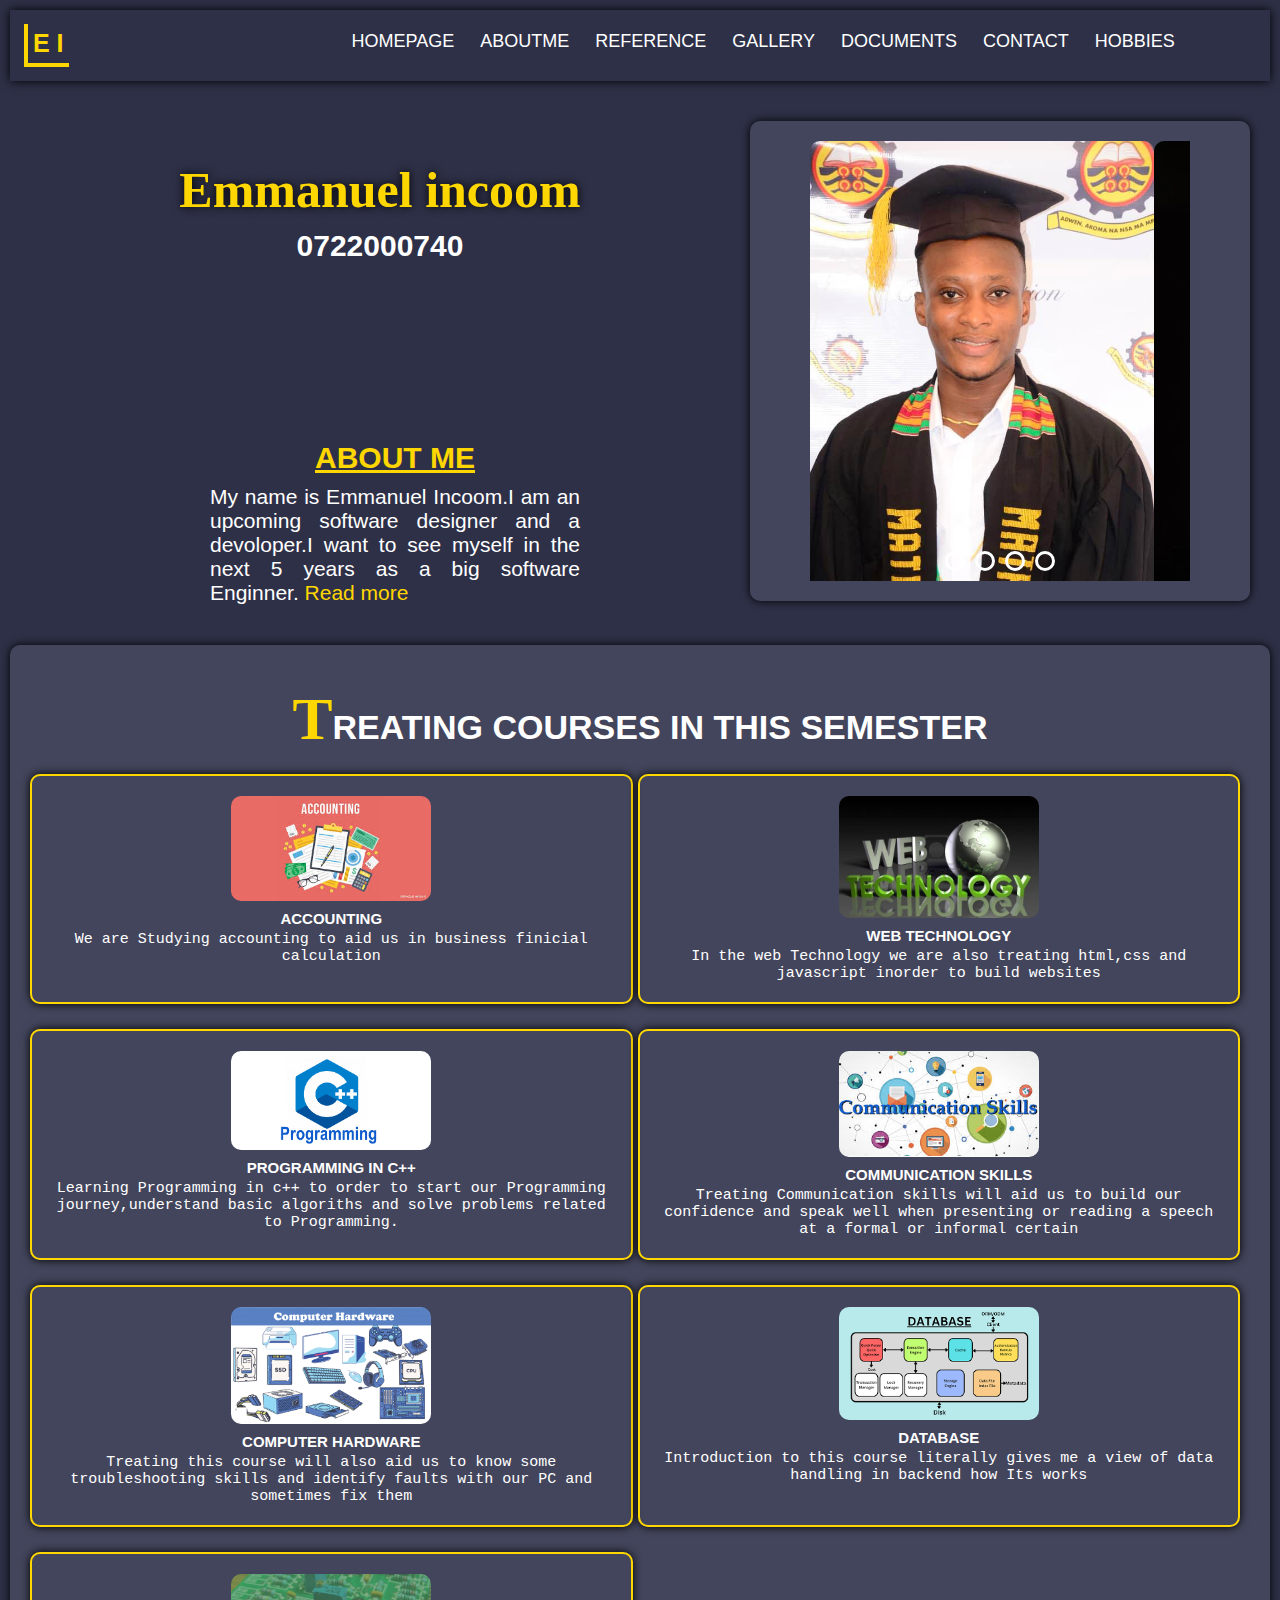
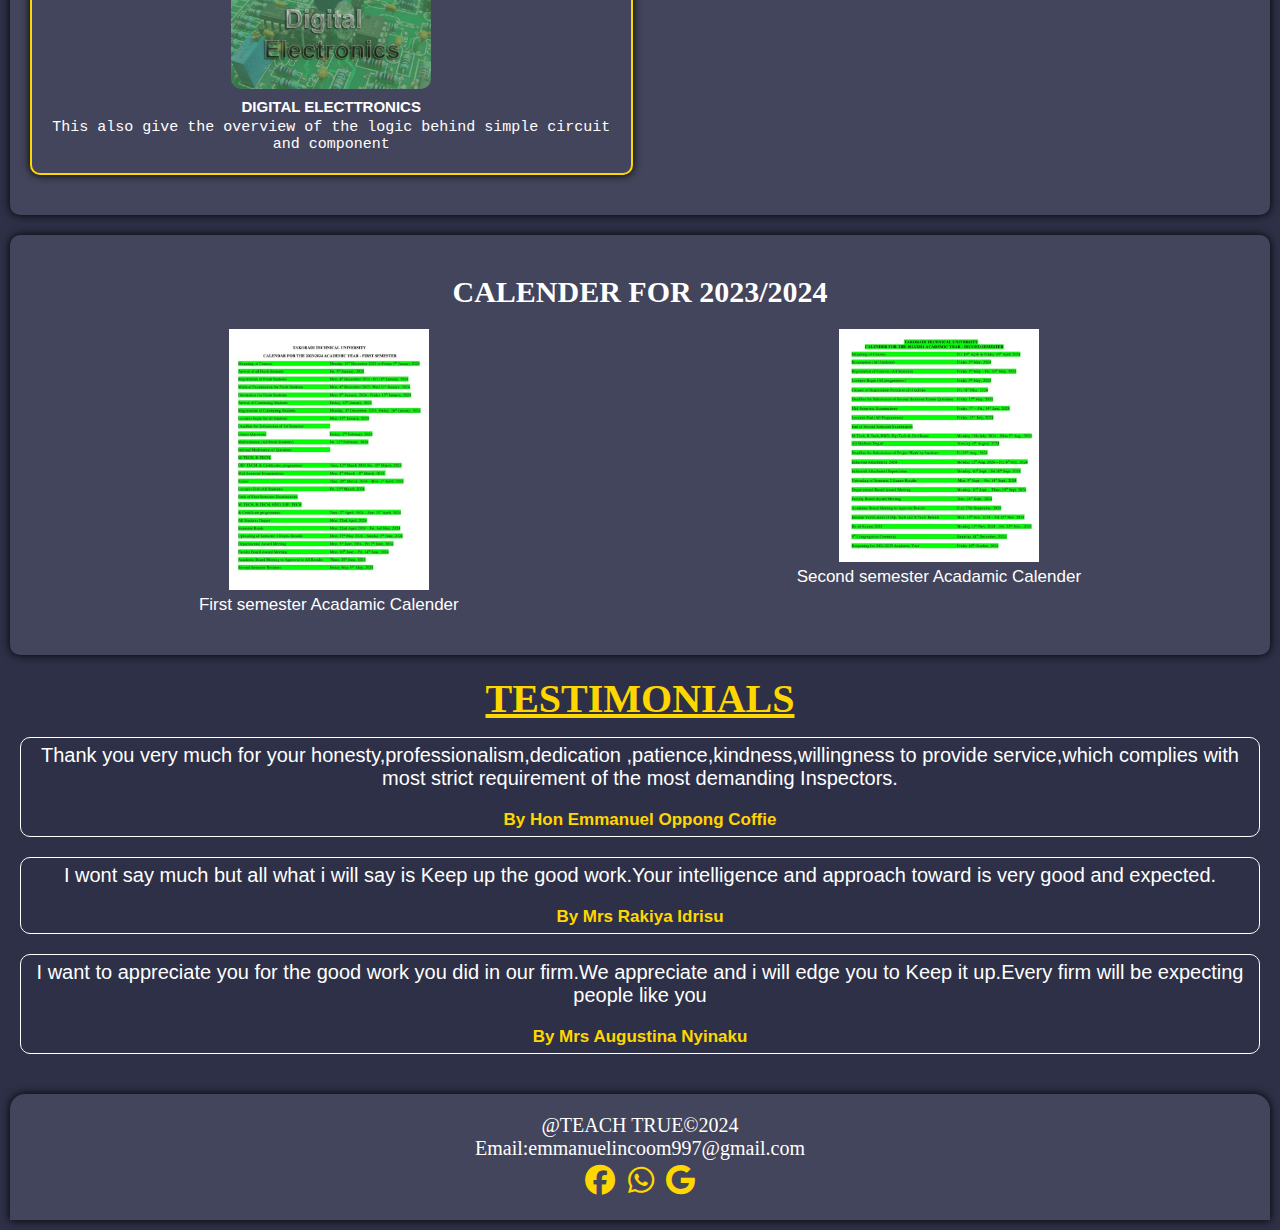
<file: index.html>
<!DOCTYPE html>
<html lang="en">
<head>
    <meta charset="UTF-8">
    <meta name="viewport" content="width=device-width, initial-scale=1.0">
    <title>HOMEPAGE</title>
    <link rel="stylesheet" href="./css/index.css">
    <link rel="stylesheet" href="./fontawesome-free-6.5.2-web/css/all.css">
</head>
<body>
    
<header>
    <div class="logo">
        <h1>E I</h1>
    </div>

    <div class="menu">
        <i class="fa fa-bars" onclick="MyClick()"></i>
        <ul class="menulist">
            <li><a href="./index.html">HOMEPAGE</a></li><hr>
            <li><a href="./About.html">ABOUTME</a></li><hr>
            <li><a href="./Reference.html">REFERENCE</a></li><hr>
            <li><a href="./Gallery.html"> GALLERY</a></li><hr>
            <li><a href="./Document.html">DOCUMENTS</a></li><hr>
            <li><a href="./Contact.html">CONTACT</a></li><hr>
            <li><a href="./Hobbies.html">HOBBIES</a></li><hr>
        </ul>
    </div>




</header>
         

<div class="parent">
    <section id="sec1">

     <h1>Emmanuel incoom</h1>
        <h3>0722000740</h3>
    </section>




    <section class="sec2">

        <div class="slider">
            <div class="images">

                 <input type="radio" name="slide" id="img1" checked>
                 <input type="radio" name="slide" id="img2">
                 <input type="radio" name="slide" id="img3">
                 <input type="radio" name="slide" id="img4">

                <img class="m1" src="./images/slide1.jpg" alt="img1">
                 <img  class="m2" src="./images/slide2.jpg" alt="img2">
               <img class="m3" src="./images/slide3.jpg" alt="img3">
               <img class="m4" src="./images/slide4.jpg" alt="img4">
            </div>

            <div class="dots">
              <label for="img1"></label>
                  <label for="img2"></label>
              <label for="img3"></label>
                 <label for="img4"></label>
         </div>     
     </div>

    </section>






    <section class="sec3">
        <h1>ABOUT ME</h1>
        <p>My name is Emmanuel Incoom.I am an upcoming software designer
        and a devoloper.I want to see myself in the next 5 years as a big software Enginner.
     <a href="About.html">Read more</a></p>


    </section>
</div>


<section class="sec4">
    <h1>TREATING COURSES IN THIS SEMESTER</h1>
    <div class="course">

        <div class="accounting">
            <a href="./Assets/images.jpeg"><img src="./Assets/images.jpeg" ></a>
            <figcaption>ACCOUNTING</figcaption>
            <p>We are Studying accounting to aid us in business finicial calculation</p>
        </div>

        <div class="webtech">
           <a href="./Assets/7074702-web-technology-internet-abstract-as-a-concept.jpg"><img src="./Assets/7074702-web-technology-internet-abstract-as-a-concept.jpg" ></a>
            <figcaption>WEB TECHNOLOGY</figcaption>
            <p>In the web Technology we are also treating html,css and javascript inorder to build websites</p>
        </div>

        <div class="cpp">
            <a href="./Assets/C-Code.png"><img src="./Assets/C-Code.png" ></a>
            <figcaption>PROGRAMMING IN C++</figcaption>
            <p>Learning Programming in c++ to order to start our Programming journey,understand basic algoriths and solve
                problems related to Programming.
            </p>
        </div>

        <div class="comm-skills">
           <a href="./Assets/download.jpeg"><img src="./Assets/download.jpeg" ></a>
            <figcaption>COMMUNICATION SKILLS</figcaption>
            <p>Treating Communication skills will aid us to build our confidence and speak well when presenting or reading a speech 
                at a formal or informal certain
            </p>
        </div>

        <div class="hardware">
            <a href="./Assets/computer-hardware-definition.png"><img src="./Assets/computer-hardware-definition.png" ></a>
            <figcaption>COMPUTER HARDWARE</figcaption>
            <p>Treating this course will also aid us to know some troubleshooting skills and identify faults with our PC
                and sometimes fix them
            </p>
        </div>

        <div class="database">
            <a href="./Assets/images.png"><img src="./Assets/images.png" ></a>
            <figcaption>DATABASE</figcaption>
            <p>Introduction to this course literally gives me a view of data handling in backend how Its works
            </p>
        </div>
        

        <div class="electronics">
           <a href="./Assets/digital-electronics.jpg"><img src="./Assets/digital-electronics.jpg" ></a>
            <figcaption>DIGITAL ELECTTRONICS</figcaption>
            <p>This also give the overview of the logic behind simple circuit and component
            </p>
        </div>



    </div>

</section>


<section class="sec5">


    <h1>CALENDER FOR 2023/2024</h1>

    <div class="calender">

        <div class="sem1">
           <a href="./Assets/Screenshot_20240609-220304~2.jpg"><img src="./Assets/Screenshot_20240609-220304~2.jpg" alt=""></a>
            <figcaption>First semester Acadamic Calender</figcaption>
        </div>

        <div class="sem2">
            <a href="./Assets/Screenshot_20240609-220310~2.jpg"><img src="./Assets/Screenshot_20240609-220310~2.jpg" alt=""></a>
            <figcaption>Second semester Acadamic Calender</figcaption>
        </div>

        
    </div>

</section>


<section class="sec6">

    <h1>TESTIMONIALS</h1>
   <div class="testimonials"> 
    <div class="test1">
        <p>Thank you very much for your honesty,professionalism,dedication
            ,patience,kindness,willingness to provide service,which complies with most strict requirement of the 
            most demanding Inspectors.
        </p>
        <b>By Hon Emmanuel Oppong Coffie</b>
    </div>

    <div class="test2">
        <p>I wont say much but all what i will say is Keep up the good work.Your
            intelligence and approach toward is very good and expected. 
        </p>
        <b>By Mrs Rakiya Idrisu</b>
    </div>

    <div class="test3">
        <p>I want to appreciate you for the good work you did in our firm.We appreciate and i will edge you to Keep 
            it up.Every firm will be expecting people like you </p>
        <b>By Mrs Augustina Nyinaku</b>
    </div>

   </div>
</section>



<footer>
<p>@TEACH TRUE©2024</p>
<p>Email:emmanuelincoom997@gmail.com</p>
<icons>
<i class="fab fa-facebook"></i>
<i class="fab fa-whatsapp"></i>
<i class="fab fa-google"></i>


</icons>


</footer>

<script src="./js/index.js"></script>
</body>
</html>
</file>
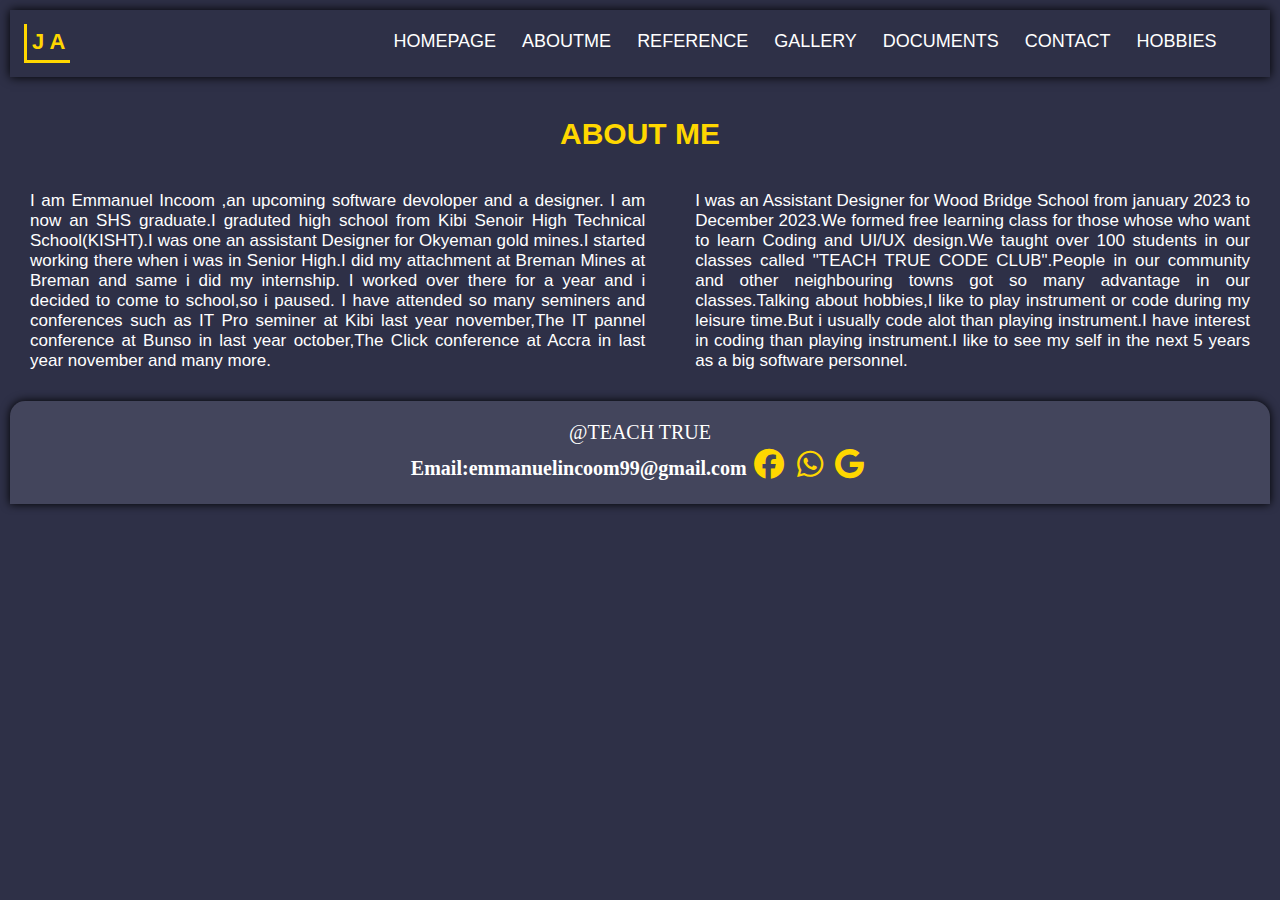
<file: About.html>
<!DOCTYPE html>
<html lang="en">
<head>
    <meta charset="UTF-8">
    <meta name="viewport" content="width=device-width, initial-scale=1.0">
    <title>About Me</title>
    <link rel="stylesheet" href="./css/About.css">
    <link rel="stylesheet" href="./fontawesome-free-6.5.2-web/css/all.css">
</head>
<body>
    
<header>
    <div class="logo">
        <h1>J A</h1>
    </div>

   
    <div class="menu">
        <i class="fa fa-bars" onclick="MyClick()"></i>
        <ul class="menulist">
            <li><a href="./index.html">HOMEPAGE</a></li><hr>
            <li><a href="./About.html">ABOUTME</a></li><hr>
            <li><a href="./Reference.html">REFERENCE</a></li><hr>
            <li><a href="./Gallery.html"> GALLERY</a></li><hr>
            <li><a href="./Document.html">DOCUMENTS</a></li><hr>
            <li><a href="./Contact.html">CONTACT</a></li><hr>
            <li><a href="./Hobbies.html">HOBBIES</a></li><hr>
        </ul>
    </div>

</header>
    <div class="head">
            <h1>ABOUT  ME</h1>
    </div>
    <section class="parent">
        <div class="para1">
            <p>I am Emmanuel Incoom ,an upcoming software devoloper and a designer.
                I am now an SHS graduate.I graduted high school from Kibi Senoir
                High Technical School(KISHT).I was one an assistant Designer for Okyeman
                gold mines.I started working there when i was in Senior High.I did my
                 attachment at Breman Mines at Breman and same i did my internship.
                 I worked  over there for a year and i decided to come to school,so i paused.
                 I have attended so many seminers and conferences such as IT Pro seminer at Kibi last year
                 november,The IT pannel conference at Bunso in last year october,The Click conference at 
                 Accra in last year november and many more.  
            </p>

        </div>

        <div class="para2">

            <p>I was an Assistant Designer for Wood Bridge School from january 2023 to December 2023.We
                formed free learning class for those whose who want to learn Coding and UI/UX design.We taught over 100 
                students in our classes called "TEACH TRUE CODE CLUB".People in our community and other neighbouring towns 
                got so many advantage in our classes.Talking about hobbies,I like to play instrument or code during my
                leisure time.But i usually code alot than playing instrument.I have interest in coding  than
                playing instrument.I like to see my self in the next 5 years as a big software personnel. 
            </p>
        </div>

    </section>





    <footer>
        <p>@TEACH TRUE</p>
        <b>Email:emmanuelincoom99@gmail.com</b>
        <icons>
        <i class="fab fa-facebook"></i>
        <i class="fab fa-whatsapp"></i>
        <i class="fab fa-google"></i>
        
        
        </icons>
        
        
        </footer>
        
<script src="./js/About.js"></script>
</body>
</html>
</file>
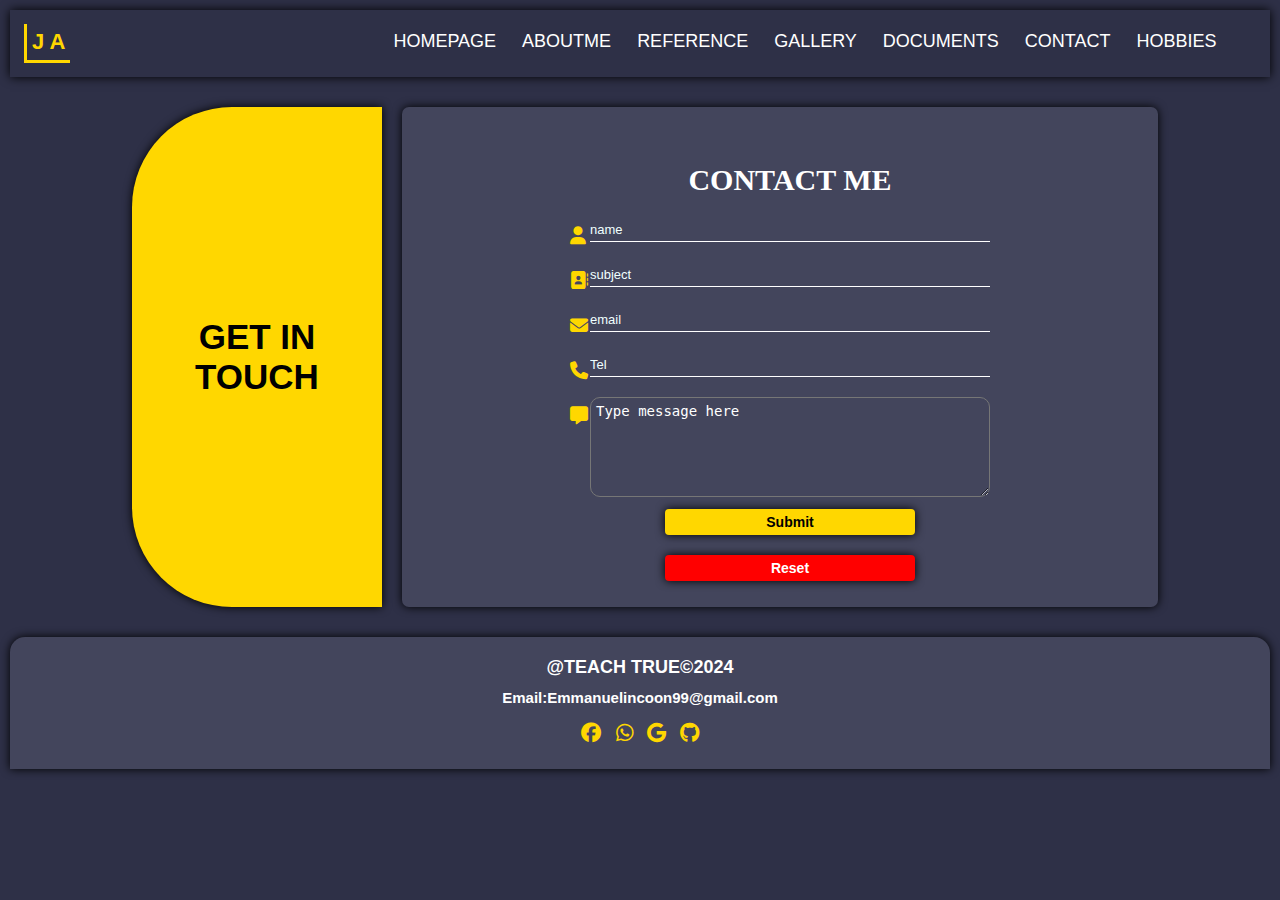
<file: Contact.html>
<!DOCTYPE html>
<html lang="en">
<head>
    <meta charset="UTF-8">
    <meta name="viewport" content="width=device-width, initial-scale=1.0">
    <title>Contact</title>
    <link rel="stylesheet" href="./css/Contact.css">
    <link rel="stylesheet" href="./fontawesome-free-6.5.2-web/css/all.css">
</head>
<body>
    
    
<header>
    <div class="logo">
        <h1>J A</h1>
    </div>

    <div class="menu">
        <i class="fa fa-bars" onclick="MyClick()"></i>
        <ul class="menulist">
            <li><a href="./index.html">HOMEPAGE</a></li><hr>
            <li><a href="./About.html">ABOUTME</a></li><hr>
            <li><a href="./Reference.html">REFERENCE</a></li><hr>
            <li><a href="./Gallery.html"> GALLERY</a></li><hr>
            <li><a href="./Document.html">DOCUMENTS</a></li><hr>
            <li><a href="./Contact.html">CONTACT</a></li><hr>
            <li><a href="./Hobbies.html">HOBBIES</a></li><hr>
        </ul>
    </div>

</header>

<div class="parent">
 <div class="header">
    <h1 class="head">GET IN TOUCH</h1>
 </div>
    <section class="container">

    <form action="">
        <h1>CONTACT ME</h1>
       <div class="input-group">
            <i class="fa fa-user"></i>
            <input type="text" placeholder="name" id="name">
            <label for="name">Name</label>
       </div>
       <div class="input-group">
            <i class="fa fa-address-book"></i>
            <input type="text" placeholder="subject" id="subject">
            <label for="subject">Subject</label>
       </div>
       <div class="input-group">
            <i class="fa fa-envelope"></i>
            <input type="email" placeholder="email" id="email">
            <label for="subject">email</label>
       </div>
       <div class="input-group">
            <i class="fa fa-phone"></i>
            <input type="tel" placeholder="Tel" id="tel">
            <label for="tel">Phone</label>
       </div>
       
       <div class="input-group">
            <i class="fa fa-message"></i>
            <textarea  id="Tarea" placeholder="Type message here"></textarea>
            <label for="Tarea">Message</label>
       </div>
       <button class="submit">Submit</button><br>
       <button class="reset">Reset</button>
    </form>

</section>


</div>



<footer>
    <b class="copyright">@TEACH TRUE©2024</b><br><br>
    <b class="foot-email">Email:Emmanuelincoon99@gmail.com</b><br>
    <icons><br>
     <i class="fab fa-facebook"></i>
        <i class="fab fa-whatsapp"></i>
        <i class="fab fa-google"></i>
        <i class="fab fa-github"></i>
    </icons>
    
    
    </footer>
    <script src="./js/Contact.js"></script>
</body>
</html>
</file>
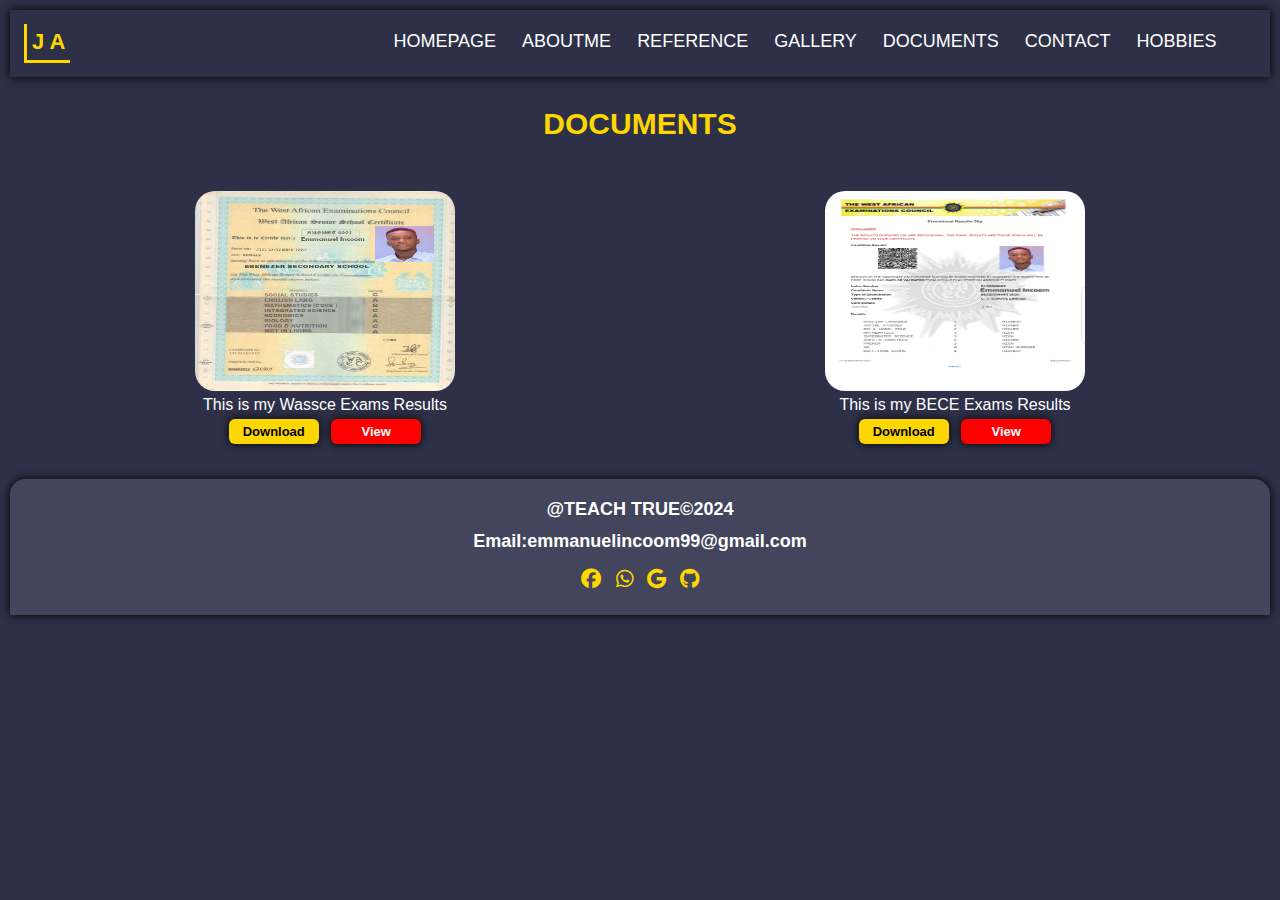
<file: Document.html>
<!DOCTYPE html>
<html lang="en">
<head>
    <meta charset="UTF-8">
    <meta name="viewport" content="width=device-width, initial-scale=1.0">
    <title>Document</title>
    <link rel="stylesheet" href="./css/Document.css">
    <link rel="stylesheet" href="./fontawesome-free-6.5.2-web/css/all.css">
</head>
<body>
    
<header>
    <div class="logo">
        <h1>J A</h1>
    </div>

    <div class="menu">
        <i class="fa fa-bars" onclick="MyClick()"></i>
        <ul class="menulist">
            <li><a href="./index.html">HOMEPAGE</a></li><hr>
            <li><a href="./About.html">ABOUTME</a></li><hr>
            <li><a href="./Reference.html">REFERENCE</a></li><hr>
            <li><a href="./Gallery.html"> GALLERY</a></li><hr>
            <li><a href="./Document.html">DOCUMENTS</a></li><hr>
            <li><a href="./Contact.html">CONTACT</a></li><hr>
            <li><a href="./Hobbies.html">HOBBIES</a></li><hr>
        </ul>
    </div>

</header>



<div class="head">
        <h1>DOCUMENTS</h1>
</div>


    <section class="documents">
        <div class="documents-image">

           <a href="./images/wassce copy.jpg"><img src="./images/wassce copy.jpg" ></a>
            <figcaption>This is my Wassce Exams Results</figcaption>
            <a href="./Assets/Screenshot_20231219-081654~2.jpg" download="Wassce Results file"><button class="download">Download</button></a>
            <a href="./Assets/Screenshot_20231219-081654~2.jpg" ><button class="view">View</button></a>
            
        </div>

        <div class="documents-image">

           <a href="./images/bece copy 2.jpg"><img src="./images/bece copy.jpg" ></a>
            <figcaption>This is my BECE Exams Results</figcaption>
            <a href="./Assets/IMG_20240612_173939_770.jpg" download="Student id file"><button class="download">Download</button></a>
            <a href="./Assets/IMG_20240612_173939_770.jpg"><button class="view">View</button></a>
        </div>


    </section>





<footer>
    <b class="copyright">@TEACH TRUE©2024</b><br><br>
    <b class="foot-email">Email:emmanuelincoom99@gmail.com</b><br>
    <icons><br>
     <i class="fab fa-facebook"></i>
        <i class="fab fa-whatsapp"></i>
        <i class="fab fa-google"></i>
        <i class="fab fa-github"></i>
    </icons>
    
    
    </footer>

    <script src="./js/Document.js"></script>
</body>
</html>
</file>
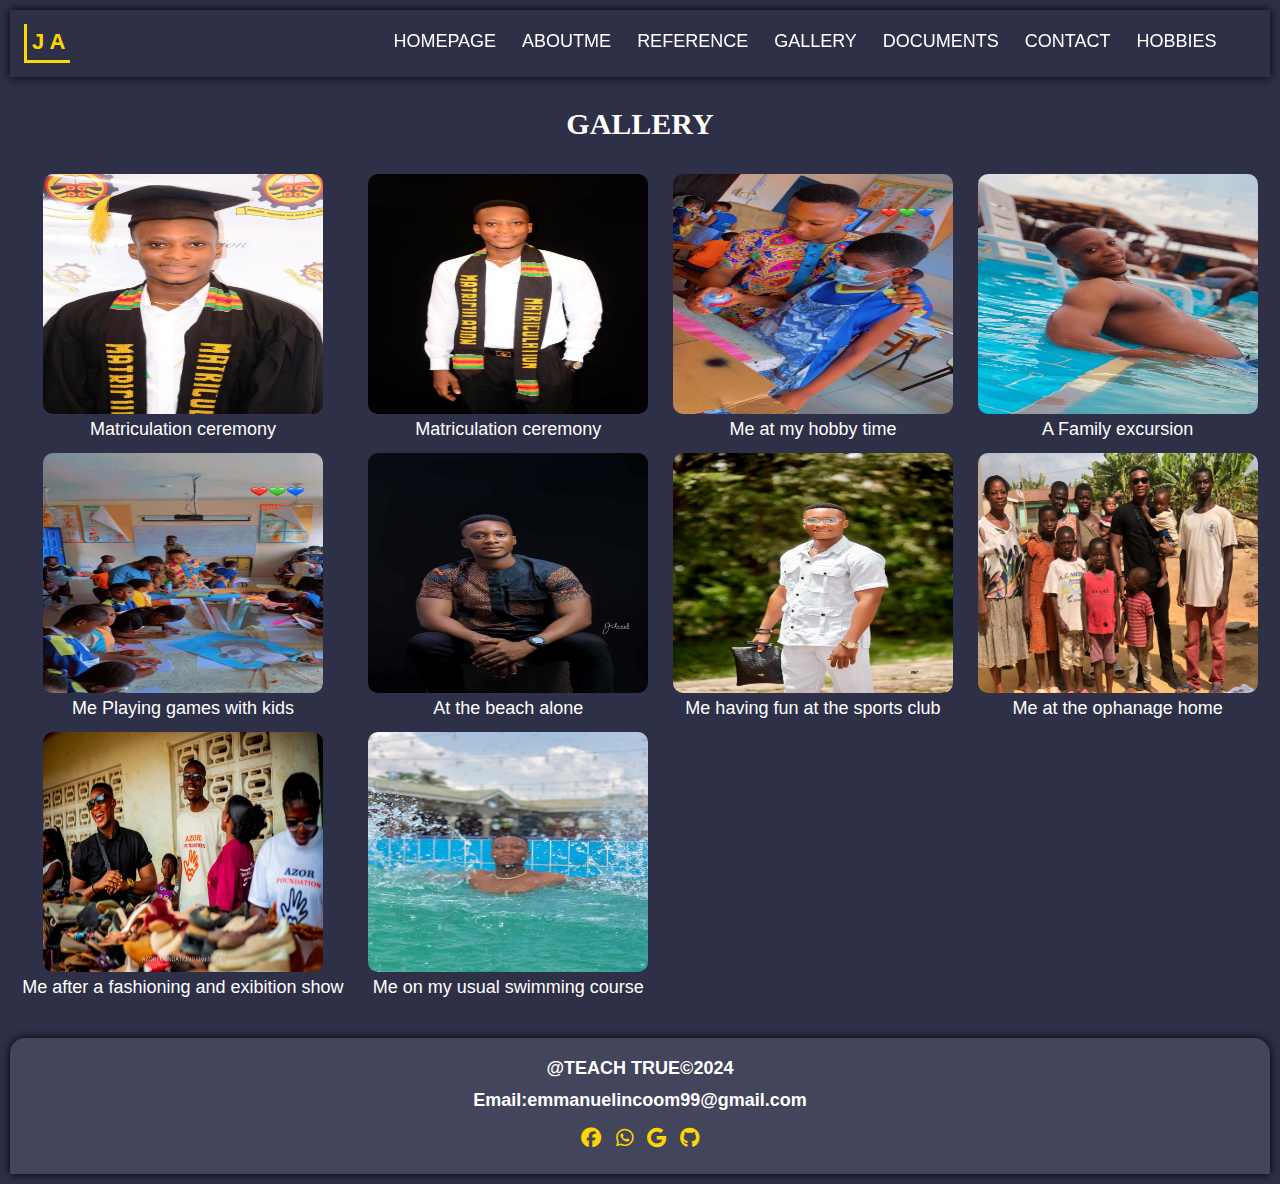
<file: Gallery.html>
<!DOCTYPE html>
<html lang="en">
<head>
    <meta charset="UTF-8">
    <meta name="viewport" content="width=device-width, initial-scale=1.0">
    <title>Gallery</title>
    <link rel="stylesheet" href="./css/Gallery.css">
    <link rel="stylesheet" href="./fontawesome-free-6.5.2-web/css/all.css">
</head>
<body>
     
    
<header>
    <div class="logo">
        <h1>J A</h1>
    </div>

    <div class="menu">
        <i class="fa fa-bars" onclick="MyClick()"></i>
        <ul class="menulist">
            <li><a href="./index.html">HOMEPAGE</a></li><hr>
            <li><a href="./About.html">ABOUTME</a></li><hr>
            <li><a href="./Reference.html">REFERENCE</a></li><hr>
            <li><a href="./Gallery.html"> GALLERY</a></li><hr>
            <li><a href="./Document.html">DOCUMENTS</a></li><hr>
            <li><a href="./Contact.html">CONTACT</a></li><hr>
            <li><a href="./Hobbies.html">HOBBIES</a></li><hr>
        </ul>
    </div>
</header>

<div class="head">
    <h1>GALLERY</h1>
</div>

<div class="The-gallery">

    <div class="image">
        <a href="./images/g1.jpg"><img src="./images/g1.jpg" ></a>
        <figcaption>Matriculation ceremony</figcaption>
    </div>

    <div class="image">
        <a href="./images/g2.jpg"><img src="./images/g2.jpg" ></a>
        <figcaption>Matriculation ceremony</figcaption>
    </div>

    <div class="image">
        <a href="./images/g3.jpg"><img src="./images/g3.jpg" ></a>
        <figcaption>Me at my hobby time</figcaption>
    </div>

    <div class="image">
        <a href="./images/g4.jpg"><img src="./images/g4.jpg" ></a>
        <figcaption>A Family excursion</figcaption>
    </div>

    <div class="image">
        <a href="./images/g5.jpg"><img src="./images/g5.jpg" ></a>
        <figcaption>Me Playing games with kids</figcaption>
    </div>

    <div class="image">
        <a href="./images/g10.jpg"><img src="./images/g10.jpg" ></a>
        <figcaption>At the beach alone</figcaption>
    </div>
    

    <div class="image">
        <a href="./images/g8.jpg"><img src="./images/g8.jpg" ></a>
        <figcaption>Me having fun at the sports club</figcaption>
    </div>
    

    <div class="image">
        <a href="./images/g11.jpg"><img src="./images/g11.jpg" ></a>
        <figcaption>Me at the ophanage home </figcaption>
    </div>

    <div class="image">
        <a href="./images/g12.jpg"><img src="./images/g12.jpg" ></a>
        <figcaption>Me after a fashioning and exibition show </figcaption>
    </div>

    <div class="image">
        <a href="./images/g13"><img src="./images/g13.jpg" ></a>
        <figcaption>Me on my usual swimming course</figcaption>
    </div>








</div>


<footer>
    <b class="copyright">@TEACH TRUE©2024</b><br><br>
    <b class="foot-email">Email:emmanuelincoom99@gmail.com</b><br>
    <icons><br>
     <i class="fab fa-facebook"></i>
        <i class="fab fa-whatsapp"></i>
        <i class="fab fa-google"></i>
        <i class="fab fa-github"></i>
    </icons>
    
    
    </footer>
    <script src="./js/Gallery.js"></script>
</body>
</html>
</file>
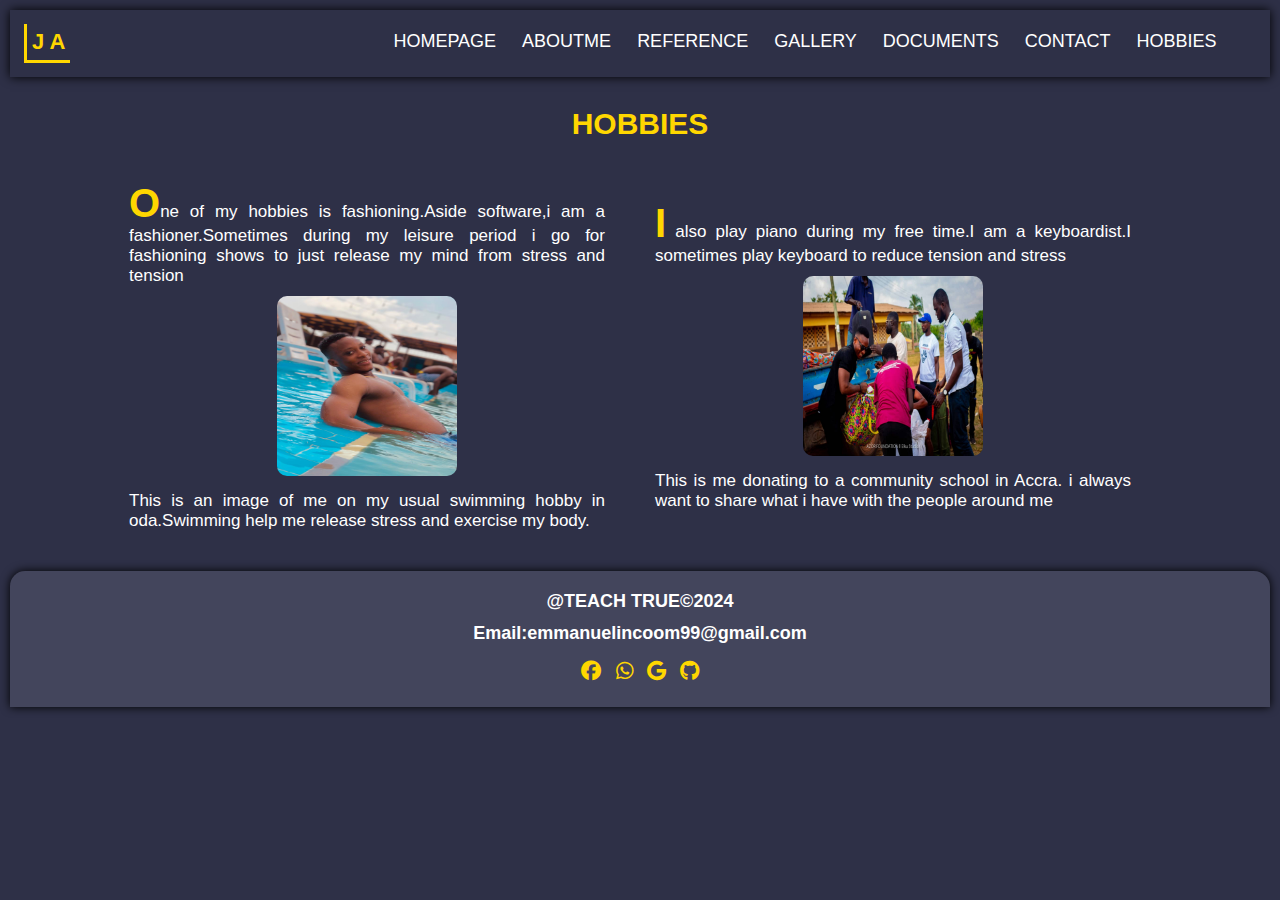
<file: Hobbies.html>
<!DOCTYPE html>
<html lang="en">
<head>
    <meta charset="UTF-8">
    <meta name="viewport" content="width=device-width, initial-scale=1.0">
    <title>HOBBIES</title>
    <link rel="stylesheet" href="./css/Hobbies.css">
    <link rel="stylesheet" href="./fontawesome-free-6.5.2-web/css/all.css">
</head>
<body>
    
<header>
    <div class="logo">
        <h1>J A</h1>
    </div>

    <div class="menu">
        <i class="fa fa-bars" onclick="MyClick()"></i>
        <ul class="menulist">
            <li><a href="./index.html">HOMEPAGE</a></li><hr>
            <li><a href="./About.html">ABOUTME</a></li><hr>
            <li><a href="./Reference.html">REFERENCE</a></li><hr>
            <li><a href="./Gallery.html"> GALLERY</a></li><hr>
            <li><a href="./Document.html">DOCUMENTS</a></li><hr>
            <li><a href="./Contact.html">CONTACT</a></li><hr>
            <li><a href="./Hobbies.html">HOBBIES</a></li><hr>
        </ul>
    </div>

</header>

    <div class="head">
        <h1>HOBBIES</h1>
    </div> 

    <section class="hobbies">
            <div class="hobby">    
                <p>One of my hobbies is fashioning.Aside software,i am a fashioner.Sometimes during my leisure 
                    period i go for fashioning shows to just release my mind from stress and tension
                </p>
                <a href="./images/fas.jpg"><img src="./images/g4.jpg"></a>
                <figcaption>This is an image of me on my usual swimming hobby in oda.Swimming help me 
                    release stress and exercise my body.
                </figcaption>
            </div>

            <div class="hobby">    
                <p>I also play piano during my free time.I am a keyboardist.I sometimes play keyboard to
                    reduce tension and stress 
                </p>
                <a href="./images/piano.jpg"><img src="./images/hobby.jpg"></a>
                <figcaption>This is me donating to a community school in Accra. i always want to share what i have with the people around me
                </figcaption>
            </div>




    </section>


<footer>
    <b class="copyright">@TEACH TRUE©2024</b><br><br>
    <b class="foot-email">Email:emmanuelincoom99@gmail.com</b><br>
    <icons><br>
     <i class="fab fa-facebook"></i>
        <i class="fab fa-whatsapp"></i>
        <i class="fab fa-google"></i>
        <i class="fab fa-github"></i>
    </icons>
    
    
    </footer>
    <script src="./js/Hobbies.js"></script>
</body>
</html>
</file>
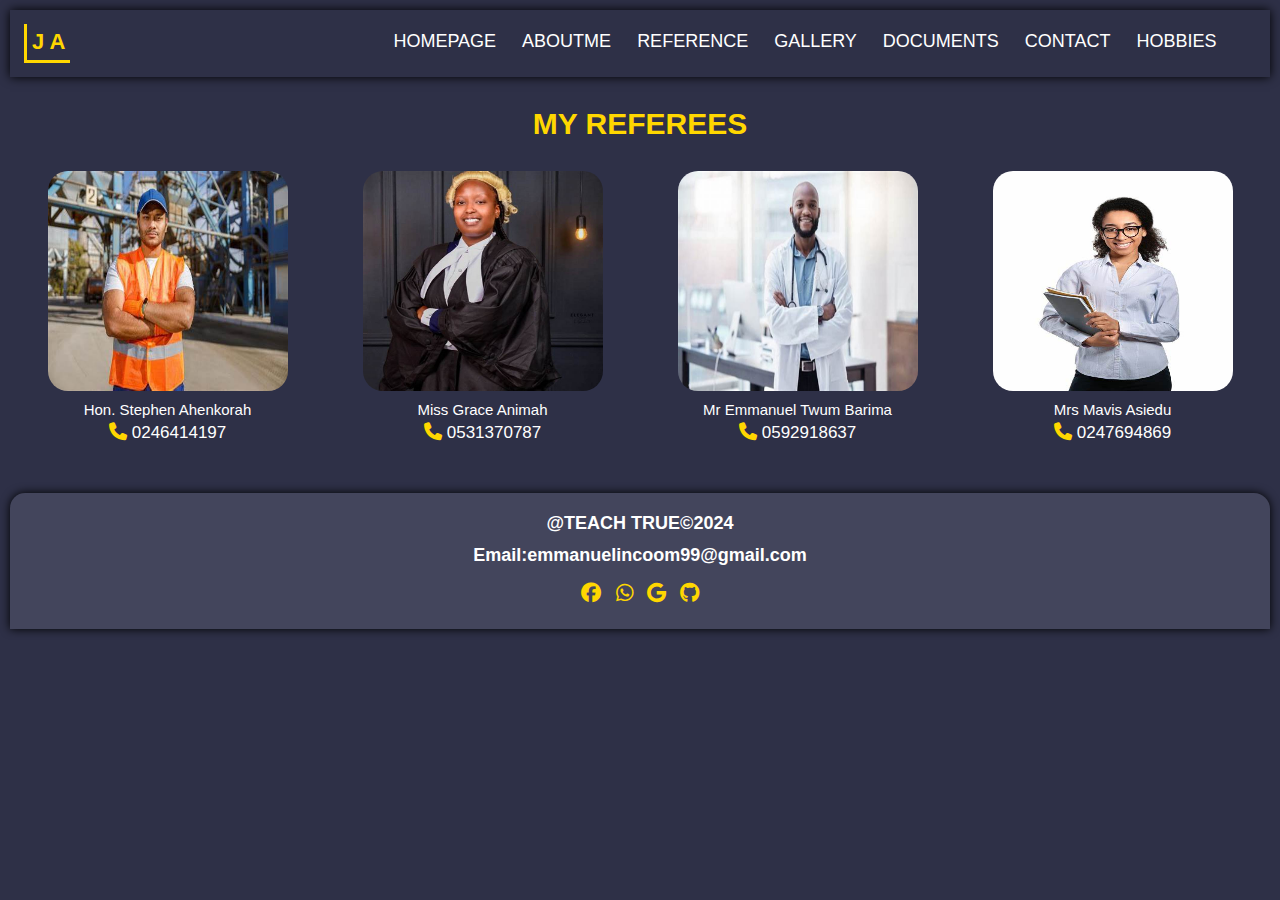
<file: Reference.html>
<!DOCTYPE html>
<html lang="en">
<head>
    <meta charset="UTF-8">
    <meta name="viewport" content="width=device-width, initial-scale=1.0">
    <title>Reference</title>
<link rel="stylesheet" href="./css/Reference.css">
<link rel="stylesheet" href="./fontawesome-free-6.5.2-web/css/all.css">

</head>
<body>
    
    
<header>
    <div class="logo">
        <h1>J A</h1>
    </div>
    
    <div class="menu">
        <i class="fa fa-bars" onclick="MyClick()"></i>
        <ul class="menulist">
            <li><a href="./index.html">HOMEPAGE</a></li><hr>
            <li><a href="./About.html">ABOUTME</a></li><hr>
            <li><a href="./Reference.html">REFERENCE</a></li><hr>
            <li><a href="./Gallery.html"> GALLERY</a></li><hr>
            <li><a href="./Document.html">DOCUMENTS</a></li><hr>
            <li><a href="./Contact.html">CONTACT</a></li><hr>
            <li><a href="./Hobbies.html">HOBBIES</a></li><hr>
        </ul>
    </div>

</header>



<div class="head">

    <h1> MY REFEREES</h1>

</div>

    <section class="referees">
        <div class="images">
            <a href="./images/eco.jpg"><img src="./images/eco.jpg" ></a>
            <figcaption>Hon. Stephen Ahenkorah</figcaption>
            <span><i class="fa fa-phone"></i>0246414197</span>
        </div>

        <div class="images">
            <a href="./images/lawyer.jpg"><img src="./images/lawyer.jpg" ></a>
            <figcaption>Miss Grace Animah</figcaption>
            <span><i class="fa fa-phone"></i>0531370787</span>
        </div>

        <div class="images">
            <a href="./images/dr.jpg"><img src="./images/dr.jpg" ></a>
            <figcaption>Mr Emmanuel Twum Barima</figcaption>
            <span><i class="fa fa-phone"></i>0592918637</span>
        </div>

        <div class="images">
            <a href="./images/th.jpg"><img src="./images/th.jpg" ></a>
            <figcaption>Mrs Mavis Asiedu</figcaption>
            <span><i class="fa fa-phone"></i>0247694869</span>
        </div>





    </section>

<footer>
    <b class="copyright">@TEACH TRUE©2024</b><br><br>
    <b class="foot-email">Email:emmanuelincoom99@gmail.com</b><br>
    <icons><br>
     <i class="fab fa-facebook"></i>
        <i class="fab fa-whatsapp"></i>
        <i class="fab fa-google"></i>
        <i class="fab fa-github"></i>
    </icons>
    
    
    </footer>
    <script src="./js/Reference.js"></script>
</body>
</html>
</file>
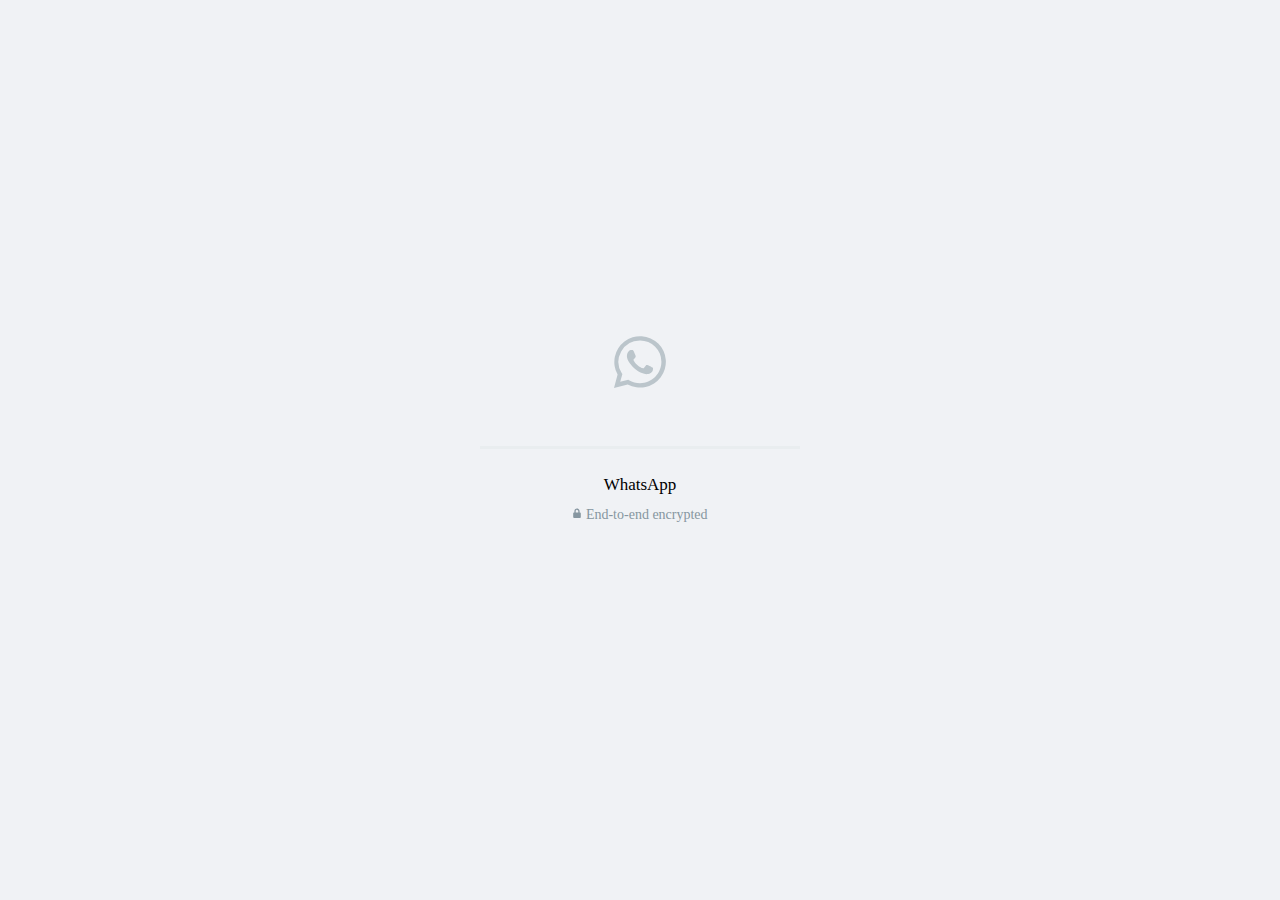
<file: images/fas.html>
<!DOCTYPE html><html id="whatsapp-web" class="" lang="en" dir="ltr"><head><link data-default-icon="https://static.whatsapp.net/rsrc.php/v3/yP/r/rYZqPCBaG70.png" rel="shortcut icon" href="https://static.whatsapp.net/rsrc.php/v3/yP/r/rYZqPCBaG70.png" /><meta name="bingbot" content="noarchive" /><meta name="viewport" content="width=device-width,initial-scale=1,maximum-scale=2,shrink-to-fit=no" /><link rel="manifest" href="/data/manifest.json" crossorigin="use-credentials" /><meta name="google" content="notranslate" /><meta name="format-detection" content="telephone=no" /><meta name="description" content="Quickly send and receive WhatsApp messages right from your computer." /><meta name="og:description" content="Quickly send and receive WhatsApp messages right from your computer." /><meta name="og:url" content="https://web.whatsapp.com/" /><meta name="og:title" content="WhatsApp Web" /><meta name="og:image" content="https://static.whatsapp.net/rsrc.php/v3/yR/r/y8-PTBaP90a.png" /><meta name="theme-color" content="#111b21" media="(prefers-color-scheme: dark)" /><meta name="theme-color" content="#f0f2f5" /><link rel="apple-touch-icon" sizes="192x192" href="https://static.whatsapp.net/rsrc.php/v3/yc/r/hUUuVTz6ZVi.png" /><style nonce="CaCIasP2">:root{--splashscreen-startup-background:#f0f2f5;--splashscreen-startup-background-rgb:240, 242, 245;--splashscreen-startup-icon:#bbc5cb;--splashscreen-secondary-lighter:#8696a0;--splashscreen-primary-title:#4125d;--splashscreen-progress-primary:#00c298;--splashscreen-progress-background:#e9edef;}@media (prefers-color-scheme: dark){:root{--splashscreen-startup-background:#111b21;--splashscreen-startup-background-rgb:17,27, 33;--splashscreen-startup-icon:#676f73;--splashscreen-primary-title:rgba(233, 237, 239, 0.88);--splashscreen-secondary-lighter:#667781;--splashscreen-progress-primary:#0b846d;--splashscreen-progress-background:#233138;}}.__fb-light-mode{--splashscreen-startup-background:#f0f2f5;--splashscreen-startup-background-rgb:240, 242, 245;--splashscreen-startup-icon:#bbc5cb;--splashscreen-secondary-lighter:#8696a0;--splashscreen-primary-title:#4125d;--splashscreen-progress-primary:#00c298;--splashscreen-progress-background:#e9edef;}.__fb-dark-mode{--splashscreen-startup-background:#111b21;--splashscreen-startup-background-rgb:17,27, 33;--splashscreen-startup-icon:#676f73;--splashscreen-primary-title:rgba(233, 237, 239, 0.88);--splashscreen-secondary-lighter:#667781;--splashscreen-progress-primary:#0b846d;--splashscreen-progress-background:#233138;}</style><style nonce="CaCIasP2"></style><script id="envjson" type="application/json" nonce="CaCIasP2">{"useTrustedTypes":false,"isTrustedTypesReportOnly":false,"use_fbt_virtual_modules":true,"compat_iframe_token":null}</script><script src="data:application/x-javascript; charset=utf-8;base64,[base64]" data-bootloader-hash="nxRKQO6" data-p=":0" data-btmanifest="1014230658_main" data-c="1" nonce="CaCIasP2"></script><script src="data:application/x-javascript; charset=utf-8;base64,[base64]" data-bootloader-hash="W7CcKyc" data-p=":0" data-btmanifest="1014230658_main" data-c="1" nonce="CaCIasP2"></script><script src="data:application/x-javascript; charset=utf-8;base64,Oy8qRkJfUEtHX0RFTElNKi8KCl9idGxkcj17fTsKLy8jIHNvdXJjZVVSTD1odHRwczovL3N0YXRpYy53aGF0c2FwcC5uZXQvcnNyYy5waHAvdjMveUgvci9aTGNLT2JOdU8xYi5qcz9fbmNfeD1JajNXcDhsZzVLego=" data-bootloader-hash="678jA6i" data-p=":0" data-btmanifest="1014230658_main" data-c="1" nonce="CaCIasP2"></script><script src="data:application/x-javascript; charset=utf-8;base64,[base64]/[base64]" data-bootloader-hash="YTRL02s" data-p=":0" data-btmanifest="1014230658_main" data-c="1" nonce="CaCIasP2"></script><script src="data:application/x-javascript; charset=utf-8;base64,[base64]/[base64]/[base64]/dm9pZCAwOmIuc3R5bGUuc2V0UHJvcGVydHkoYSxzcGxhc2hzY3JlZW5WYXJpYWJsZU1hcFthXS5saWdodCl9KX1jYXRjaChhKXt9Ci8vIyBzb3VyY2VVUkw9aHR0cHM6Ly9zdGF0aWMud2hhdHNhcHAubmV0L3JzcmMucGhwL3YzL3lQL3IvZ2NvMUJrcHp6eFIuanM/X25jX3g9SWozV3A4bGc1S3oK" data-bootloader-hash="p4dSSRI" data-p=":0" data-btmanifest="1014230658_main" data-c="1" nonce="CaCIasP2"></script><script type="application/json"  data-content-len="82" data-sjs>{"require":[["qplTimingsServerJS",null,null,["7380423848699539300","htmlStart"]]]}</script>
<script type="application/json"  data-content-len="92" data-sjs>{"require":[["qplTimingsServerJS",null,null,["7380423848699539300-server","htmlStart",13]]]}</script>

<link type="text/css" rel="stylesheet" href="https://static.whatsapp.net/rsrc.php/v3/y5/l/0,cross/hWIR1_NIVnIswrA03crXvtCsHvfmgKJ5t.css?_nc_x=Ij3Wp8lg5Kz" data-bootloader-hash="x0zGcrg" crossorigin="anonymous" data-p=":24,11,15" data-c="1" />
<link rel="preload" href="https://static.whatsapp.net/rsrc.php/v3/yN/r/qUz5BZVbB1z.js?_nc_x=Ij3Wp8lg5Kz" as="script" crossorigin="anonymous" nonce="CaCIasP2" /><script src="https://static.whatsapp.net/rsrc.php/v3/yN/r/qUz5BZVbB1z.js?_nc_x=Ij3Wp8lg5Kz" data-bootloader-hash="QhDB3Qx" async="1" crossorigin="anonymous" data-p=":1" data-btmanifest="1014230658_main" data-c="1" nonce="CaCIasP2"></script>
<link rel="preload" href="https://static.whatsapp.net/rsrc.php/v3/y2/r/cVNT80JbJfX.js?_nc_x=Ij3Wp8lg5Kz" as="script" crossorigin="anonymous" nonce="CaCIasP2" /><script src="https://static.whatsapp.net/rsrc.php/v3/y2/r/cVNT80JbJfX.js?_nc_x=Ij3Wp8lg5Kz" data-bootloader-hash="3j2JggP" async="1" crossorigin="anonymous" data-p=":14" data-btmanifest="1014230658_main" data-c="1" nonce="CaCIasP2"></script>
<link rel="preload" href="https://static.whatsapp.net/rsrc.php/v3/yE/r/KNX3QN60f6x.js?_nc_x=Ij3Wp8lg5Kz" as="script" crossorigin="anonymous" nonce="CaCIasP2" /><script src="https://static.whatsapp.net/rsrc.php/v3/yE/r/KNX3QN60f6x.js?_nc_x=Ij3Wp8lg5Kz" data-bootloader-hash="pFEV+Ds" async="1" crossorigin="anonymous" data-p=":5" data-btmanifest="1014230658_main" data-c="1" nonce="CaCIasP2"></script>
<link rel="preload" href="https://static.whatsapp.net/rsrc.php/v3/yS/r/6D7QCdDbaC0.js?_nc_x=Ij3Wp8lg5Kz" as="script" crossorigin="anonymous" nonce="CaCIasP2" /><script src="https://static.whatsapp.net/rsrc.php/v3/yS/r/6D7QCdDbaC0.js?_nc_x=Ij3Wp8lg5Kz" data-bootloader-hash="GROZu8T" async="1" crossorigin="anonymous" data-p=":3" data-btmanifest="1014230658_main" data-c="1" nonce="CaCIasP2"></script>
<link rel="preload" href="https://static.whatsapp.net/rsrc.php/v3i-AA4/yo/l/rt/6Z-on5pJDJPnlZDWgB2SdO4keYWMEzRchUsGlK2KRB4CvsZrW1if3tzjMe91QJrD5jQEjnOKtakYTvsWqehdEtWweAduF7c_626DQVEH-g-FDC.js?_nc_x=Ij3Wp8lg5Kz" as="script" crossorigin="anonymous" nonce="CaCIasP2" /><script src="https://static.whatsapp.net/rsrc.php/v3i-AA4/yo/l/rt/6Z-on5pJDJPnlZDWgB2SdO4keYWMEzRchUsGlK2KRB4CvsZrW1if3tzjMe91QJrD5jQEjnOKtakYTvsWqehdEtWweAduF7c_626DQVEH-g-FDC.js?_nc_x=Ij3Wp8lg5Kz" data-bootloader-hash="YnXTdKG" async="1" crossorigin="anonymous" data-tsrc="https://static.whatsapp.net/rsrc-translations.php/v6i-AA4/yt/l/en_GB/6Z-on5pJDJPnlZDWgB2SdO4keYWMEzRchUsGlK2KRB4CvsZrW1if3tzjMe91QJrD5jQEjnOKtakYTvsWqehdEtWweAduF7c_626DQVEH-g-FDC.js?_nc_x=Ij3Wp8lg5Kz" data-p=":27,4,20,2,32,22,28459,6,21,12" data-btmanifest="1014230658_main,1014230658_longtail" data-c="1" nonce="CaCIasP2"></script><link rel="preload" href="https://static.whatsapp.net/rsrc-translations.php/v6i-AA4/yt/l/en_GB/6Z-on5pJDJPnlZDWgB2SdO4keYWMEzRchUsGlK2KRB4CvsZrW1if3tzjMe91QJrD5jQEjnOKtakYTvsWqehdEtWweAduF7c_626DQVEH-g-FDC.js?_nc_x=Ij3Wp8lg5Kz" as="fetch" crossorigin="anonymous" />
<link rel="preload" href="https://static.whatsapp.net/rsrc.php/v3iO3w4/yY/l/rt/Mew5d903J96.js?_nc_x=Ij3Wp8lg5Kz" as="script" crossorigin="anonymous" nonce="CaCIasP2" /><script src="https://static.whatsapp.net/rsrc.php/v3iO3w4/yY/l/rt/Mew5d903J96.js?_nc_x=Ij3Wp8lg5Kz" data-bootloader-hash="G/i0Et8" async="1" crossorigin="anonymous" data-tsrc="https://static.whatsapp.net/rsrc-translations.php/v6iO3w4/yp/l/en_GB/Mew5d903J96.js?_nc_x=Ij3Wp8lg5Kz" data-p=":18" data-btmanifest="1014230658_main" data-c="1" nonce="CaCIasP2"></script><link rel="preload" href="https://static.whatsapp.net/rsrc-translations.php/v6iO3w4/yp/l/en_GB/Mew5d903J96.js?_nc_x=Ij3Wp8lg5Kz" as="fetch" crossorigin="anonymous" />
<link rel="preload" href="https://static.whatsapp.net/rsrc.php/v3/yt/r/7PAge3u7dQE.js?_nc_x=Ij3Wp8lg5Kz" as="script" crossorigin="anonymous" nonce="CaCIasP2" /><script src="https://static.whatsapp.net/rsrc.php/v3/yt/r/7PAge3u7dQE.js?_nc_x=Ij3Wp8lg5Kz" data-bootloader-hash="xJHx6id" async="1" crossorigin="anonymous" data-p=":7" data-btmanifest="1014230658_main" data-c="1" nonce="CaCIasP2"></script>
<link rel="preload" href="https://static.whatsapp.net/rsrc.php/v3irym4/yL/l/rt/LmW8ImNiRyg.js?_nc_x=Ij3Wp8lg5Kz" as="script" crossorigin="anonymous" nonce="CaCIasP2" /><script src="https://static.whatsapp.net/rsrc.php/v3irym4/yL/l/rt/LmW8ImNiRyg.js?_nc_x=Ij3Wp8lg5Kz" data-bootloader-hash="EhJxQhf" async="1" crossorigin="anonymous" data-tsrc="https://static.whatsapp.net/rsrc-translations.php/v6irym4/y2/l/en_GB/LmW8ImNiRyg.js?_nc_x=Ij3Wp8lg5Kz" data-p=":19" data-btmanifest="1014230658_main" data-c="1" nonce="CaCIasP2"></script><link rel="preload" href="https://static.whatsapp.net/rsrc-translations.php/v6irym4/y2/l/en_GB/LmW8ImNiRyg.js?_nc_x=Ij3Wp8lg5Kz" as="fetch" crossorigin="anonymous" />
<link rel="preload" href="https://static.whatsapp.net/rsrc.php/v3idbW4/y5/l/rt/ak8HodFrhnm.js?_nc_x=Ij3Wp8lg5Kz" as="script" crossorigin="anonymous" nonce="CaCIasP2" /><script src="https://static.whatsapp.net/rsrc.php/v3idbW4/y5/l/rt/ak8HodFrhnm.js?_nc_x=Ij3Wp8lg5Kz" data-bootloader-hash="wfmbMaj" async="1" crossorigin="anonymous" data-tsrc="https://static.whatsapp.net/rsrc-translations.php/v6idbW4/yL/l/en_GB/ak8HodFrhnm.js?_nc_x=Ij3Wp8lg5Kz" data-p=":13" data-btmanifest="1014230658_main" data-c="1" nonce="CaCIasP2"></script><link rel="preload" href="https://static.whatsapp.net/rsrc-translations.php/v6idbW4/yL/l/en_GB/ak8HodFrhnm.js?_nc_x=Ij3Wp8lg5Kz" as="fetch" crossorigin="anonymous" />
<script type="application/json"  data-content-len="669" data-sjs>{"require":[["MakeHasteTranslations","fetchTranslationsForEarlyFlush",null,[{"YnXTdKG":"https:\/\/static.whatsapp.net\/rsrc-translations.php\/v6i-AA4\/yt\/l\/en_GB\/6Z-on5pJDJPnlZDWgB2SdO4keYWMEzRchUsGlK2KRB4CvsZrW1if3tzjMe91QJrD5jQEjnOKtakYTvsWqehdEtWweAduF7c_626DQVEH-g-FDC.js?_nc_x=Ij3Wp8lg5Kz","G\/i0Et8":"https:\/\/static.whatsapp.net\/rsrc-translations.php\/v6iO3w4\/yp\/l\/en_GB\/Mew5d903J96.js?_nc_x=Ij3Wp8lg5Kz","EhJxQhf":"https:\/\/static.whatsapp.net\/rsrc-translations.php\/v6irym4\/y2\/l\/en_GB\/LmW8ImNiRyg.js?_nc_x=Ij3Wp8lg5Kz","wfmbMaj":"https:\/\/static.whatsapp.net\/rsrc-translations.php\/v6idbW4\/yL\/l\/en_GB\/ak8HodFrhnm.js?_nc_x=Ij3Wp8lg5Kz"}]]]}</script>


<!--EF-->

<title>WhatsApp Web</title>
<script type="application/json"  data-content-len="939" data-sjs>{"require":[["HasteSupportData","handle",null,[{"gkxData":{"2199":{"result":false,"hash":null},"7742":{"result":false,"hash":null},"20935":{"result":true,"hash":null},"20936":{"result":false,"hash":null},"20939":{"result":true,"hash":null},"21074":{"result":false,"hash":null},"209":{"result":false,"hash":null},"21075":{"result":false,"hash":null},"21076":{"result":true,"hash":null},"22792":{"result":false,"hash":null},"3867":{"result":true,"hash":null},"9861":{"result":false,"hash":null},"21062":{"result":false,"hash":null},"21063":{"result":false,"hash":null},"21069":{"result":false,"hash":null},"21071":{"result":false,"hash":null},"21072":{"result":false,"hash":null},"33056":{"result":false,"hash":null}},"qexData":{"526":{"r":null},"538":{"r":null},"543":{"r":null},"723":{"r":null},"104":{"r":null},"128":{"r":null},"344":{"r":null},"372":{"r":null},"388":{"r":null},"1604":{"r":null}},"justknobxData":{"1806":{"r":true}}}]]]}</script>
<link type="text/css" rel="stylesheet" href="data:text/css; charset=utf-8,._apdl&#123;align-items:center;background-color:var(--splashscreen-startup-background);display:flex;flex-direction:column;height:100%;justify-content:center;left:0;position:fixed;top:0;-webkit-user-select:none;width:100%&#125;._apdl ._apdm&#123;margin-top:-40px;color:var(--splashscreen-startup-icon)&#125;._apdl ._apdm::after&#123;animation:shimmer 1.5s linear .6s infinite;background:linear-gradient( to right, rgba(var(--splashscreen-startup-background-rgb), .5) 0%, rgba(var(--splashscreen-startup-background-rgb), .5) 33.33%, rgba(var(--splashscreen-startup-background-rgb), 0) 44.1%, rgba(var(--splashscreen-startup-background-rgb), 0) 55.8%, rgba(var(--splashscreen-startup-background-rgb), .5) 66.66%, rgba(var(--splashscreen-startup-background-rgb), .5) 100% );content:&#039;&#039;;position:relative;top:-100%;display:block;height:100%;left:calc(50% - 72px);opacity:1;width:calc(72px * 3)&#125;&#064;keyframes shimmer&#123;from&#123;left:calc(50% - 72px)&#125;to&#123;left:calc(50% + 72px)&#125;&#125;._apdl ._apdq&#123;height:3px;margin-top:40px;position:relative;width:320px&#125;._apdl ._apdq progress&#123;vertical-align:top&#125;._apdl ._apdr&#123;margin-top:40px;font-size:17px;color:var(--splashscreen-primary-title)&#125;._apdl ._apds&#123;margin-top:12px;font-size:14px;color:var(--splashscreen-secondary-lighter)&#125;._apdl ._apds span&#123;display:inline-block;margin-bottom:2px;vertical-align:middle&#125;._apdl ._apdq progress&#123;-webkit-appearance:none;background-color:var(--splashscreen-progress-background);border:none;color:var(--splashscreen-progress-primary);height:3px;margin:0;vertical-align:-0.2em;width:100%&#125;._apdl ._apdq progress[value]::-webkit-progress-bar&#123;background-color:var(--splashscreen-progress-background)&#125;._apdl ._apdq progress[value]::-webkit-progress-value&#123;background-color:var(--splashscreen-progress-primary);transition:width .45s ease&#125;%23bootloader_z3kVBe5&#123;height:42px;&#125;.bootloader_z3kVBe5&#123;display:block!important;&#125;" data-bootloader-hash="z3kVBe5" data-p=":0" data-c="1" />
</head><body class=""><div id="wa_web_initial_startup" class="_apdl"><div style="transform: translate(calc(50% - 52px / 2))" class="_apdm"><span><svg width="250" height="52" xmlns="http://www.w3.org/2000/svg"><path d="M37.7 31.2c-.6-.4-3.8-2-4.4-2.1-.6-.2-1-.4-1.4.3l-2 2.5c-.4.4-.8.5-1.5.2-.6-.3-2.7-1-5.1-3.2-2-1.7-3.2-3.8-3.6-4.5-.4-.6 0-1 .3-1.3l1-1.1.6-1.1c.2-.4 0-.8 0-1.1l-2-4.8c-.6-1.3-1.1-1-1.5-1.1h-1.2c-.5 0-1.2.1-1.8.8-.5.6-2.2 2.2-2.2 5.3 0 3.2 2.3 6.3 2.6 6.7.3.4 4.6 7 11 9.7l3.7 1.4c1.5.5 3 .4 4 .2 1.3-.1 3.9-1.5 4.4-3 .5-1.5.5-2.8.4-3-.2-.4-.6-.5-1.3-.8M26 47.2c-3.9 0-7.6-1-11-3l-.7-.4-8.1 2L8.4 38l-.6-.8A21.4 21.4 0 0126 4.4a21.3 21.3 0 0121.4 21.4c0 11.8-9.6 21.4-21.4 21.4M44.2 7.6a25.8 25.8 0 00-40.6 31L0 52l13.7-3.6A25.8 25.8 0 0044.3 7.5" fill="currentColor"></path></svg></span></div><div class="_apdq"><progress value="0" max="100" dir="ltr"></progress></div><div class="_apdr">WhatsApp</div><div class="_apds"><span><svg width="10" height="12" xmlns="http://www.w3.org/2000/svg"><path d="M5 1.6c1.4 0 2.5 1 2.6 2.4v1.5h.2c.5 0 1 .4 1 1V10c0 .6-.5 1-1 1H2.3a1 1 0 01-1.1-1V6.5c0-.6.5-1 1-1h.2V4.2c0-1.4 1-2.5 2.4-2.6H5zm0 1.2c-.7 0-1.3.6-1.3 1.3v1.4h2.6V4.2c0-.7-.4-1.2-1-1.3H5z" fill="currentColor"></path></svg></span><span> </span>End-to-end encrypted</div></div><script type="application/json"  data-content-len="91" data-sjs>{"require":[["qplTimingsServerJS",null,null,["7380423848699539300","splash_screen_show"]]]}</script>
<div id="mount_0_0_LX"></div>
<script type="application/json"  data-content-len="53" data-sjs>{"require":[["maybeDisableAnimations",null,null,[]]]}</script>
<script type="application/json"  data-content-len="49" data-sjs>{"require":[["replaceNativeTimer",null,null,[]]]}</script>
<script type="application/json"  data-content-len="60" data-sjs>{"require":[["bootstrapWebSession",null,null,[1718388835]]]}</script>
<script type="application/json"  data-content-len="109" data-sjs>{"require":[["qplTagServerJS",null,null,[["comet_aa_coinflip:false","should_use_bt_safe_js","logged_out"]]]]}</script>
<script type="application/json"  data-content-len="157" data-sjs>{"require":[["qplTimingsServerJS",null,null,["7380423848699539300","tierOne"]],["qplTimingsServerJS",null,null,["7380423848699539300-server","tierOne",18]]]}</script>
<script type="application/json"  data-content-len="76" data-sjs>{"require":[["JSScheduler","makeSchedulerGlobalEntry",null,["null",false]]]}</script>
<script type="application/json"  data-content-len="1721" data-sjs>{"require":[["ScheduledServerJS","handle",null,[{"__bbox":{"define":[["cr:734",[],{"__rc":[null,null]},-1],["cr:4874",[],{"__rc":[null,null]},-1],["cr:6640",[],{"__rc":[null,null]},-1],["cr:7451",[],{"__rc":[null,null]},-1],["cr:1064332",[],{"__rc":[null,null]},-1],["cr:1106516",[],{"__rc":[null,null]},-1],["cr:1108857",[],{"__rc":[null,null]},-1],["cr:1294158",["React.classic"],{"__rc":["React.classic",null]},-1],["cr:1294159",["ReactDOM.classic"],{"__rc":["ReactDOM.classic",null]},-1],["UriNeedRawQuerySVConfig",[],{"uris":["dms.netmng.com","doubleclick.net","r.msn.com","watchit.sky.com","graphite.instagram.com","www.kfc.co.th","learn.pantheon.io","www.landmarkshops.in","www.ncl.com","s0.wp.com","www.tatacliq.com","bs.serving-sys.com","kohls.com","lazada.co.th","xg4ken.com","technopark.ru","officedepot.com.mx","bestbuy.com.mx","booking.com","nibio.no","myworkdayjobs.com","united-united.com","gcc.gnu.org"]},3871],["cr:1292365",["React-prod.classic"],{"__rc":["React-prod.classic",null]},-1],["cr:5277",["ReactDOM.classic.prod-or-profiling"],{"__rc":["ReactDOM.classic.prod-or-profiling",null]},-1],["cr:5278",["ReactDOM-prod.classic"],{"__rc":["ReactDOM-prod.classic",null]},-1],["cr:5695",["EventListenerWWW"],{"__rc":["EventListenerWWW",null]},-1],["cr:8909",["ReactFiberErrorDialogWWW"],{"__rc":["ReactFiberErrorDialogWWW",null]},-1],["cr:1353359",["CometEventListener"],{"__rc":["CometEventListener",null]},-1]],"require":[["WAWebCometRoot","init",[],[{"elementId":"mount_0_0_LX"}]]]}},{"__bbox":{"require":[["qplTimingsServerJS",null,null,["7380423848699539300","tierOneBeforeScheduler"]]]}},{"__bbox":{"require":[["qplTimingsServerJS",null,null,["7380423848699539300","tierOneInsideScheduler"]]]}}]]]}</script>
<script type="application/json"  data-content-len="83" data-sjs>{"require":[["qplTimingsServerJS",null,null,["7380423848699539300","tierOneEnd"]]]}</script>

<script type="application/json"  data-content-len="157" data-sjs>{"require":[["qplTimingsServerJS",null,null,["7380423848699539300","tierTwo"]],["qplTimingsServerJS",null,null,["7380423848699539300-server","tierTwo",39]]]}</script>
<script type="application/json"  data-content-len="2275" data-sjs>{"require":[["HasteSupportData","handle",null,[{"bxData":{"9547":{"uri":"https:\/\/static.whatsapp.net\/rsrc.php\/v3\/yl\/r\/gi_DckOUM5a.png"},"9548":{"uri":"https:\/\/static.whatsapp.net\/rsrc.php\/v3\/y_\/r\/TPtFe9SpDSX.png"},"9555":{"uri":"https:\/\/static.whatsapp.net\/rsrc.php\/v3\/y4\/r\/XEPQuYy90FJ.png"},"9556":{"uri":"https:\/\/static.whatsapp.net\/rsrc.php\/v3\/ye\/r\/fWOSgX_xpHG.png"},"9561":{"uri":"https:\/\/static.whatsapp.net\/rsrc.php\/yW\/r\/BS_BUUXbKq5.mp3"},"9562":{"uri":"https:\/\/static.whatsapp.net\/rsrc.php\/yu\/r\/lsK0FC6wi8C.m4a"},"10639":{"uri":"https:\/\/static.whatsapp.net\/rsrc.php\/v3\/y3\/r\/AZwgE-H9Ubq.png"},"11319":{"uri":"https:\/\/static.whatsapp.net\/rsrc.php\/v3\/yX\/r\/JYPizEwERE4.png"},"11370":{"uri":"https:\/\/static.whatsapp.net\/rsrc.php\/v3\/y-\/r\/_8J_xqERSbv.png"}},"clpData":{"6476":{"r":1000,"s":1},"1744178":{"r":1,"s":1},"1838142":{"r":1,"s":1}},"gkxData":{"1624":{"result":false,"hash":null},"2160":{"result":false,"hash":null},"20836":{"result":false,"hash":null},"20940":{"result":false,"hash":null},"21043":{"result":false,"hash":null},"21050":{"result":false,"hash":null},"21051":{"result":false,"hash":null},"21052":{"result":false,"hash":null},"21053":{"result":false,"hash":null},"21054":{"result":false,"hash":null},"21055":{"result":false,"hash":null},"21056":{"result":false,"hash":null},"21057":{"result":false,"hash":null},"21058":{"result":true,"hash":null},"21106":{"result":true,"hash":null},"21107":{"result":false,"hash":null},"21112":{"result":true,"hash":null},"26256":{"result":false,"hash":null},"26258":{"result":true,"hash":null},"26259":{"result":false,"hash":null},"26260":{"result":false,"hash":null},"26261":{"result":false,"hash":null},"26262":{"result":true,"hash":null},"26264":{"result":true,"hash":null},"26265":{"result":false,"hash":null}},"qplData":{"106":{}},"justknobxData":{"371":{"r":true},"819":{"r":true},"860":{"r":100},"1617":{"r":154},"1618":{"r":8},"1619":{"r":1},"1620":{"r":2},"1621":{"r":4},"1622":{"r":0},"1623":{"r":6},"1624":{"r":1},"1662":{"r":2},"1663":{"r":14},"1664":{"r":2},"1784":{"r":false},"1854":{"r":false},"2086":{"r":3},"2148":{"r":true},"2157":{"r":true},"2237":{"r":false},"2268":{"r":true},"2269":{"r":false},"2434":{"r":true},"2552":{"r":false}}}]]]}</script>
<script type="application/json"  data-content-len="31183" data-sjs>{"require":[["Bootloader","handlePayload",null,[{"consistency":{"rev":1014230658},"rsrcMap":{"xFqg8AH":{"type":"js","src":"https:\/\/static.whatsapp.net\/rsrc.php\/v3\/yL\/r\/BlIuoNYtWPV.js?_nc_x=Ij3Wp8lg5Kz","c":1,"p":":142","m":"1014230658_main"},"AJOaQIc":{"type":"js","src":"https:\/\/static.whatsapp.net\/rsrc.php\/v3\/y8\/r\/G_AUzITVDxz.js?_nc_x=Ij3Wp8lg5Kz","c":1,"p":":8","m":"1014230658_main"},"JfCe7LL":{"type":"js","src":"https:\/\/static.whatsapp.net\/rsrc.php\/v3\/y9\/r\/CS-9HZ2MQG7.js?_nc_x=Ij3Wp8lg5Kz","c":1,"p":":135","m":"1014230658_main"},"fV5YeaA":{"type":"js","src":"https:\/\/static.whatsapp.net\/rsrc.php\/v3\/yS\/r\/-rcnJC3yKOm.js?_nc_x=Ij3Wp8lg5Kz","c":1,"p":":49","m":"1014230658_main"},"Qj6dG4s":{"type":"js","src":"https:\/\/static.whatsapp.net\/rsrc.php\/v3\/yg\/r\/2zdSXGm6unY.js?_nc_x=Ij3Wp8lg5Kz","c":1,"p":":48","m":"1014230658_main"},"7J8190g":{"type":"js","src":"https:\/\/static.whatsapp.net\/rsrc.php\/v3\/yE\/r\/lqjAdT34MVC.js?_nc_x=Ij3Wp8lg5Kz","c":1,"p":":50","m":"1014230658_main"},"34mCFBw":{"type":"js","src":"https:\/\/static.whatsapp.net\/rsrc.php\/v3\/yK\/r\/JQEMc8oohwf.js?_nc_x=Ij3Wp8lg5Kz","c":1,"p":":28462","m":"1014230658_longtail"},"OQC3VXE":{"type":"js","src":"https:\/\/static.whatsapp.net\/rsrc.php\/v3ihVQ4\/yQ\/l\/rt\/OKHTVtmgvWr.js?_nc_x=Ij3Wp8lg5Kz","tsrc":"https:\/\/static.whatsapp.net\/rsrc-translations.php\/v6i_Ou4\/y9\/l\/en_GB\/OKHTVtmgvWr.js?_nc_x=Ij3Wp8lg5Kz","c":1,"p":":150","m":"1014230658_main"},"x5085Y8":{"type":"js","src":"https:\/\/static.whatsapp.net\/rsrc.php\/v3\/yj\/r\/80YffdWIrjl.js?_nc_x=Ij3Wp8lg5Kz","c":1,"p":":149","m":"1014230658_main"},"zjcHZUq":{"type":"js","src":"https:\/\/static.whatsapp.net\/rsrc.php\/v3\/yw\/r\/y2imaKROUi7.js?_nc_x=Ij3Wp8lg5Kz","c":1,"p":":57","m":"1014230658_main"},"oStldiG":{"type":"js","src":"https:\/\/static.whatsapp.net\/rsrc.php\/v3\/yQ\/r\/Q4Zwg9r5_k1.js?_nc_x=Ij3Wp8lg5Kz","c":1,"p":":80","m":"1014230658_main"},"jqmgzqL":{"type":"js","src":"https:\/\/static.whatsapp.net\/rsrc.php\/v3\/yG\/r\/ujDtbDfS_gy.js?_nc_x=Ij3Wp8lg5Kz","c":1,"p":":79","m":"1014230658_main"},"e9hJrPH":{"type":"js","src":"https:\/\/static.whatsapp.net\/rsrc.php\/v3\/yg\/r\/RV1GnzVwbSn.js?_nc_x=Ij3Wp8lg5Kz","c":1,"p":":40","m":"1014230658_main"},"aoCs1Zg":{"type":"js","src":"https:\/\/static.whatsapp.net\/rsrc.php\/v3\/yH\/r\/XAD9_Dadb7D.js?_nc_x=Ij3Wp8lg5Kz","c":1,"p":":100","m":"1014230658_main"},"o2kQDvf":{"type":"js","src":"https:\/\/static.whatsapp.net\/rsrc.php\/v3\/yE\/r\/aVyF0z4o0N9.js?_nc_x=Ij3Wp8lg5Kz","c":1,"p":":51","m":"1014230658_main"},"NFGWH2r":{"type":"js","src":"https:\/\/static.whatsapp.net\/rsrc.php\/v3\/yw\/r\/bfsDWnduEyW.js?_nc_x=Ij3Wp8lg5Kz","c":1,"p":":108","m":"1014230658_main"},"4QR59xK":{"type":"js","src":"https:\/\/static.whatsapp.net\/rsrc.php\/v3\/yP\/r\/6naoD9b2OZ5.js?_nc_x=Ij3Wp8lg5Kz","c":1,"p":":78","m":"1014230658_main"},"06faHSS":{"type":"js","src":"https:\/\/static.whatsapp.net\/rsrc.php\/v3\/yh\/r\/uvxX-bsXSXt.js?_nc_x=Ij3Wp8lg5Kz","c":1,"p":":171","m":"1014230658_main"},"onUpzfh":{"type":"js","src":"https:\/\/static.whatsapp.net\/rsrc.php\/v3\/yF\/r\/K6cSPvkmzMT.js?_nc_x=Ij3Wp8lg5Kz","c":1,"p":":162","m":"1014230658_main"},"RHKXYV8":{"type":"js","src":"https:\/\/static.whatsapp.net\/rsrc.php\/v3\/yq\/r\/oucl0iRauKC.js?_nc_x=Ij3Wp8lg5Kz","c":1,"p":":124","m":"1014230658_main"},"oVqtAlG":{"type":"js","src":"https:\/\/static.whatsapp.net\/rsrc.php\/v3\/yf\/r\/E8FehGQkWo7.js?_nc_x=Ij3Wp8lg5Kz","c":1,"p":":141","m":"1014230658_main"},"P+W1C4N":{"type":"js","src":"https:\/\/static.whatsapp.net\/rsrc.php\/v3\/yY\/r\/hu7wNvLGe08.js?_nc_x=Ij3Wp8lg5Kz","c":1,"p":":111","m":"1014230658_main"},"VzLaG9i":{"type":"js","src":"https:\/\/static.whatsapp.net\/rsrc.php\/v3\/yJ\/r\/xUwXLTgkMSr.js?_nc_x=Ij3Wp8lg5Kz","c":1,"p":":61","m":"1014230658_main"},"tw8mmSb":{"type":"js","src":"https:\/\/static.whatsapp.net\/rsrc.php\/v3\/yR\/r\/FZvPKCUdiMg.js?_nc_x=Ij3Wp8lg5Kz","c":1,"p":":178","m":"1014230658_main"},"MkjpUky":{"type":"js","src":"https:\/\/static.whatsapp.net\/rsrc.php\/v3\/yx\/r\/daSMG4f170B.js?_nc_x=Ij3Wp8lg5Kz","c":1,"p":":105","m":"1014230658_main"},"IDB3BEc":{"type":"js","src":"https:\/\/static.whatsapp.net\/rsrc.php\/v3\/y-\/r\/zoLfZ0IIEoQ.js?_nc_x=Ij3Wp8lg5Kz","c":1,"p":":227","m":"1014230658_main"},"S25OcLy":{"type":"js","src":"https:\/\/static.whatsapp.net\/rsrc.php\/v3\/y9\/r\/ehQ6J4BH-Y5.js?_nc_x=Ij3Wp8lg5Kz","c":1,"p":":161","m":"1014230658_main"},"7yT1nwq":{"type":"js","src":"https:\/\/static.whatsapp.net\/rsrc.php\/v3\/ya\/r\/eeqAy7Pc9tB.js?_nc_x=Ij3Wp8lg5Kz","c":1,"p":":30075","m":"1014230658_longtail"},"hxw7aRX":{"type":"js","src":"https:\/\/static.whatsapp.net\/rsrc.php\/v3\/y7\/r\/0LbjL6zkGS0.js?_nc_x=Ij3Wp8lg5Kz","c":1,"p":":132","m":"1014230658_main"},"dax04J6":{"type":"js","src":"https:\/\/static.whatsapp.net\/rsrc.php\/v3\/yp\/r\/UuEvisQ2dNi.js?_nc_x=Ij3Wp8lg5Kz","c":1,"p":":249","m":"1014230658_main"},"bhIV+ni":{"type":"js","src":"https:\/\/static.whatsapp.net\/rsrc.php\/v3\/yR\/r\/_57wqNSBfQp.js?_nc_x=Ij3Wp8lg5Kz","c":1,"p":":255","m":"1014230658_main"},"9XxF5Q5":{"type":"js","src":"https:\/\/static.whatsapp.net\/rsrc.php\/v3\/y-\/r\/tU8GWxL8l8P.js?_nc_x=Ij3Wp8lg5Kz","c":1,"p":":196","m":"1014230658_main"},"5cMWxVn":{"type":"js","src":"https:\/\/static.whatsapp.net\/rsrc.php\/v3\/yd\/r\/KD1zz15GFsk.js?_nc_x=Ij3Wp8lg5Kz","c":1,"p":":96","m":"1014230658_main"},"CRIo+Vs":{"type":"js","src":"https:\/\/static.whatsapp.net\/rsrc.php\/v3\/y0\/r\/XwF47YS6h-1.js?_nc_x=Ij3Wp8lg5Kz","c":1,"p":":99","m":"1014230658_main"},"78m73TG":{"type":"js","src":"https:\/\/static.whatsapp.net\/rsrc.php\/v3\/yu\/r\/ixFeyHWTVOd.js?_nc_x=Ij3Wp8lg5Kz","c":1,"p":":30076","m":"1014230658_longtail"},"EW5tUsd":{"type":"js","src":"https:\/\/static.whatsapp.net\/rsrc.php\/v3\/yr\/r\/nIC6o4YhLug.js?_nc_x=Ij3Wp8lg5Kz","c":1,"p":":242","m":"1014230658_main"},"34tEFwa":{"type":"js","src":"https:\/\/static.whatsapp.net\/rsrc.php\/v3\/yI\/r\/nMZHYSANXDf.js?_nc_x=Ij3Wp8lg5Kz","c":1,"p":":139","m":"1014230658_main"},"yn\/\/hGH":{"type":"js","src":"https:\/\/static.whatsapp.net\/rsrc.php\/v3\/yF\/r\/WrafL1UheL2.js?_nc_x=Ij3Wp8lg5Kz","c":1,"p":":95","m":"1014230658_main"},"nKGg3NL":{"type":"js","src":"https:\/\/static.whatsapp.net\/rsrc.php\/v3\/yc\/r\/a4v_nxQeAy2.js?_nc_x=Ij3Wp8lg5Kz","c":1,"p":":94","m":"1014230658_main"},"fv5gKxr":{"type":"js","src":"https:\/\/static.whatsapp.net\/rsrc.php\/v3\/yz\/r\/AwcWGlQbIAu.js?_nc_x=Ij3Wp8lg5Kz","c":1,"p":":64","m":"1014230658_main"},"AFXzQwR":{"type":"js","src":"https:\/\/static.whatsapp.net\/rsrc.php\/v3\/y9\/r\/NjOcV2wHgRE.js?_nc_x=Ij3Wp8lg5Kz","c":1,"p":":251","m":"1014230658_main"},"Lt\/+5OY":{"type":"js","src":"https:\/\/static.whatsapp.net\/rsrc.php\/v3\/yo\/r\/-3sgStzkjVh.js?_nc_x=Ij3Wp8lg5Kz","c":1,"p":":129","m":"1014230658_main"},"ms1vUYB":{"type":"js","src":"https:\/\/static.whatsapp.net\/rsrc.php\/v3inCB4\/yx\/l\/rt\/Ekgx0hVXKmG.js?_nc_x=Ij3Wp8lg5Kz","tsrc":"https:\/\/static.whatsapp.net\/rsrc-translations.php\/v6inCB4\/yn\/l\/en_GB\/Ekgx0hVXKmG.js?_nc_x=Ij3Wp8lg5Kz","c":1,"p":":200","m":"1014230658_main"},"yx8gidB":{"type":"js","src":"https:\/\/static.whatsapp.net\/rsrc.php\/v3\/yR\/r\/TwcVgVgrTWg.js?_nc_x=Ij3Wp8lg5Kz","c":1,"p":":93","m":"1014230658_main"},"LQPr\/o6":{"type":"js","src":"https:\/\/static.whatsapp.net\/rsrc.php\/v3\/yC\/r\/xuXpceuGqPb.js?_nc_x=Ij3Wp8lg5Kz","c":1,"p":":47","m":"1014230658_main"},"NpDKekh":{"type":"js","src":"https:\/\/static.whatsapp.net\/rsrc.php\/v3\/yl\/r\/lv9SnzL-c_W.js?_nc_x=Ij3Wp8lg5Kz","c":1,"p":":168","m":"1014230658_main"},"yVd9VpI":{"type":"js","src":"https:\/\/static.whatsapp.net\/rsrc.php\/v3\/yh\/r\/wsH7Ou7CwMM.js?_nc_x=Ij3Wp8lg5Kz","c":1,"p":":193","m":"1014230658_main"},"2RqRrRr":{"type":"js","src":"https:\/\/static.whatsapp.net\/rsrc.php\/v3\/yg\/r\/Bt_c7JIErmf.js?_nc_x=Ij3Wp8lg5Kz","c":1,"p":":101","m":"1014230658_main"},"T3Ix+cs":{"type":"js","src":"https:\/\/static.whatsapp.net\/rsrc.php\/v3\/yL\/r\/XwhhSlm-SSO.js?_nc_x=Ij3Wp8lg5Kz","c":1,"p":":97","m":"1014230658_main"},"xSlza3l":{"type":"js","src":"https:\/\/static.whatsapp.net\/rsrc.php\/v3\/yq\/r\/EWM41s54ei-.js?_nc_x=Ij3Wp8lg5Kz","c":1,"p":":223","m":"1014230658_main"},"iPSZhgp":{"type":"js","src":"https:\/\/static.whatsapp.net\/rsrc.php\/v3\/yt\/r\/BnHAnxb0Soi.js?_nc_x=Ij3Wp8lg5Kz","c":1,"p":":204","m":"1014230658_main"},"w6N8RmM":{"type":"js","src":"https:\/\/static.whatsapp.net\/rsrc.php\/v3\/yt\/r\/CJMUg5X0BkX.js?_nc_x=Ij3Wp8lg5Kz","c":1,"p":":114","m":"1014230658_main"},"XfmWiW4":{"type":"js","src":"https:\/\/static.whatsapp.net\/rsrc.php\/v3\/yy\/r\/onvAkaPbGZ6.js?_nc_x=Ij3Wp8lg5Kz","c":1,"p":":112","m":"1014230658_main"},"zNFXRBb":{"type":"js","src":"https:\/\/static.whatsapp.net\/rsrc.php\/v3\/yI\/r\/hlzxKnLisra.js?_nc_x=Ij3Wp8lg5Kz","c":1,"p":":65","m":"1014230658_main"},"WWY4seG":{"type":"js","src":"https:\/\/static.whatsapp.net\/rsrc.php\/v3i6tY4\/ys\/l\/rt\/SGSsIwft-E1.js?_nc_x=Ij3Wp8lg5Kz","tsrc":"https:\/\/static.whatsapp.net\/rsrc-translations.php\/v6i6tY4\/yq\/l\/en_GB\/SGSsIwft-E1.js?_nc_x=Ij3Wp8lg5Kz","c":1,"p":":190","m":"1014230658_main"},"emuLBQl":{"type":"js","src":"https:\/\/static.whatsapp.net\/rsrc.php\/v3\/yu\/r\/6LHHSAlTeeX.js?_nc_x=Ij3Wp8lg5Kz","c":1,"p":":219","m":"1014230658_main"},"c3zJ0JE":{"type":"js","src":"https:\/\/static.whatsapp.net\/rsrc.php\/v3\/y7\/r\/-zufP29RRg7.js?_nc_x=Ij3Wp8lg5Kz","c":1,"p":":30069","m":"1014230658_longtail"},"RsPrKfX":{"type":"js","src":"https:\/\/static.whatsapp.net\/rsrc.php\/v3\/y3\/r\/TUq2nlJF8DH.js?_nc_x=Ij3Wp8lg5Kz","c":1,"p":":188","m":"1014230658_main"},"UkGUkDy":{"type":"js","src":"https:\/\/static.whatsapp.net\/rsrc.php\/v3\/yn\/r\/WUPILAMkq5l.js?_nc_x=Ij3Wp8lg5Kz","c":1,"p":":30077","m":"1014230658_longtail"},"Db8XdaF":{"type":"js","src":"https:\/\/static.whatsapp.net\/rsrc.php\/v3\/yC\/r\/bWjYoz2rGn1.js?_nc_x=Ij3Wp8lg5Kz","c":1,"p":":30079","m":"1014230658_longtail"},"uWvVTS3":{"type":"js","src":"https:\/\/static.whatsapp.net\/rsrc.php\/v3\/yG\/r\/GNQtG1Qfoue.js?_nc_x=Ij3Wp8lg5Kz","c":1,"p":":140","m":"1014230658_main"},"D8JujEq":{"type":"js","src":"https:\/\/static.whatsapp.net\/rsrc.php\/v3\/yr\/r\/nEvKM85e6yH.js?_nc_x=Ij3Wp8lg5Kz","c":1,"p":":76","m":"1014230658_main"},"wEdkujk":{"type":"js","src":"https:\/\/static.whatsapp.net\/rsrc.php\/v3\/y4\/r\/xvg3MPNy1J3.js?_nc_x=Ij3Wp8lg5Kz","c":1,"p":":89","m":"1014230658_main"},"Up+hMaa":{"type":"js","src":"https:\/\/static.whatsapp.net\/rsrc.php\/v3\/y4\/r\/jdXAMkjKECq.js?_nc_x=Ij3Wp8lg5Kz","c":1,"p":":98","m":"1014230658_main"},"i4EHh\/R":{"type":"js","src":"https:\/\/static.whatsapp.net\/rsrc.php\/v3\/yp\/r\/3L72ImQeXSI.js?_nc_x=Ij3Wp8lg5Kz","c":1,"p":":127","m":"1014230658_main"},"6AHYlMM":{"type":"js","src":"https:\/\/static.whatsapp.net\/rsrc.php\/v3\/yT\/r\/7E9vJWvJkE5.js?_nc_x=Ij3Wp8lg5Kz","c":1,"p":":230","m":"1014230658_main"},"ZPi8SFM":{"type":"js","src":"https:\/\/static.whatsapp.net\/rsrc.php\/v3\/y5\/r\/I7Otfjppbad.js?_nc_x=Ij3Wp8lg5Kz","c":1,"p":":53","m":"1014230658_main"},"SgAMuBc":{"type":"js","src":"https:\/\/static.whatsapp.net\/rsrc.php\/v3\/yG\/r\/q_yV81TZtPr.js?_nc_x=Ij3Wp8lg5Kz","c":1,"p":":225","m":"1014230658_main"},"Y2\/BTUg":{"type":"js","src":"https:\/\/static.whatsapp.net\/rsrc.php\/v3\/yT\/r\/Whtny1RFWoP.js?_nc_x=Ij3Wp8lg5Kz","c":1,"p":":146","m":"1014230658_main"},"c\/0pgRb":{"type":"js","src":"https:\/\/static.whatsapp.net\/rsrc.php\/v3\/yq\/r\/D9ZT9lq6Vbs.js?_nc_x=Ij3Wp8lg5Kz","c":1,"p":":66","m":"1014230658_main"},"ebU6RQE":{"type":"js","src":"https:\/\/static.whatsapp.net\/rsrc.php\/v3\/yw\/r\/sPSaYs_psYo.js?_nc_x=Ij3Wp8lg5Kz","c":1,"p":":123","m":"1014230658_main"},"evtxE8O":{"type":"js","src":"https:\/\/static.whatsapp.net\/rsrc.php\/v3\/yC\/r\/_FeQpuT7WLN.js?_nc_x=Ij3Wp8lg5Kz","c":1,"p":":244","m":"1014230658_main"},"g1eN9CX":{"type":"js","src":"https:\/\/static.whatsapp.net\/rsrc.php\/v3\/yQ\/r\/h2Ttl8Sozv_.js?_nc_x=Ij3Wp8lg5Kz","c":1,"p":":167","m":"1014230658_main"},"ubkMw70":{"type":"js","src":"https:\/\/static.whatsapp.net\/rsrc.php\/v3\/y6\/r\/hWfcZuDJ1RK.js?_nc_x=Ij3Wp8lg5Kz","c":1,"p":":144","m":"1014230658_main"},"8yzyjc+":{"type":"js","src":"https:\/\/static.whatsapp.net\/rsrc.php\/v3\/yw\/r\/fz5UQSyXkdb.js?_nc_x=Ij3Wp8lg5Kz","c":1,"p":":218","m":"1014230658_main"},"gYjC+PB":{"type":"js","src":"https:\/\/static.whatsapp.net\/rsrc.php\/v3\/yC\/r\/b1-NUXqbJ7a.js?_nc_x=Ij3Wp8lg5Kz","c":1,"p":":157","m":"1014230658_main"},"NyfBg\/5":{"type":"js","src":"https:\/\/static.whatsapp.net\/rsrc.php\/v3\/yR\/r\/eMiR-VzE1kV.js?_nc_x=Ij3Wp8lg5Kz","c":1,"p":":121","m":"1014230658_main"},"RxGiq3\/":{"type":"js","src":"https:\/\/static.whatsapp.net\/rsrc.php\/v3\/yv\/r\/49MuB5sFKVC.js?_nc_x=Ij3Wp8lg5Kz","c":1,"p":":256","m":"1014230658_main"},"pjgylks":{"type":"js","src":"https:\/\/static.whatsapp.net\/rsrc.php\/v3\/yJ\/r\/RmEzPTnw1he.js?_nc_x=Ij3Wp8lg5Kz","c":1,"p":":245","m":"1014230658_main"},"UfiNps6":{"type":"js","src":"https:\/\/static.whatsapp.net\/rsrc.php\/v3\/yx\/r\/dyLlZkuyTYj.js?_nc_x=Ij3Wp8lg5Kz","c":1,"p":":30080","m":"1014230658_longtail"},"dCTMC+y":{"type":"js","src":"https:\/\/static.whatsapp.net\/rsrc.php\/v3\/yP\/r\/dbl7y3I_0Y8.js?_nc_x=Ij3Wp8lg5Kz","c":1,"p":":110","m":"1014230658_main"},"zqL0WN4":{"type":"js","src":"https:\/\/static.whatsapp.net\/rsrc.php\/v3\/yX\/r\/XpsOXJr5ohe.js?_nc_x=Ij3Wp8lg5Kz","c":1,"p":":166","m":"1014230658_main"},"22eeLPV":{"type":"js","src":"https:\/\/static.whatsapp.net\/rsrc.php\/v3\/yi\/r\/paWxQUfptiu.js?_nc_x=Ij3Wp8lg5Kz","c":1,"p":":120","m":"1014230658_main"},"2PFzC4c":{"type":"js","src":"https:\/\/static.whatsapp.net\/rsrc.php\/v3\/y6\/r\/73cew5CyTSD.js?_nc_x=Ij3Wp8lg5Kz","c":1,"p":":30081","m":"1014230658_longtail"},"uRAZXWs":{"type":"js","src":"https:\/\/static.whatsapp.net\/rsrc.php\/v3\/yj\/r\/csZbn7BT9WY.js?_nc_x=Ij3Wp8lg5Kz","c":1,"p":":30082","m":"1014230658_longtail"},"T40jBcd":{"type":"js","src":"https:\/\/static.whatsapp.net\/rsrc.php\/v3\/yX\/r\/VbNILbOWhM6.js?_nc_x=Ij3Wp8lg5Kz","c":1,"p":":216","m":"1014230658_main"},"n7WoRBL":{"type":"js","src":"https:\/\/static.whatsapp.net\/rsrc.php\/v3\/y0\/r\/3iDl-j8KuuQ.js?_nc_x=Ij3Wp8lg5Kz","c":1,"p":":182","m":"1014230658_main"},"uDPeCFz":{"type":"js","src":"https:\/\/static.whatsapp.net\/rsrc.php\/v3\/y9\/r\/aEsiFbJMrZH.js?_nc_x=Ij3Wp8lg5Kz","c":1,"p":":243","m":"1014230658_main"},"jJZSBvd":{"type":"js","src":"https:\/\/static.whatsapp.net\/rsrc.php\/v3\/yX\/r\/3GpI_mas4oR.js?_nc_x=Ij3Wp8lg5Kz","c":1,"p":":118","m":"1014230658_main"},"kL5rlWr":{"type":"js","src":"https:\/\/static.whatsapp.net\/rsrc.php\/v3\/yN\/r\/J-KBxCLHXbp.js?_nc_x=Ij3Wp8lg5Kz","c":1,"p":":86","m":"1014230658_main"},"XGLHpTk":{"type":"js","src":"https:\/\/static.whatsapp.net\/rsrc.php\/v3\/yo\/r\/RTrfiOFXCKm.js?_nc_x=Ij3Wp8lg5Kz","c":1,"p":":137","m":"1014230658_main"},"Yhm9oWW":{"type":"js","src":"https:\/\/static.whatsapp.net\/rsrc.php\/v3i71-4\/yR\/l\/rt\/YSYrhA8Vj3b.js?_nc_x=Ij3Wp8lg5Kz","tsrc":"https:\/\/static.whatsapp.net\/rsrc-translations.php\/v6i71-4\/yG\/l\/en_GB\/YSYrhA8Vj3b.js?_nc_x=Ij3Wp8lg5Kz","c":1,"p":":109","m":"1014230658_main"},"5rD7T8F":{"type":"js","src":"https:\/\/static.whatsapp.net\/rsrc.php\/v3\/yW\/r\/TQG8yjN-wKc.js?_nc_x=Ij3Wp8lg5Kz","c":1,"p":":233","m":"1014230658_main"},"PxQijzp":{"type":"js","src":"https:\/\/static.whatsapp.net\/rsrc.php\/v3\/yT\/r\/3TIPcEWtlxf.js?_nc_x=Ij3Wp8lg5Kz","c":1,"p":":136","m":"1014230658_main"},"cihPuFu":{"type":"js","src":"https:\/\/static.whatsapp.net\/rsrc.php\/v3\/y6\/r\/UqmbjkkpGdU.js?_nc_x=Ij3Wp8lg5Kz","c":1,"p":":237","m":"1014230658_main"},"lpNV74L":{"type":"js","src":"https:\/\/static.whatsapp.net\/rsrc.php\/v3\/y_\/r\/YzO2Ml-GF_c.js?_nc_x=Ij3Wp8lg5Kz","c":1,"p":":69","m":"1014230658_main"},"0FrONPa":{"type":"js","src":"https:\/\/static.whatsapp.net\/rsrc.php\/v3\/yV\/r\/UCqVo6o71U9.js?_nc_x=Ij3Wp8lg5Kz","c":1,"p":":30083","m":"1014230658_longtail"},"sydN6DH":{"type":"js","src":"https:\/\/static.whatsapp.net\/rsrc.php\/v3\/yX\/r\/EDEGoYmawoW.js?_nc_x=Ij3Wp8lg5Kz","c":1,"p":":213","m":"1014230658_main"},"boYDjym":{"type":"js","src":"https:\/\/static.whatsapp.net\/rsrc.php\/v3\/y0\/r\/258FweMQC5S.js?_nc_x=Ij3Wp8lg5Kz","c":1,"p":":90","m":"1014230658_main"},"gCOFF2B":{"type":"js","src":"https:\/\/static.whatsapp.net\/rsrc.php\/v3\/yl\/r\/AbJhUe60vZX.js?_nc_x=Ij3Wp8lg5Kz","c":1,"p":":46","m":"1014230658_main"},"y4nTTZZ":{"type":"js","src":"https:\/\/static.whatsapp.net\/rsrc.php\/v3\/ys\/r\/rTxeiRVxUml.js?_nc_x=Ij3Wp8lg5Kz","c":1,"p":":75","m":"1014230658_main"},"yHeS67Z":{"type":"js","src":"https:\/\/static.whatsapp.net\/rsrc.php\/v3\/yE\/r\/2V5ohllFO2I.js?_nc_x=Ij3Wp8lg5Kz","c":1,"p":":55","m":"1014230658_main"},"eof7pNe":{"type":"js","src":"https:\/\/static.whatsapp.net\/rsrc.php\/v3\/y6\/r\/XgOQTV20XYO.js?_nc_x=Ij3Wp8lg5Kz","c":1,"p":":30084","m":"1014230658_longtail"},"X8RLadZ":{"type":"js","src":"https:\/\/static.whatsapp.net\/rsrc.php\/v3\/yC\/r\/4urfXQZeY7c.js?_nc_x=Ij3Wp8lg5Kz","c":1,"p":":30085","m":"1014230658_longtail"},"0mp0u1I":{"type":"js","src":"https:\/\/static.whatsapp.net\/rsrc.php\/v3\/yP\/r\/AyboC2Rm7dK.js?_nc_x=Ij3Wp8lg5Kz","c":1,"p":":214","m":"1014230658_main"},"8dTw7TK":{"type":"js","src":"https:\/\/static.whatsapp.net\/rsrc.php\/v3\/yw\/r\/g0hUCl5xG0b.js?_nc_x=Ij3Wp8lg5Kz","c":1,"p":":122","m":"1014230658_main"},"58p\/SXE":{"type":"js","src":"https:\/\/static.whatsapp.net\/rsrc.php\/v3\/yO\/r\/cMa-Mc04CHw.js?_nc_x=Ij3Wp8lg5Kz","c":1,"p":":164","m":"1014230658_main"},"moL4Ftb":{"type":"js","src":"https:\/\/static.whatsapp.net\/rsrc.php\/v3\/ys\/r\/tF8J97t_69d.js?_nc_x=Ij3Wp8lg5Kz","c":1,"p":":133","m":"1014230658_main"},"x+gyFwv":{"type":"js","src":"https:\/\/static.whatsapp.net\/rsrc.php\/v3\/yN\/r\/nYbbnhMoVnE.js?_nc_x=Ij3Wp8lg5Kz","c":1,"p":":30086","m":"1014230658_longtail"},"EFjfFtD":{"type":"js","src":"https:\/\/static.whatsapp.net\/rsrc.php\/v3\/yp\/r\/F8DKs2mmIoh.js?_nc_x=Ij3Wp8lg5Kz","c":1,"p":":131","m":"1014230658_main"},"B+AasKX":{"type":"js","src":"https:\/\/static.whatsapp.net\/rsrc.php\/v3\/yj\/r\/fxnfZEHFfzq.js?_nc_x=Ij3Wp8lg5Kz","c":1,"p":":30068","m":"1014230658_longtail"},"4yhuZGI":{"type":"js","src":"https:\/\/static.whatsapp.net\/rsrc.php\/v3\/yq\/r\/Q07HkW_rRH2.js?_nc_x=Ij3Wp8lg5Kz","c":1,"p":":125","m":"1014230658_main"},"5sWRFUa":{"type":"js","src":"https:\/\/static.whatsapp.net\/rsrc.php\/v3\/y3\/r\/ot-b8EmUHWM.js?_nc_x=Ij3Wp8lg5Kz","c":1,"p":":222","m":"1014230658_main"},"NNQaJ6+":{"type":"js","src":"https:\/\/static.whatsapp.net\/rsrc.php\/v3\/yX\/r\/TMZMnlklAn2.js?_nc_x=Ij3Wp8lg5Kz","c":1,"p":":153","m":"1014230658_main"},"Xl3Qbxz":{"type":"js","src":"https:\/\/static.whatsapp.net\/rsrc.php\/v3\/yP\/r\/YVns0EN__5I.js?_nc_x=Ij3Wp8lg5Kz","c":1,"p":":165","m":"1014230658_main"},"fZZFcx+":{"type":"js","src":"https:\/\/static.whatsapp.net\/rsrc.php\/v3\/yM\/r\/biDc07fBQ6D.js?_nc_x=Ij3Wp8lg5Kz","c":1,"p":":30026","m":"1014230658_longtail"},"BsktZiJ":{"type":"js","src":"https:\/\/static.whatsapp.net\/rsrc.php\/v3\/yV\/r\/EFodL8Dhyz5.js?_nc_x=Ij3Wp8lg5Kz","c":1,"p":":252","m":"1014230658_main"},"7ByyKXT":{"type":"js","src":"https:\/\/static.whatsapp.net\/rsrc.php\/v3\/yn\/r\/hphG4y1yO89.js?_nc_x=Ij3Wp8lg5Kz","c":1,"p":":91","m":"1014230658_main"},"mCQhoAG":{"type":"js","src":"https:\/\/static.whatsapp.net\/rsrc.php\/v3\/yx\/r\/66fVcdLeqOa.js?_nc_x=Ij3Wp8lg5Kz","c":1,"p":":29985","m":"1014230658_longtail"},"cEAco8W":{"type":"js","src":"https:\/\/static.whatsapp.net\/rsrc.php\/v3\/yr\/r\/HvLNt23P_TN.js?_nc_x=Ij3Wp8lg5Kz","c":1,"p":":238","m":"1014230658_main"},"zWgwslG":{"type":"js","src":"https:\/\/static.whatsapp.net\/rsrc.php\/v3\/yd\/r\/bVt2Nl3IlTL.js?_nc_x=Ij3Wp8lg5Kz","c":1,"p":":30025","m":"1014230658_longtail"},"7rPcuwn":{"type":"js","src":"https:\/\/static.whatsapp.net\/rsrc.php\/v3\/yG\/r\/P_pC5l85Qno.js?_nc_x=Ij3Wp8lg5Kz","c":1,"p":":59","m":"1014230658_main"},"lYIb9eG":{"type":"js","src":"https:\/\/static.whatsapp.net\/rsrc.php\/v3\/yi\/r\/uIrVVApfEOE.js?_nc_x=Ij3Wp8lg5Kz","c":1,"p":":29966","m":"1014230658_longtail"},"LDXmHTv":{"type":"js","src":"https:\/\/static.whatsapp.net\/rsrc.php\/v3\/yO\/r\/R--Hy0U4Et6.js?_nc_x=Ij3Wp8lg5Kz","c":1,"p":":29968","m":"1014230658_longtail"},"zY0dwcm":{"type":"js","src":"https:\/\/static.whatsapp.net\/rsrc.php\/v3\/yl\/r\/aRX-QcqGfo3.js?_nc_x=Ij3Wp8lg5Kz","c":1,"p":":29967","m":"1014230658_longtail"},"0\/MhtgO":{"type":"js","src":"https:\/\/static.whatsapp.net\/rsrc.php\/v3\/yp\/r\/VhqU2PCOsom.js?_nc_x=Ij3Wp8lg5Kz","c":1,"p":":29969","m":"1014230658_longtail"},"DeTM3Cg":{"type":"js","src":"https:\/\/static.whatsapp.net\/rsrc.php\/v3\/yk\/r\/6BkJIEZIo00.js?_nc_x=Ij3Wp8lg5Kz","c":1,"p":":104","m":"1014230658_main"},"2VI5B\/D":{"type":"js","src":"https:\/\/static.whatsapp.net\/rsrc.php\/v3\/yo\/r\/8ua_VHjOWF1.js?_nc_x=Ij3Wp8lg5Kz","c":1,"p":":181","m":"1014230658_main"},"dwdn3\/y":{"type":"js","src":"https:\/\/static.whatsapp.net\/rsrc.php\/v3\/yG\/r\/VhFz1veFJEC.js?_nc_x=Ij3Wp8lg5Kz","c":1,"p":":29970","m":"1014230658_longtail"},"Jc5BBk0":{"type":"js","src":"https:\/\/static.whatsapp.net\/rsrc.php\/v3\/yb\/r\/KgWm1_CfSE6.js?_nc_x=Ij3Wp8lg5Kz","c":1,"p":":169","m":"1014230658_main"},"GFII0GW":{"type":"js","src":"https:\/\/static.whatsapp.net\/rsrc.php\/v3\/yr\/r\/xU7MRQHTOKy.js?_nc_x=Ij3Wp8lg5Kz","c":1,"p":":102","m":"1014230658_main"},"TPlh\/Se":{"type":"js","src":"https:\/\/static.whatsapp.net\/rsrc.php\/v3\/yR\/r\/QBRHOJ26zGg.js?_nc_x=Ij3Wp8lg5Kz","c":1,"p":":29971","m":"1014230658_longtail"},"yBUdEod":{"type":"js","src":"https:\/\/static.whatsapp.net\/rsrc.php\/v3\/y2\/r\/cdVzTN7axIF.js?_nc_x=Ij3Wp8lg5Kz","c":1,"p":":29972","m":"1014230658_longtail"},"ubF\/6wu":{"type":"js","src":"https:\/\/static.whatsapp.net\/rsrc.php\/v3\/yZ\/r\/hSwiAlafB0R.js?_nc_x=Ij3Wp8lg5Kz","c":1,"p":":70","m":"1014230658_main"},"\/lj2kzz":{"type":"js","src":"https:\/\/static.whatsapp.net\/rsrc.php\/v3\/ya\/r\/gF4ZtlXa3El.js?_nc_x=Ij3Wp8lg5Kz","c":1,"p":":74","m":"1014230658_main"},"cQRv2ds":{"type":"js","src":"https:\/\/static.whatsapp.net\/rsrc.php\/v3\/y4\/r\/iXJKFXyd3HU.js?_nc_x=Ij3Wp8lg5Kz","c":1,"p":":172","m":"1014230658_main"},"jvvehKi":{"type":"js","src":"https:\/\/static.whatsapp.net\/rsrc.php\/v3\/yJ\/r\/9OIrqL2yoXB.js?_nc_x=Ij3Wp8lg5Kz","c":1,"p":":92","m":"1014230658_main"}},"compMap":{"pkijs":{"r":["QhDB3Qx","xFqg8AH","YnXTdKG","AJOaQIc","GROZu8T"]},"WAWebDirectConnectionCaBundle":{"r":["JfCe7LL"]},"relay-runtime":{"r":["fV5YeaA","QhDB3Qx","YnXTdKG","Qj6dG4s"]},"pdfjs-dist":{"r":["QhDB3Qx","7J8190g","YnXTdKG"]},"BanzaiLogger":{"r":["QhDB3Qx","34mCFBw","OQC3VXE","YnXTdKG","EhJxQhf","x5085Y8","zjcHZUq"],"be":1},"WAWebMoment-en-au":{"r":["YnXTdKG","oStldiG"],"be":1},"WAWebMoment-en-ca":{"r":["jqmgzqL","YnXTdKG"],"be":1},"WAWebMoment-en-gb":{"r":["e9hJrPH","YnXTdKG"],"be":1},"WAWebMoment-en-ie":{"r":["YnXTdKG","aoCs1Zg"],"be":1},"WAWebMoment-en-in":{"r":["YnXTdKG","o2kQDvf"],"be":1},"WAWebMoment-en-nz":{"r":["NFGWH2r","YnXTdKG"],"be":1},"WAWebMoment-en-sg":{"r":["YnXTdKG","4QR59xK"],"be":1},"WAWebMoment-af":{"r":["06faHSS","YnXTdKG"],"be":1},"WAWebMoment-ar-dz":{"r":["onUpzfh","YnXTdKG"],"be":1},"WAWebMoment-ar-kw":{"r":["YnXTdKG","RHKXYV8"],"be":1},"WAWebMoment-ar-ly":{"r":["oVqtAlG","YnXTdKG"],"be":1},"WAWebMoment-ar-ma":{"r":["P+W1C4N","YnXTdKG"],"be":1},"WAWebMoment-ar-sa":{"r":["VzLaG9i","YnXTdKG"],"be":1},"WAWebMoment-ar-tn":{"r":["tw8mmSb","YnXTdKG"],"be":1},"WAWebMoment-ar":{"r":["VzLaG9i","YnXTdKG"],"be":1},"WAWebMoment-az":{"r":["MkjpUky","YnXTdKG"],"be":1},"WAWebMoment-be":{"r":["IDB3BEc","YnXTdKG"],"be":1},"WAWebMoment-bg":{"r":["YnXTdKG","S25OcLy"],"be":1},"WAWebMoment-bm":{"r":["YnXTdKG","7yT1nwq"],"be":1},"WAWebMoment-bn-bd":{"r":["YnXTdKG","hxw7aRX"],"be":1},"WAWebMoment-bn":{"r":["YnXTdKG","hxw7aRX"],"be":1},"WAWebMoment-bo":{"r":["YnXTdKG","dax04J6"],"be":1},"WAWebMoment-br":{"r":["YnXTdKG","bhIV+ni"],"be":1},"WAWebMoment-bs":{"r":["YnXTdKG","9XxF5Q5"],"be":1},"WAWebMoment-ca":{"r":["YnXTdKG","5cMWxVn"],"be":1},"WAWebMoment-cs":{"r":["CRIo+Vs","YnXTdKG"],"be":1},"WAWebMoment-cv":{"r":["YnXTdKG","78m73TG"],"be":1},"WAWebMoment-cy":{"r":["YnXTdKG","EW5tUsd"],"be":1},"WAWebMoment-da":{"r":["YnXTdKG","34tEFwa"],"be":1},"WAWebMoment-de-at":{"r":["YnXTdKG","yn\/\/hGH"],"be":1},"WAWebMoment-de-ch":{"r":["nKGg3NL","YnXTdKG"],"be":1},"WAWebMoment-de":{"r":["YnXTdKG","fv5gKxr"],"be":1},"WAWebMoment-dv":{"r":["YnXTdKG","AFXzQwR"],"be":1},"WAWebMoment-el":{"r":["YnXTdKG","Lt\/+5OY"],"be":1},"WAWebMoment-eo":{"r":["ms1vUYB","YnXTdKG"],"be":1},"WAWebMoment-es-do":{"r":["YnXTdKG","yx8gidB"],"be":1},"WAWebMoment-es-mx":{"r":["YnXTdKG","zjcHZUq"],"be":1},"WAWebMoment-es-us":{"r":["YnXTdKG","LQPr\/o6"],"be":1},"WAWebMoment-es":{"r":["YnXTdKG","LQPr\/o6"],"be":1},"WAWebMoment-et":{"r":["YnXTdKG","NpDKekh"],"be":1},"WAWebMoment-eu":{"r":["YnXTdKG","yVd9VpI"],"be":1},"WAWebMoment-fa":{"r":["2RqRrRr","YnXTdKG"],"be":1},"WAWebMoment-fi":{"r":["YnXTdKG","T3Ix+cs"],"be":1},"WAWebMoment-fil":{"r":["YnXTdKG","xSlza3l"],"be":1},"WAWebMoment-fo":{"r":["iPSZhgp","YnXTdKG"],"be":1},"WAWebMoment-fr-ca":{"r":["w6N8RmM","YnXTdKG"],"be":1},"WAWebMoment-fr-ch":{"r":["YnXTdKG","XfmWiW4"],"be":1},"WAWebMoment-fr":{"r":["YnXTdKG","zNFXRBb"],"be":1},"WAWebMoment-fy":{"r":["WWY4seG","YnXTdKG"],"be":1},"WAWebMoment-ga":{"r":["YnXTdKG","emuLBQl"],"be":1},"WAWebMoment-gd":{"r":["YnXTdKG","c3zJ0JE"],"be":1},"WAWebMoment-gl":{"r":["RsPrKfX","YnXTdKG"],"be":1},"WAWebMoment-gom-deva":{"r":["UkGUkDy","YnXTdKG"],"be":1},"WAWebMoment-gom-latn":{"r":["Db8XdaF","YnXTdKG"],"be":1},"WAWebMoment-gu":{"r":["YnXTdKG","uWvVTS3"],"be":1},"WAWebMoment-he":{"r":["D8JujEq","YnXTdKG"],"be":1},"WAWebMoment-hi":{"r":["wEdkujk","YnXTdKG"],"be":1},"WAWebMoment-hr":{"r":["Up+hMaa","YnXTdKG"],"be":1},"WAWebMoment-hu":{"r":["YnXTdKG","i4EHh\/R"],"be":1},"WAWebMoment-hy-am":{"r":["YnXTdKG","6AHYlMM"],"be":1},"WAWebMoment-id":{"r":["ZPi8SFM","YnXTdKG"],"be":1},"WAWebMoment-is":{"r":["SgAMuBc","YnXTdKG"],"be":1},"WAWebMoment-it-ch":{"r":["Y2\/BTUg","YnXTdKG"],"be":1},"WAWebMoment-it":{"r":["c\/0pgRb","YnXTdKG"],"be":1},"WAWebMoment-ja":{"r":["ebU6RQE","YnXTdKG"],"be":1},"WAWebMoment-jv":{"r":["YnXTdKG","evtxE8O"],"be":1},"WAWebMoment-ka":{"r":["g1eN9CX","YnXTdKG"],"be":1},"WAWebMoment-kk":{"r":["ubkMw70","YnXTdKG"],"be":1},"WAWebMoment-km":{"r":["YnXTdKG","8yzyjc+"],"be":1},"WAWebMoment-kn":{"r":["gYjC+PB","YnXTdKG"],"be":1},"WAWebMoment-ko":{"r":["YnXTdKG","NyfBg\/5"],"be":1},"WAWebMoment-ku":{"r":["YnXTdKG","RxGiq3\/"],"be":1},"WAWebMoment-ky":{"r":["YnXTdKG","pjgylks"],"be":1},"WAWebMoment-lb":{"r":["UfiNps6","YnXTdKG"],"be":1},"WAWebMoment-lo":{"r":["dCTMC+y","YnXTdKG"],"be":1},"WAWebMoment-lt":{"r":["YnXTdKG","zqL0WN4"],"be":1},"WAWebMoment-lv":{"r":["YnXTdKG","22eeLPV"],"be":1},"WAWebMoment-me":{"r":["2PFzC4c","YnXTdKG"],"be":1},"WAWebMoment-mi":{"r":["YnXTdKG","uRAZXWs"],"be":1},"WAWebMoment-mk":{"r":["YnXTdKG","T40jBcd"],"be":1},"WAWebMoment-ml":{"r":["YnXTdKG","n7WoRBL"],"be":1},"WAWebMoment-mn":{"r":["YnXTdKG","uDPeCFz"],"be":1},"WAWebMoment-mr":{"r":["YnXTdKG","jJZSBvd"],"be":1},"WAWebMoment-ms-my":{"r":["YnXTdKG","kL5rlWr"],"be":1},"WAWebMoment-ms":{"r":["YnXTdKG","XGLHpTk"],"be":1},"WAWebMoment-mt":{"r":["YnXTdKG","Yhm9oWW"],"be":1},"WAWebMoment-my":{"r":["5rD7T8F","YnXTdKG"],"be":1},"WAWebMoment-nb":{"r":["YnXTdKG","PxQijzp"],"be":1},"WAWebMoment-ne":{"r":["YnXTdKG","cihPuFu"],"be":1},"WAWebMoment-nl-be":{"r":["lpNV74L","YnXTdKG"],"be":1},"WAWebMoment-nl":{"r":["lpNV74L","YnXTdKG"],"be":1},"WAWebMoment-nn":{"r":["JfCe7LL","YnXTdKG"],"be":1},"WAWebMoment-oc-lnc":{"r":["0FrONPa","YnXTdKG"],"be":1},"WAWebMoment-pa-in":{"r":["YnXTdKG","sydN6DH"],"be":1},"WAWebMoment-pl":{"r":["boYDjym","YnXTdKG"],"be":1},"WAWebMoment-pt-br":{"r":["YnXTdKG","gCOFF2B"],"be":1},"WAWebMoment-pt":{"r":["YnXTdKG","gCOFF2B"],"be":1},"WAWebMoment-ro":{"r":["YnXTdKG","y4nTTZZ"],"be":1},"WAWebMoment-ru":{"r":["YnXTdKG","yHeS67Z"],"be":1},"WAWebMoment-sd":{"r":["YnXTdKG","eof7pNe"],"be":1},"WAWebMoment-se":{"r":["X8RLadZ","YnXTdKG"],"be":1},"WAWebMoment-si":{"r":["0mp0u1I","YnXTdKG"],"be":1},"WAWebMoment-sk":{"r":["YnXTdKG","8dTw7TK"],"be":1},"WAWebMoment-sl":{"r":["YnXTdKG","58p\/SXE"],"be":1},"WAWebMoment-sq":{"r":["moL4Ftb","YnXTdKG"],"be":1},"WAWebMoment-sr-cyrl":{"r":["YnXTdKG","x+gyFwv"],"be":1},"WAWebMoment-sr":{"r":["YnXTdKG","EFjfFtD"],"be":1},"WAWebMoment-ss":{"r":["YnXTdKG","B+AasKX"],"be":1},"WAWebMoment-sv":{"r":["4yhuZGI","YnXTdKG"],"be":1},"WAWebMoment-sw":{"r":["5sWRFUa","YnXTdKG"],"be":1},"WAWebMoment-ta":{"r":["YnXTdKG","NNQaJ6+"],"be":1},"WAWebMoment-te":{"r":["YnXTdKG","Xl3Qbxz"],"be":1},"WAWebMoment-tet":{"r":["YnXTdKG","fZZFcx+"],"be":1},"WAWebMoment-tg":{"r":["BsktZiJ","YnXTdKG"],"be":1},"WAWebMoment-th":{"r":["YnXTdKG","7ByyKXT"],"be":1},"WAWebMoment-tk":{"r":["mCQhoAG","YnXTdKG"],"be":1},"WAWebMoment-tl-ph":{"r":["cEAco8W","YnXTdKG"],"be":1},"WAWebMoment-tlh":{"r":["YnXTdKG","zWgwslG"],"be":1},"WAWebMoment-tr":{"r":["YnXTdKG","7rPcuwn"],"be":1},"WAWebMoment-tzl":{"r":["lYIb9eG","YnXTdKG"],"be":1},"WAWebMoment-tzm-latn":{"r":["YnXTdKG","LDXmHTv"],"be":1},"WAWebMoment-tzm":{"r":["YnXTdKG","zY0dwcm"],"be":1},"WAWebMoment-ug-cn":{"r":["YnXTdKG","0\/MhtgO"],"be":1},"WAWebMoment-uk":{"r":["YnXTdKG","DeTM3Cg"],"be":1},"WAWebMoment-ur":{"r":["YnXTdKG","2VI5B\/D"],"be":1},"WAWebMoment-uz-latn":{"r":["dwdn3\/y","YnXTdKG"],"be":1},"WAWebMoment-uz":{"r":["YnXTdKG","Jc5BBk0"],"be":1},"WAWebMoment-vi":{"r":["YnXTdKG","GFII0GW"],"be":1},"WAWebMoment-x-pseudo":{"r":["TPlh\/Se","YnXTdKG"],"be":1},"WAWebMoment-yo":{"r":["yBUdEod","YnXTdKG"],"be":1},"WAWebMoment-zh-cn":{"r":["ubF\/6wu","YnXTdKG"],"be":1},"WAWebMoment-zh-hk":{"r":["\/lj2kzz","YnXTdKG"],"be":1},"WAWebMoment-zh-mo":{"r":["YnXTdKG","cQRv2ds"],"be":1},"WAWebMoment-zh-tw":{"r":["YnXTdKG","jvvehKi"],"be":1},"WAWebLocalesEmojiSuggestionAr":{"r":["VzLaG9i"],"be":1},"WAWebLocalesEmojiSuggestionBn":{"r":["hxw7aRX"],"be":1},"WAWebLocalesEmojiSuggestionCs":{"r":["CRIo+Vs"],"be":1},"WAWebLocalesEmojiSuggestionDe":{"r":["fv5gKxr"],"be":1},"WAWebLocalesEmojiSuggestionEn":{"r":["e9hJrPH"],"be":1},"WAWebLocalesEmojiSuggestionEs":{"r":["LQPr\/o6"],"be":1},"WAWebLocalesEmojiSuggestionFa":{"r":["2RqRrRr"],"be":1},"WAWebLocalesEmojiSuggestionFr":{"r":["zNFXRBb"],"be":1},"WAWebLocalesEmojiSuggestionGu":{"r":["uWvVTS3"],"be":1},"WAWebLocalesEmojiSuggestionHi":{"r":["wEdkujk"],"be":1},"WAWebLocalesEmojiSuggestionHu":{"r":["i4EHh\/R"],"be":1},"WAWebLocalesEmojiSuggestionId":{"r":["ZPi8SFM"],"be":1},"WAWebLocalesEmojiSuggestionIt":{"r":["c\/0pgRb"],"be":1},"WAWebLocalesEmojiSuggestionMr":{"r":["jJZSBvd"],"be":1},"WAWebLocalesEmojiSuggestionMs":{"r":["kL5rlWr"],"be":1},"WAWebLocalesEmojiSuggestionNl":{"r":["lpNV74L"],"be":1},"WAWebLocalesEmojiSuggestionPl":{"r":["boYDjym"],"be":1},"WAWebLocalesEmojiSuggestionPt":{"r":["gCOFF2B"],"be":1},"WAWebLocalesEmojiSuggestionRo":{"r":["y4nTTZZ"],"be":1},"WAWebLocalesEmojiSuggestionRu":{"r":["yHeS67Z"],"be":1},"WAWebLocalesEmojiSuggestionSk":{"r":["8dTw7TK"],"be":1},"WAWebLocalesEmojiSuggestionTh":{"r":["7ByyKXT"],"be":1},"WAWebLocalesEmojiSuggestionTr":{"r":["7rPcuwn"],"be":1},"WAWebLocalesEmojiSuggestionUk":{"r":["DeTM3Cg"],"be":1},"WAWebLocalesEmojiSuggestionUr":{"r":["2VI5B\/D"],"be":1},"WAWebLocalesEmojiSuggestionZhCn":{"r":["ubF\/6wu"],"be":1},"WAWebLocalesEmojiSuggestionZhHk":{"r":["\/lj2kzz"],"be":1},"WAWebLocalesEmojiSuggestionZhTw":{"r":["jvvehKi"],"be":1}}}]]]}</script>
<script type="application/json"  data-content-len="20400" data-sjs>{"require":[["ScheduledServerJS","handle",null,[{"__bbox":{"define":[["cr:310",["RunWWW"],{"__rc":["RunWWW",null]},-1],["cr:686",[],{"__rc":[null,null]},-1],["cr:1078",[],{"__rc":[null,null]},-1],["cr:1080",["unexpectedUseInComet"],{"__rc":["unexpectedUseInComet",null]},-1],["cr:1126",["TimeSliceSham"],{"__rc":["TimeSliceSham",null]},-1],["cr:3128",[],{"__rc":[null,null]},-1],["cr:3979",[],{"__rc":[null,null]},-1],["cr:4066",[],{"__rc":[null,null]},-1],["cr:4122",[],{"__rc":[null,null]},-1],["cr:4324",[],{"__rc":[null,null]},-1],["cr:4330",[],{"__rc":[null,null]},-1],["cr:4533",[],{"__rc":[null,null]},-1],["cr:4722",[],{"__rc":[null,null]},-1],["cr:4857",[],{"__rc":[null,null]},-1],["cr:4865",["ReactDOMLegacy_DEPRECATED"],{"__rc":["ReactDOMLegacy_DEPRECATED",null]},-1],["cr:4940",[],{"__rc":[null,null]},-1],["cr:4941",[],{"__rc":[null,null]},-1],["cr:4943",[],{"__rc":[null,null]},-1],["cr:5151",[],{"__rc":[null,null]},-1],["cr:5291",[],{"__rc":[null,null]},-1],["cr:5292",[],{"__rc":[null,null]},-1],["cr:5411",[],{"__rc":[null,null]},-1],["cr:5624",["WAWebCleanAssets"],{"__rc":["WAWebCleanAssets",null]},-1],["cr:5664",[],{"__rc":[null,null]},-1],["cr:5981",[],{"__rc":[null,null]},-1],["cr:6000",[],{"__rc":[null,null]},-1],["cr:6007",[],{"__rc":[null,null]},-1],["cr:6009",[],{"__rc":[null,null]},-1],["cr:6013",[],{"__rc":[null,null]},-1],["cr:6022",["WAWebFeatureDetectionSwSupport"],{"__rc":["WAWebFeatureDetectionSwSupport",null]},-1],["cr:7385",["clearIntervalWWW"],{"__rc":["clearIntervalWWW",null]},-1],["cr:7386",["clearTimeoutWWW"],{"__rc":["clearTimeoutWWW",null]},-1],["cr:7389",["setIntervalAcrossTransitionsWWW"],{"__rc":["setIntervalAcrossTransitionsWWW",null]},-1],["cr:7390",["setTimeoutWWW"],{"__rc":["setTimeoutWWW",null]},-1],["cr:7391",["setTimeoutAcrossTransitionsWWW"],{"__rc":["setTimeoutAcrossTransitionsWWW",null]},-1],["cr:7730",["getFbtResult"],{"__rc":["getFbtResult",null]},-1],["cr:7907",[],{"__rc":[null,null]},-1],["cr:8958",["FBJSON"],{"__rc":["FBJSON",null]},-1],["cr:8959",["DTSG"],{"__rc":["DTSG",null]},-1],["cr:8960",["DTSG_ASYNC"],{"__rc":["DTSG_ASYNC",null]},-1],["cr:696703",["JSScheduler"],{"__rc":["JSScheduler",null]},-1],["cr:951783",[],{"__rc":[null,null]},-1],["cr:1984081",[],{"__rc":[null,null]},-1],["IntlCurrentLocale",[],{"code":"en_GB"},5954],["WAMediaWasmWorkerResource",[],{"url":"https:\/\/static.whatsapp.net\/rsrc.php\/v3\/yz\/r\/iqQa0jgcX_h.js?_nc_x=Ij3Wp8lg5Kz","name":"WAMediaWasmWorkerBundle","dynamicModules":{"cr:6640":{"__bbox":{"__rc":[null,null]}}},"hsdp":{"bxData":{"236":{"uri":"https:\/\/static.whatsapp.net\/rsrc.php\/y_\/r\/IbbOXFaNJTy.wasm"},"6945":{"uri":"https:\/\/static.whatsapp.net\/rsrc.php\/yO\/r\/tL59TT3QfUA.wasm"},"6946":{"uri":"https:\/\/static.whatsapp.net\/rsrc.php\/yf\/r\/rogm88TRRiw.wasm"}},"qplData":{"106":{}}}},7438],["CookiePrivacySandboxConfig",[],{"is_affected_by_samesite_lax":false},7723],["WAWebMediaWorkerResource",[],{"url":"https:\/\/static.whatsapp.net\/rsrc.php\/v3\/yK\/r\/PzZ2siM8S-2.js?_nc_x=Ij3Wp8lg5Kz","name":"WAMediaWorkerBundle","useInitScript":true},7034],["CometPersistQueryParams",[],{"relative":{},"domain":{}},6231],["CookieDomain",[],{"domain":"whatsapp.com"},6421],["IntlVariationHoldout",[],{"disable_variation":false},6533],["IntlNumberTypeProps",["IntlCLDRNumberType05"],{"module":{"__m":"IntlCLDRNumberType05"}},7027],["WAWebRgbaToWebpWorkerResource",[],{"url":"https:\/\/static.whatsapp.net\/rsrc.php\/v3\/y-\/r\/numw29EV6UR.js?_nc_x=Ij3Wp8lg5Kz","name":"WAWebRgbaToWebpWorkerBundle","dynamicModules":{"cr:6640":{"__bbox":{"__rc":[null,null]}}},"hsdp":{}},7480],["WAWebFtsWorkerResource",[],{"url":"https:\/\/static.whatsapp.net\/rsrc.php\/v3\/yR\/r\/dQVBzpGYDLL.js?_nc_x=Ij3Wp8lg5Kz","name":"WAWebFtsWorkerBundle","dynamicModules":{"cr:6640":{"__bbox":{"__rc":[null,null]}}},"hsdp":{"gkxData":{"26258":{"result":true,"hash":null},"26259":{"result":false,"hash":null}},"justknobxData":{"1617":{"r":154},"1618":{"r":8},"1619":{"r":1},"1620":{"r":2},"1621":{"r":4},"1622":{"r":0},"1623":{"r":6},"1624":{"r":1},"1662":{"r":2},"1663":{"r":14},"1664":{"r":2},"1854":{"r":false}}}},7301],["WAWebOpusRecorderWorkerResource",[],{"url":"https:\/\/static.whatsapp.net\/rsrc.php\/v3\/yw\/r\/_OjcNvgJb7R.js?_nc_x=Ij3Wp8lg5Kz","name":"WAWebOpusRecorderWorkerBundle","hsdp":{}},7347],["WAWebWebpToRgbaWorkerResource",[],{"url":"https:\/\/static.whatsapp.net\/rsrc.php\/v3\/yi\/r\/e0-X3rIGNEC.js?_nc_x=Ij3Wp8lg5Kz","name":"WAWebWebpToRgbaWorkerBundle","dynamicModules":{"cr:6640":{"__bbox":{"__rc":[null,null]}}},"hsdp":{}},7481],["GetAsyncParamsExtraData",[],{"extra_data":{}},7511],["BootloaderConfig",[],{"deferBootloads":false,"jsRetries":[200,500],"jsRetryAbortNum":2,"jsRetryAbortTime":5,"silentDups":true,"timeout":60000,"tieredLoadingFromTier":100,"hypStep4":true,"phdOn":false,"btCutoffIndex":289,"fastPathForAlreadyRequired":true,"earlyRequireLazy":false,"enableTimeoutLoggingForNonComet":false,"deferLongTailManifest":true,"lazySoT":false,"translationRetries":[200,500],"translationRetryAbortNum":3,"translationRetryAbortTime":50},329],["CSSLoaderConfig",[],{"timeout":5000,"modulePrefix":"BLCSS:","forcePollForBootloader":true,"loadEventSupported":true},619],["CookieCoreConfig",[],{"dpr":{"t":604800,"s":"None"},"locale":{"t":604800,"s":"Lax"},"wa_lang_pref":{"t":604800,"s":"None"},"wa_web_lang_pref":{"t":2419200,"s":"Lax"}},2104],["CurrentUserInitialData",[],{"ACCOUNT_ID":"0","USER_ID":"0","NAME":"","SHORT_NAME":null,"IS_BUSINESS_PERSON_ACCOUNT":false,"HAS_SECONDARY_BUSINESS_PERSON":false,"IS_FACEBOOK_WORK_ACCOUNT":false,"IS_INSTAGRAM_BUSINESS_PERSON":false,"IS_MESSENGER_ONLY_USER":false,"IS_DEACTIVATED_ALLOWED_ON_MESSENGER":false,"IS_MESSENGER_CALL_GUEST_USER":false,"IS_WORK_MESSENGER_CALL_GUEST_USER":false,"IS_WORKROOMS_USER":false,"APP_ID":"2220391788200892","IS_BUSINESS_DOMAIN":false},270],["IntlPhonologicalRules",[],{"meta":{"\/_B\/":"([.,!?\\s]|^)","\/_E\/":"([.,!?\\s]|$)"},"patterns":{"\/\u0001(.*)('|&#039;)s\u0001(?:'|&#039;)s(.*)\/":"\u0001$1$2s\u0001$3","\/_\u0001([^\u0001]*)\u0001\/":"javascript"}},1496],["IntlViewerContext",[],{"GENDER":3,"regionalLocale":null},772],["LSD",[],{"token":"8B8Wo-bKcLo1qnA4ppMX7_"},323],["NumberFormatConfig",[],{"decimalSeparator":".","numberDelimiter":",","minDigitsForThousandsSeparator":4,"standardDecimalPatternInfo":{"primaryGroupSize":3,"secondaryGroupSize":3},"numberingSystemData":null},54],["ServerNonce",[],{"ServerNonce":"hHGf9rjo6aiUy2pYkoA-s_"},141],["SiteData",[],{"server_revision":1014230658,"client_revision":1014230658,"push_phase":"C3","pkg_cohort":"HYP:whatsapp_comet_pkg","haste_session":"19888.HYP:whatsapp_comet_pkg.2.1..0.1","pr":1,"manifest_base_uri":"https:\/\/static.whatsapp.net","manifest_origin":"whatsapp","manifest_version_prefix":"","be_one_ahead":true,"is_rtl":false,"is_experimental_tier":false,"is_jit_warmed_up":true,"hsi":"7380423848699539300","semr_host_bucket":"5","bl_hash_version":2,"comet_env":17,"wbloks_env":false,"ef_page":"comet.whatsapp.web.\/","compose_bootloads":false,"spin":4,"__spin_r":1014230658,"__spin_b":"trunk","__spin_t":1718388835,"vip":"157.240.212.60"},317],["SprinkleConfig",[],{"param_name":"jazoest","version":2,"should_randomize":false},2111],["WebWorkerConfig",[],{"logging":{"enabled":false,"config":"WebWorkerLoggerConfig"},"evalWorkerURL":"\/rsrc.php\/v3\/y0\/r\/ypsvPwCD3ku.js?_nc_x=Ij3Wp8lg5Kz"},297],["ZeroCategoryHeader",[],{},1127],["ZeroRewriteRules",[],{"rewrite_rules":{},"whitelist":{"\/hr\/r":1,"\/hr\/p":1,"\/zero\/unsupported_browser\/":1,"\/zero\/policy\/optin":1,"\/zero\/optin\/write\/":1,"\/zero\/optin\/legal\/":1,"\/zero\/optin\/free\/":1,"\/about\/privacy\/":1,"\/about\/privacy\/update\/":1,"\/privacy\/explanation\/":1,"\/zero\/toggle\/welcome\/":1,"\/zero\/toggle\/nux\/":1,"\/zero\/toggle\/settings\/":1,"\/fup\/interstitial\/":1,"\/work\/landing":1,"\/work\/login\/":1,"\/work\/email\/":1,"\/ai.php":1,"\/js_dialog_resources\/dialog_descriptions_android.json":0,"\/connect\/jsdialog\/MPlatformAppInvitesJSDialog\/":0,"\/connect\/jsdialog\/MPlatformOAuthShimJSDialog\/":0,"\/connect\/jsdialog\/MPlatformLikeJSDialog\/":0,"\/qp\/interstitial\/":1,"\/qp\/action\/redirect\/":1,"\/qp\/action\/close\/":1,"\/zero\/support\/ineligible\/":1,"\/zero_balance_redirect\/":1,"\/zero_balance_redirect":1,"\/zero_balance_redirect\/l\/":1,"\/l.php":1,"\/lsr.php":1,"\/ajax\/dtsg\/":1,"\/checkpoint\/block\/":1,"\/exitdsite":1,"\/zero\/balance\/pixel\/":1,"\/zero\/balance\/":1,"\/zero\/balance\/carrier_landing\/":1,"\/zero\/flex\/logging\/":1,"\/tr":1,"\/tr\/":1,"\/sem_campaigns\/sem_pixel_test\/":1,"\/bookmarks\/flyout\/body\/":1,"\/zero\/subno\/":1,"\/confirmemail.php":1,"\/policies\/":1,"\/mobile\/internetdotorg\/classifier\/":1,"\/zero\/dogfooding":1,"\/xti.php":1,"\/zero\/fblite\/config\/":1,"\/hr\/zsh\/wc\/":1,"\/ajax\/bootloader-endpoint\/":1,"\/mobile\/zero\/carrier_page\/":1,"\/mobile\/zero\/carrier_page\/education_page\/":1,"\/mobile\/zero\/carrier_page\/feature_switch\/":1,"\/mobile\/zero\/carrier_page\/settings_page\/":1,"\/aloha_check_build":1,"\/upsell\/zbd\/softnudge\/":1,"\/mobile\/zero\/af_transition\/":1,"\/mobile\/zero\/af_transition\/action\/":1,"\/mobile\/zero\/freemium\/":1,"\/mobile\/zero\/freemium\/redirect\/":1,"\/mobile\/zero\/freemium\/zero_fup\/":1,"\/privacy\/policy\/":1,"\/privacy\/center\/":1,"\/data\/manifest\/":1,"\/4oh4.php":1,"\/autologin.php":1,"\/birthday_help.php":1,"\/checkpoint\/":1,"\/contact-importer\/":1,"\/cr.php":1,"\/legal\/terms\/":1,"\/login.php":1,"\/login\/":1,"\/mobile\/account\/":1,"\/n\/":1,"\/remote_test_device\/":1,"\/upsell\/buy\/":1,"\/upsell\/buyconfirm\/":1,"\/upsell\/buyresult\/":1,"\/upsell\/promos\/":1,"\/upsell\/continue\/":1,"\/upsell\/h\/promos\/":1,"\/upsell\/loan\/learnmore\/":1,"\/upsell\/purchase\/":1,"\/upsell\/promos\/upgrade\/":1,"\/upsell\/buy_redirect\/":1,"\/upsell\/loan\/buyconfirm\/":1,"\/upsell\/loan\/buy\/":1,"\/upsell\/sms\/":1,"\/wap\/a\/channel\/reconnect.php":1,"\/wap\/a\/nux\/wizard\/nav.php":1,"\/wap\/appreg.php":1,"\/wap\/birthday_help.php":1,"\/wap\/c.php":1,"\/wap\/confirmemail.php":1,"\/wap\/cr.php":1,"\/wap\/login.php":1,"\/wap\/r.php":1,"\/zero\/datapolicy":1,"\/a\/timezone.php":1,"\/a\/bz":1,"\/bz\/reliability":1,"\/r.php":1,"\/mr\/":1,"\/reg\/":1,"\/registration\/log\/":1,"\/terms\/":1,"\/f123\/":1,"\/expert\/":1,"\/experts\/":1,"\/terms\/index.php":1,"\/terms.php":1,"\/srr\/":1,"\/msite\/redirect\/":1,"\/fbs\/pixel\/":1,"\/contactpoint\/preconfirmation\/":1,"\/contactpoint\/cliff\/":1,"\/contactpoint\/confirm\/submit\/":1,"\/contactpoint\/confirmed\/":1,"\/contactpoint\/login\/":1,"\/preconfirmation\/contactpoint_change\/":1,"\/help\/contact\/":1,"\/survey\/":1,"\/upsell\/loyaltytopup\/accept\/":1,"\/settings\/":1,"\/lite\/":1,"\/zero_status_update\/":1,"\/operator_store\/":1,"\/upsell\/":1,"\/wifiauth\/login\/":1}},1478],["PromiseUsePolyfillSetImmediateGK",[],{"www_always_use_polyfill_setimmediate":false},2190],["KSConfig",[],{"killed":{"__set":["POCKET_MONSTERS_CREATE","POCKET_MONSTERS_DELETE","POCKET_MONSTERS_UPDATE_NAME","WORKROOMS_REQUEST_TAGGING_TAG_NO_INIT_BY_VC_GALAXY"]},"ko":{"__set":["acrJTh9WGdp","1oOE64fL4wO","7r6mSP7ofr2","6XsXQ2qHw8y"]}},2580],["JSErrorLoggingConfig",[],{"appId":2220391788200892,"extra":[],"reportInterval":50,"sampleWeight":null,"sampleWeightKey":"__jssesw","projectBlocklist":[]},2776],["CookieCoreLoggingConfig",[],{"maximumIgnorableStallMs":16.67,"sampleRate":9.7e-5,"sampleRateClassic":1.0e-10,"sampleRateFastStale":1.0e-8},3401],["ImmediateImplementationExperiments",[],{"prefer_message_channel":true},3419],["InitialCookieConsent",[],{"deferCookies":false,"initialConsent":[1,2],"noCookies":false,"shouldShowCookieBanner":false,"shouldWaitForDeferredDatrCookie":false},4328],["WebConnectionClassServerGuess",[],{"connectionClass":"UNKNOWN"},4705],["BootloaderEndpointConfig",[],{"debugNoBatching":false,"maxBatchSize":-1,"endpointURI":"https:\/\/web.whatsapp.com\/ajax\/bootloader-endpoint\/"},5094],["CookieConsentIFrameConfig",[],{"consent_param":"FQAREhISAA==.ARbMAPaQI8jG5SK5Yo5Xo8HktBe1vLsRSLbH6Rr0zEg5viKQ","allowlisted_iframes":[],"is_checkpointed":false},5540],["USIDMetadata",[],{"browser_id":"?","tab_id":"","page_id":"Psf31b74ndk3g","transition_id":0,"version":6},5888],["ServerTimeData",[],{"serverTime":1718388835339,"timeOfRequestStart":1718388835314.1,"timeOfResponseStart":1718388835330.3},5943],["cr:755",["warningWWW"],{"__rc":["warningWWW",null]},-1],["cr:925100",["RunComet"],{"__rc":["RunComet",null]},-1],["cr:1294246",["ReactDOM.classic"],{"__rc":["ReactDOM.classic",null]},-1],["cr:1003267",["clearIntervalComet"],{"__rc":["clearIntervalComet",null]},-1],["cr:806696",["clearTimeoutComet"],{"__rc":["clearTimeoutComet",null]},-1],["cr:896462",["setIntervalComet"],{"__rc":["setIntervalComet",null]},-1],["cr:807042",["setTimeoutComet"],{"__rc":["setTimeoutComet",null]},-1],["cr:986633",["setTimeoutComet"],{"__rc":["setTimeoutComet",null]},-1],["cr:1183579",["InlineFbtResultImplComet"],{"__rc":["InlineFbtResultImplComet",null]},-1],["FbtResultGK",[],{"shouldReturnFbtResult":true,"inlineMode":"NO_INLINE"},876],["DTSGInitialData",[],{},258],["DTSGInitData",[],{"token":"","async_get_token":""},3515],["cr:2682",["warningComet"],{"__rc":["warningComet",null]},-1],["cr:11202",[],{"__rc":[null,null]},-1],["cr:1105154",[],{"__rc":[null,null]},-1],["WebDriverConfig",[],{"isTestRunning":false,"isJestE2ETestRun":false,"isXRequestConfigEnabled":false,"auxiliaryServiceInfo":{},"testPath":null,"originHost":null},5332],["cr:983844",[],{"__rc":[null,null]},-1],["cr:1072546",[],{"__rc":[null,null]},-1],["cr:1072547",[],{"__rc":[null,null]},-1],["cr:1072549",[],{"__rc":[null,null]},-1],["FbtQTOverrides",[],{"overrides":{"1_01f3beddbcd5491063fd7587b0785fd7":"Video call is full","1_0bb657a03fcace8be70ff1c092b35b62":"Forward limit reached","1_12213f25a4e94520a59b51c3d565edf1":"Date of birth","1_12d2f816058bda88b9f56cd9dedd5e16":"You can turn this off at any time in your Parent Dashboard.","1_138bdbd67af3b9c9d4cdd6c8cc8708a2":"Something went wrong","1_183c5e431133dafadb40a2627c25432d":"Something's wrong","1_1d0e61a46a120591d790f382f91f9c99":"Search for adults","1_23423f479668dd06c46036d8f37edf9a":"You opened this chat from {Origin Domain}","1_2882107be72d37df895b05e0573990a6":"Unblock messages?","1_2b99f4eb0d10fb2a590c91881bc93620":"Can't create duplicate account","1_2dfe4f010e821ffa89d9c4133df72506":"Problem with Bluetooth or audio source","1_2e510be3887bae0dd4d73733dffa6ec4":"{firstname1}, {firstname2} and {firstname3} are online","1_2e9405cf33a60079eba08f7433c66595":"Unable to connect your call","1_2feb150fdf16fe534e635fa1143a7508":"No devices yet","1_31426213a5556e794c313d21dbeceb6b":"Turn on","1_3bce071d20c866b7a915136c01c2a17f":"Remove from channel","1_3e252ef60c34f4c269a640aedaaf9a91":"Recent calls","1_4323029c4a9559df6910965a98e5f7ee":"Customize your chat with {short-name}.","1_441e2b39aa374ab1c0a622f1b6e7fc94":"Delete {Account Name}'s Messenger Kids account","1_4994c24b8d4dddbbef04db4ac77b8bcc":"Link privacy","1_49d7f78ceda6bf498723e714f09ab445":"Thanks for being a superstar in this chat!","1_5281d15cd9033cfae6f25bbfb95f2a84":"Add people","1_55329bd3473ce3a2df9059b20779a464":"My preview","1_55d8b31242e3dd713affa2d9c303ca18":"Open camera settings menu","1_57095066a5af6f37f159d7a7bcc474b4":"Settings > Add a new device","1_572460b539878eceb021da6f0ba4ad27":"Search in conversation","1_588c13ae9c29e4cad57ff0623473419b":"You can't message this group","1_59e4d389c284d58c6a7006f6b0562811":"Photo reminders","1_5a928f58cc901c2f036154287466ac52":"AI-assisted message","1_5af74bfaddbfdad2526294491119b1ac":"Call notifications","1_5b15ff8357f34309683c127f15840806":"Chat plugin","1_5b4abffee3f305389a50710f7d485df8":"Introducing AI stickers","1_5db467841ea204babe44c0bb4275c013":"Message sent","1_5dbfacce1399e2f5cb7a6380beba0d09":"This may take a moment...","1_67045d680945154400cf43a419e4ff9b":"Please update your app","1_6831028223b7159f4a16a762309aeda5":"Invite with a link","1_68667c64d4e948188b48f13c7b8324c0":"Open Facebook app","1_69b4fbe4cc084fbff4fcf68d2f9d5fed":"Charge your Bluetooth keys regularly.","1_6cd66115c7adbd7d8d450aaa8a5015d9":"Contact phone number","1_74630a0214a11fa5068b0655daafe2de":"Facebook user","1_752a4442f6eb09a9c79427caefd174c5":"4 things to know about your information","1_76f971d0cf5dc8a40e43aa6592bf6015":"{num_activities} activities","1_79cb46c945b63a0e9c8bd77518fd38f0":"Add a profile picture","1_7a4acef2efaf880fb516077a756bea63":"Image ID not returned.","1_8842669d806d74dfddee6ca515f2d8db":"Look up info","1_8c442034b2e9c1bcc394eb6907b1d510":"You'll need to log in with Workplace to continue this video chat.","1_92469592130a0e85a5e996fa12296099":"Account details","1_9dbc389a7657e7c498fe3cd2e8c903b9":"Messenger preview","1_a02773f3eb15c1a027aacc96b97f526f":"Invalid link","1_a2a5724aff5a7cca2d69a4e30e754431":"Open System Preferences, then use the Security & Privacy controls to grant Workplace Chat access to the camera and microphone. You may need to restart the app for the settings to be applied.","1_aa3f089a4051c1e5ed29b0473ecb462c":"Last name","1_aa408b4afeb14b97cfcc9915842b0b00":"Confirm your identity","1_aa542254b59b7d679b6fdb93590402d3":"Show picture-in-picture","1_b2fcaaf664421e83c164b2db208e6c2b":"Dance party","1_bac81400de6624c1e42b308333c30946":"Move to grid","1_beebce762afa64542777f56c09d80178":"How to add friends on Messenger Kids","1_c0a187c52a5eda47cc616d9da9d48264":"This lets you play Apple Music tracks, add tracks to your music library and more.","1_c0bf6a1e1c71e84db2d85d977ea0352c":"You asked to chat with {name1}.","1_c470052944bf04f16919dc993025b1f3":"Send separately","1_c65fba5a9f5914e3837eddb303417521":"Placed on {date} \u00b7 Canceled","1_c70d03f023ad810666fb2b89f962b34f":"Blue\/yellow","1_c995f1a5f939c822beefb3ff278bf59c":"Thanks for being a superstar in this chat!","1_cd4fecb8aead25c0effd4ac632f98755":"Cut over this chat to E2EE","1_d138dd68d66991762d0960a448c9dbf1":"Chat members","1_d2306e12f55ac0dad00099ff94a9ecce":"Install Workplace Chat audio sharing software?","1_d2abcef26824c99a9b7b66ebfd5b36a8":"Manage folders","1_d47fd6e064b6d1afcb5e5d3674dff1e2":"Start chatting","1_d757e02fa81fb3f8bb93135f107c6516":"Test speaker","1_db1d708e4daa1d62b46287504eae8acc":"This video can't be sent","1_df5b853bbb16433e2ce5f781de7d297b":"Squad hang","1_e4cad6566ee6fa7548d52ba7824506c0":"Remove address","1_e67d8767d558befbca8c04d5b99d91d9":"Draw a necklace","1_e811fc5925e4dcd78c046551cb24e889":"This chat will show as unread","1_ed32b0c87ff94ede7145d9b17ba192ba":"View {remainingCount} more photos","1_ee45d6f16d585bfe6cebb6800c4822d4":"Add to her picture","1_f5bffa9a6c448e63ca61155760dca5fd":"No messages","1_f6ffd6ae71c283f8aec7c7bc2cbfa289":"Open audio device selector menu","1_fc4f960e763c5eedcbf5c27cf0411d4b":"{name1} wants to add {lastPendingKifTargetName} as a friend","1_fe319617901612fc3c881e2d69ade21d":"Choose kids for {name1}, {name2} and {name count} others to chat with","1_9a30b94d9bc316e6f002ae06d538adfc":"Get help on Marketplace"}},551],["AnalyticsCoreData",[],{"device_id":"$^|Acbx5Gg0F7S8Rva6YcXXHRQc5m_NuRmwDJoOq5Df4aVCLYHkdjn3IA_U87w3nO-XkE7mt1Ku22F_VoMdBNvtRSc|fd.AcYunOuy8BEpnLq42kOEOTlNolDN3o2UNLkDW25SvPA8zY5UJr-Uk-kXlmOpguBSvSZA-7igSNKQe9iDR7oo5fMe","app_id":"2220391788200892","enable_bladerunner":false,"enable_ack":true,"push_phase":"C3","enable_observer":false,"enable_cmcd_observer":false,"enable_dataloss_timer":false,"enable_fallback_for_br":true,"queue_activation_experiment":true,"max_delay_br_queue":60000,"max_delay_br_queue_immediate":3,"max_delay_br_init_not_complete":3000,"consents":{},"app_universe":1,"br_stateful_migration_on":true,"enable_non_fb_br_stateless_by_default":false,"use_falco_as_mutex_key":false},5237]],"require":[["WAWebAppInitializer.react"],["emptyFunction","thatReturns",["RequireDeferredReference"],[[{"__dr":"WAWebAppInitializer.react"}]]],["Bootloader","markComponentsAsImmediate",[],[["pkijs","WAWebDirectConnectionCaBundle","relay-runtime","pdfjs-dist"]]],["RequireDeferredReference","unblock",[],[["WAWebAppInitializer.react"],"sd"]],["RequireDeferredReference","unblock",[],[["WAWebAppInitializer.react"],"css"]]]}},{"__bbox":{"require":[["qplTimingsServerJS",null,null,["7380423848699539300","tierTwoBeforeScheduler"]]]}},{"__bbox":{"require":[["qplTimingsServerJS",null,null,["7380423848699539300","tierTwoInsideScheduler"]]]}}]]]}</script>
<script type="application/json"  data-content-len="83" data-sjs>{"require":[["qplTimingsServerJS",null,null,["7380423848699539300","tierTwoEnd"]]]}</script>

<script type="application/json"  data-content-len="161" data-sjs>{"require":[["qplTimingsServerJS",null,null,["7380423848699539300","tierThree"]],["qplTimingsServerJS",null,null,["7380423848699539300-server","tierThree",53]]]}</script>
<link rel="preload" href="https://static.whatsapp.net/rsrc.php/v3/yn/l/0,cross/53ry30C5QdW.css?_nc_x=Ij3Wp8lg5Kz" as="style" crossorigin="anonymous" />
<script type="application/json"  data-content-len="2043" data-sjs>{"require":[["HasteSupportData","handle",null,[{"bxData":{"482":{"uri":"https:\/\/static.whatsapp.net\/rsrc.php\/v3\/yS\/r\/aGcVD59xVTb.png"},"484":{"uri":"https:\/\/static.whatsapp.net\/rsrc.php\/v3\/y6\/r\/wa669aeJeom.png"},"9544":{"uri":"https:\/\/static.whatsapp.net\/rsrc.php\/yv\/r\/6Ib-MkrweJ6.ttf"},"9545":{"uri":"https:\/\/static.whatsapp.net\/rsrc.php\/yk\/r\/ln-uwGsChQW.ttf"},"9546":{"uri":"https:\/\/static.whatsapp.net\/rsrc.php\/v3\/yf\/r\/4l5Jzvrg84p.png"},"9551":{"uri":"https:\/\/static.whatsapp.net\/rsrc.php\/v3\/yq\/r\/xCHrap4ZvgY.png"},"9552":{"uri":"https:\/\/static.whatsapp.net\/rsrc.php\/v3\/y6\/r\/R6k6NrF2Cbl.png"},"9553":{"uri":"https:\/\/static.whatsapp.net\/rsrc.php\/v3\/yd\/r\/jLlIEwASpgj.png"},"9554":{"uri":"https:\/\/static.whatsapp.net\/rsrc.php\/v3\/y5\/r\/_U7GO8EnPFR.png"},"9559":{"uri":"https:\/\/static.whatsapp.net\/rsrc.php\/v3\/yy\/r\/noBSk9ItwJJ.png"},"9563":{"uri":"https:\/\/static.whatsapp.net\/rsrc.php\/yQ\/r\/WElxnwAGYY2.mp3"},"9564":{"uri":"https:\/\/static.whatsapp.net\/rsrc.php\/yv\/r\/ze2kHBOq8T0.mp3"},"9583":{"uri":"https:\/\/static.whatsapp.net\/rsrc.php\/v3\/yP\/r\/re6de1QF8pQ.png"},"10047":{"uri":"https:\/\/static.whatsapp.net\/rsrc.php\/v1\/y6\/r\/kNeGAbVVWRf.jpg"},"10591":{"uri":"https:\/\/static.whatsapp.net\/rsrc.php\/v3\/yp\/r\/ReKDgNfJEFB.png"},"14943":{"uri":"https:\/\/static.whatsapp.net\/rsrc.php\/v3\/ye\/r\/W2MDyeo0zkf.png"},"9557":{"uri":"https:\/\/static.whatsapp.net\/rsrc.php\/v3\/y5\/r\/cJXjAoffU5Q.png"},"9558":{"uri":"https:\/\/static.whatsapp.net\/rsrc.php\/v3\/yB\/r\/7Y1jh45L_8V.png"},"9565":{"uri":"https:\/\/static.whatsapp.net\/rsrc.php\/yn\/r\/6swO8kJM8z2.mp4"},"9566":{"uri":"https:\/\/static.whatsapp.net\/rsrc.php\/yk\/r\/GoZyw2bTK6s.mp4"},"9560":{"uri":"https:\/\/static.whatsapp.net\/rsrc.php\/v3\/yo\/r\/Oh4t5oP-H5G.png"}},"clpData":{"1837559":{"r":1},"1848815":{"r":10000,"s":1},"1828945":{"r":100,"s":1},"5779":{"r":100,"s":1}},"justknobxData":{"2454":{"r":false},"2450":{"r":true},"2451":{"r":true},"2452":{"r":false},"2453":{"r":false}}}]]]}</script>
<script type="application/json"  data-content-len="39246" data-sjs>{"require":[["Bootloader","handlePayload",null,[{"consistency":{"rev":1014230658},"rsrcMap":{"Nv0IV4c":{"type":"js","src":"https:\/\/static.whatsapp.net\/rsrc.php\/v3i-Ny4\/y5\/l\/rt\/_x71rqou4PkrNgU8q-s_R4BCEPMVgrDGcFPlNguXyB9eG_AUzITVDxzqpcqjn3UlEDCPI3cyLM5ipJ1VbMx8qJ8X8udekPBeJYEYLqFCfp3htA.js?_nc_x=Ij3Wp8lg5Kz","tsrc":"https:\/\/static.whatsapp.net\/rsrc-translations.php\/v6i-Ny4\/yi\/l\/en_GB\/_x71rqou4PkrNgU8q-s_R4BCEPMVgrDGcFPlNguXyB9eG_AUzITVDxzqpcqjn3UlEDCPI3cyLM5ipJ1VbMx8qJ8X8udekPBeJYEYLqFCfp3htA.js?_nc_x=Ij3Wp8lg5Kz","c":1,"p":":25,45,28,41,8,16,34,17,44,36","m":"1014230658_main"},"IqMlg2j":{"type":"js","src":"https:\/\/static.whatsapp.net\/rsrc.php\/v3\/yX\/r\/7BiiCJTpZiw.js?_nc_x=Ij3Wp8lg5Kz","c":1,"p":":9","m":"1014230658_main"},"MRidx2f":{"type":"js","src":"https:\/\/static.whatsapp.net\/rsrc.php\/v3ijbJ4\/yh\/l\/rt\/m7lRxTnXcHg.js?_nc_x=Ij3Wp8lg5Kz","tsrc":"https:\/\/static.whatsapp.net\/rsrc-translations.php\/v6ijbJ4\/yq\/l\/en_GB\/m7lRxTnXcHg.js?_nc_x=Ij3Wp8lg5Kz","c":1,"p":":23","m":"1014230658_main"},"4Vd+W9n":{"type":"css","src":"https:\/\/static.whatsapp.net\/rsrc.php\/v3\/yn\/l\/0,cross\/53ry30C5QdW.css?_nc_x=Ij3Wp8lg5Kz","c":1,"p":":26"},"BvcSFu5":{"type":"js","src":"https:\/\/static.whatsapp.net\/rsrc.php\/v3ibL64\/yW\/l\/rt\/NtEZjgzKcPa.js?_nc_x=Ij3Wp8lg5Kz","tsrc":"https:\/\/static.whatsapp.net\/rsrc-translations.php\/v6ibL64\/y6\/l\/en_GB\/NtEZjgzKcPa.js?_nc_x=Ij3Wp8lg5Kz","c":1,"p":":29","m":"1014230658_main"},"iuAWQEs":{"type":"js","src":"https:\/\/static.whatsapp.net\/rsrc.php\/v3itKp4\/yr\/l\/rt\/y7POzqzy9Yb.js?_nc_x=Ij3Wp8lg5Kz","tsrc":"https:\/\/static.whatsapp.net\/rsrc-translations.php\/v6itKp4\/yZ\/l\/en_GB\/y7POzqzy9Yb.js?_nc_x=Ij3Wp8lg5Kz","c":1,"p":":10","m":"1014230658_main"},"wGSiF2u":{"type":"js","src":"https:\/\/static.whatsapp.net\/rsrc.php\/v3ihvC4\/yp\/l\/rt\/yxMbht-nngf.js?_nc_x=Ij3Wp8lg5Kz","tsrc":"https:\/\/static.whatsapp.net\/rsrc-translations.php\/v6ihvC4\/yB\/l\/en_GB\/yxMbht-nngf.js?_nc_x=Ij3Wp8lg5Kz","c":1,"p":":33","m":"1014230658_main"},"qXaGjjO":{"type":"js","src":"https:\/\/static.whatsapp.net\/rsrc.php\/v3i35p4\/yZ\/l\/rt\/AplKG6Fc7ax.js?_nc_x=Ij3Wp8lg5Kz","tsrc":"https:\/\/static.whatsapp.net\/rsrc-translations.php\/v6i35p4\/yS\/l\/en_GB\/AplKG6Fc7ax.js?_nc_x=Ij3Wp8lg5Kz","c":1,"p":":38","m":"1014230658_main"},"DrHIMI8":{"type":"js","src":"https:\/\/static.whatsapp.net\/rsrc.php\/v3iteW4\/yc\/l\/rt\/3apowRxtrqR.js?_nc_x=Ij3Wp8lg5Kz","tsrc":"https:\/\/static.whatsapp.net\/rsrc-translations.php\/v6iteW4\/y_\/l\/en_GB\/3apowRxtrqR.js?_nc_x=Ij3Wp8lg5Kz","c":1,"p":":143","m":"1014230658_main"},"aQxqT5q":{"type":"js","src":"https:\/\/static.whatsapp.net\/rsrc.php\/v3imNo4\/yR\/l\/rt\/V2RlpFLzN-M.js?_nc_x=Ij3Wp8lg5Kz","tsrc":"https:\/\/static.whatsapp.net\/rsrc-translations.php\/v6imNo4\/yr\/l\/en_GB\/V2RlpFLzN-M.js?_nc_x=Ij3Wp8lg5Kz","c":1,"p":":42","m":"1014230658_main"},"2ofn5pB":{"type":"js","src":"https:\/\/static.whatsapp.net\/rsrc.php\/v3iIhm4\/yW\/l\/rt\/4pZI0ppvZy6.js?_nc_x=Ij3Wp8lg5Kz","tsrc":"https:\/\/static.whatsapp.net\/rsrc-translations.php\/v6iIhm4\/yF\/l\/en_GB\/4pZI0ppvZy6.js?_nc_x=Ij3Wp8lg5Kz","c":1,"p":":31","m":"1014230658_main"},"nZT9KhV":{"type":"js","src":"https:\/\/static.whatsapp.net\/rsrc.php\/v3iLTg4\/yC\/l\/rt\/8g0YnyixAXV.js?_nc_x=Ij3Wp8lg5Kz","tsrc":"https:\/\/static.whatsapp.net\/rsrc-translations.php\/v6iLTg4\/yr\/l\/en_GB\/8g0YnyixAXV.js?_nc_x=Ij3Wp8lg5Kz","c":1,"p":":231","m":"1014230658_main"},"zG5Hlng":{"type":"js","src":"https:\/\/static.whatsapp.net\/rsrc.php\/v3\/yy\/r\/OkuaRXwmGgU.js?_nc_x=Ij3Wp8lg5Kz","c":1,"p":":35","m":"1014230658_main"},"YS\/UrnR":{"type":"js","src":"https:\/\/static.whatsapp.net\/rsrc.php\/v3i_Eb4\/yc\/l\/rt\/PDDbS_PXzUE.js?_nc_x=Ij3Wp8lg5Kz","tsrc":"https:\/\/static.whatsapp.net\/rsrc-translations.php\/v6i_Eb4\/y6\/l\/en_GB\/PDDbS_PXzUE.js?_nc_x=Ij3Wp8lg5Kz","c":1,"p":":39","m":"1014230658_main"},"zNrcuD\/":{"type":"css","src":"https:\/\/static.whatsapp.net\/rsrc.php\/v3\/y9\/l\/0,cross\/pfdxUx8_wmI.css?_nc_x=Ij3Wp8lg5Kz","c":1,"p":":37"},"jOHNpwD":{"type":"js","src":"https:\/\/static.whatsapp.net\/rsrc.php\/v3io0n4\/yZ\/l\/rt\/gDg6bHHKWDQ.js?_nc_x=Ij3Wp8lg5Kz","tsrc":"https:\/\/static.whatsapp.net\/rsrc-translations.php\/v6io0n4\/yr\/l\/en_GB\/gDg6bHHKWDQ.js?_nc_x=Ij3Wp8lg5Kz","c":1,"p":":43","m":"1014230658_main"},"kLGrgwC":{"type":"js","src":"https:\/\/static.whatsapp.net\/rsrc.php\/v3inji4\/yG\/l\/rt\/vWzRuWZmn1W.js?_nc_x=Ij3Wp8lg5Kz","tsrc":"https:\/\/static.whatsapp.net\/rsrc-translations.php\/v6inji4\/yp\/l\/en_GB\/vWzRuWZmn1W.js?_nc_x=Ij3Wp8lg5Kz","c":1,"p":":184","m":"1014230658_main"},"hikr3RH":{"type":"js","src":"https:\/\/static.whatsapp.net\/rsrc.php\/v3ii9f4\/yk\/l\/rt\/zipDjxAtBM0.js?_nc_x=Ij3Wp8lg5Kz","tsrc":"https:\/\/static.whatsapp.net\/rsrc-translations.php\/v6ii9f4\/yz\/l\/en_GB\/zipDjxAtBM0.js?_nc_x=Ij3Wp8lg5Kz","c":1,"p":":60","m":"1014230658_main"},"nrn+xac":{"type":"js","src":"https:\/\/static.whatsapp.net\/rsrc.php\/v3iNj84\/yl\/l\/rt\/w_prB-ch8I3.js?_nc_x=Ij3Wp8lg5Kz","tsrc":"https:\/\/static.whatsapp.net\/rsrc-translations.php\/v6iNj84\/yO\/l\/en_GB\/w_prB-ch8I3.js?_nc_x=Ij3Wp8lg5Kz","c":1,"p":":128","m":"1014230658_main"},"\/9QLqMI":{"type":"js","src":"https:\/\/static.whatsapp.net\/rsrc.php\/v3\/yb\/r\/qXYvgBWQS1q.js?_nc_x=Ij3Wp8lg5Kz","c":1,"p":":113","m":"1014230658_main"},"22QGcOH":{"type":"js","src":"https:\/\/static.whatsapp.net\/rsrc.php\/v3iP604\/y4\/l\/rt\/PJvo5v6TvnQ.js?_nc_x=Ij3Wp8lg5Kz","tsrc":"https:\/\/static.whatsapp.net\/rsrc-translations.php\/v6iP604\/yO\/l\/en_GB\/PJvo5v6TvnQ.js?_nc_x=Ij3Wp8lg5Kz","c":1,"p":":30","m":"1014230658_main"},"rfKxJtC":{"type":"js","src":"https:\/\/static.whatsapp.net\/rsrc.php\/v3iJyQ4\/yM\/l\/rt\/Ul0GyaekHhI.js?_nc_x=Ij3Wp8lg5Kz","tsrc":"https:\/\/static.whatsapp.net\/rsrc-translations.php\/v6iJyQ4\/yf\/l\/en_GB\/Ul0GyaekHhI.js?_nc_x=Ij3Wp8lg5Kz","c":1,"p":":247","m":"1014230658_main"},"LqbTfS7":{"type":"js","src":"https:\/\/static.whatsapp.net\/rsrc.php\/v3i9Bz4\/yI\/l\/rt\/GWrZ18N_nGE.js?_nc_x=Ij3Wp8lg5Kz","tsrc":"https:\/\/static.whatsapp.net\/rsrc-translations.php\/v6i9Bz4\/yx\/l\/en_GB\/GWrZ18N_nGE.js?_nc_x=Ij3Wp8lg5Kz","c":1,"p":":116","m":"1014230658_main"},"ZT6jhCm":{"type":"js","src":"https:\/\/static.whatsapp.net\/rsrc.php\/v3\/y8\/r\/oGHgHPCSUV_.js?_nc_x=Ij3Wp8lg5Kz","c":1,"p":":115","m":"1014230658_main"},"H0SsTnU":{"type":"js","src":"https:\/\/static.whatsapp.net\/rsrc.php\/v3itu04\/ym\/l\/rt\/Y0NvteU1ecF.js?_nc_x=Ij3Wp8lg5Kz","tsrc":"https:\/\/static.whatsapp.net\/rsrc-translations.php\/v6itu04\/yn\/l\/en_GB\/Y0NvteU1ecF.js?_nc_x=Ij3Wp8lg5Kz","c":1,"p":":187","m":"1014230658_main"},"mpVqeE4":{"type":"js","src":"https:\/\/static.whatsapp.net\/rsrc.php\/v3\/y2\/r\/qrW5uY3qEPO.js?_nc_x=Ij3Wp8lg5Kz","c":1,"p":":117","m":"1014230658_main"},"RIMg8Zt":{"type":"js","src":"https:\/\/static.whatsapp.net\/rsrc.php\/v3\/yM\/r\/Lz7N8MRDWW3.js?_nc_x=Ij3Wp8lg5Kz","c":1,"p":":67","m":"1014230658_main"},"kzTd94X":{"type":"js","src":"https:\/\/static.whatsapp.net\/rsrc.php\/v3iSaR4\/yA\/l\/rt\/sYlRdVgy-Uj.js?_nc_x=Ij3Wp8lg5Kz","tsrc":"https:\/\/static.whatsapp.net\/rsrc-translations.php\/v6iSaR4\/yk\/l\/en_GB\/sYlRdVgy-Uj.js?_nc_x=Ij3Wp8lg5Kz","c":1,"p":":170","m":"1014230658_main"},"CD0E0M\/":{"type":"js","src":"https:\/\/static.whatsapp.net\/rsrc.php\/v3itME4\/y2\/l\/rt\/MSn6NzWmFjr.js?_nc_x=Ij3Wp8lg5Kz","tsrc":"https:\/\/static.whatsapp.net\/rsrc-translations.php\/v6itME4\/y4\/l\/en_GB\/MSn6NzWmFjr.js?_nc_x=Ij3Wp8lg5Kz","c":1,"p":":30161","m":"1014230658_longtail"},"F0TZ90e":{"type":"js","src":"https:\/\/static.whatsapp.net\/rsrc.php\/v3i9r14\/yS\/l\/rt\/X8DiYKJ-04x.js?_nc_x=Ij3Wp8lg5Kz","tsrc":"https:\/\/static.whatsapp.net\/rsrc-translations.php\/v6i9r14\/yu\/l\/en_GB\/X8DiYKJ-04x.js?_nc_x=Ij3Wp8lg5Kz","c":1,"p":":52","m":"1014230658_main"},"2Uuu3gL":{"type":"js","src":"https:\/\/static.whatsapp.net\/rsrc.php\/v3i2OG4\/yn\/l\/rt\/z_9Akp3hX2J.js?_nc_x=Ij3Wp8lg5Kz","tsrc":"https:\/\/static.whatsapp.net\/rsrc-translations.php\/v6i2OG4\/yX\/l\/en_GB\/z_9Akp3hX2J.js?_nc_x=Ij3Wp8lg5Kz","c":1,"p":":119","m":"1014230658_main"},"ITfF5\/\/":{"type":"js","src":"https:\/\/static.whatsapp.net\/rsrc.php\/v3\/y1\/r\/LKLI-lKxeD5.js?_nc_x=Ij3Wp8lg5Kz","c":1,"p":":180","m":"1014230658_main"},"080D39R":{"type":"js","src":"https:\/\/static.whatsapp.net\/rsrc.php\/v3\/yX\/r\/ctArhl7hZ9J.js?_nc_x=Ij3Wp8lg5Kz","c":1,"p":":212","m":"1014230658_main"},"bnR+ecb":{"type":"js","src":"https:\/\/static.whatsapp.net\/rsrc.php\/v3\/ye\/r\/QZSaOKagtE_.js?_nc_x=Ij3Wp8lg5Kz","c":1,"p":":88","m":"1014230658_main"},"Fw+YAB0":{"type":"js","src":"https:\/\/static.whatsapp.net\/rsrc.php\/v3\/yJ\/r\/41rr4p6vs7j.js?_nc_x=Ij3Wp8lg5Kz","c":1,"p":":151","m":"1014230658_main"},"7jdcV+B":{"type":"js","src":"https:\/\/static.whatsapp.net\/rsrc.php\/v3\/yf\/r\/fNcbr8WPj3N.js?_nc_x=Ij3Wp8lg5Kz","c":1,"p":":210","m":"1014230658_main"},"lz41h9C":{"type":"js","src":"https:\/\/static.whatsapp.net\/rsrc.php\/v3\/yT\/r\/sqn5gRbbgEd.js?_nc_x=Ij3Wp8lg5Kz","c":1,"p":":130","m":"1014230658_main"},"UcOlgtU":{"type":"js","src":"https:\/\/static.whatsapp.net\/rsrc.php\/v3\/yR\/r\/xjqPhXjJVzw.js?_nc_x=Ij3Wp8lg5Kz","c":1,"p":":163","m":"1014230658_main"},"K4DN3ov":{"type":"js","src":"https:\/\/static.whatsapp.net\/rsrc.php\/v3\/yH\/r\/YUTlfecSbQp.js?_nc_x=Ij3Wp8lg5Kz","c":1,"p":":217","m":"1014230658_main"},"BW8mNJN":{"type":"js","src":"https:\/\/static.whatsapp.net\/rsrc.php\/v3\/ys\/r\/5ivavhccYlq.js?_nc_x=Ij3Wp8lg5Kz","c":1,"p":":103","m":"1014230658_main"},"Fr6Lkg3":{"type":"js","src":"https:\/\/static.whatsapp.net\/rsrc.php\/v3\/yu\/r\/D_fZidk8XTz.js?_nc_x=Ij3Wp8lg5Kz","c":1,"p":":201","m":"1014230658_main"},"03YAXop":{"type":"js","src":"https:\/\/static.whatsapp.net\/rsrc.php\/v3\/yL\/r\/eNYY_ft6cI5.js?_nc_x=Ij3Wp8lg5Kz","c":1,"p":":58","m":"1014230658_main"},"aizMRKe":{"type":"js","src":"https:\/\/static.whatsapp.net\/rsrc.php\/v3\/ys\/r\/CEwDW90u0xe.js?_nc_x=Ij3Wp8lg5Kz","c":1,"p":":63","m":"1014230658_main"},"pZbl5CZ":{"type":"js","src":"https:\/\/static.whatsapp.net\/rsrc.php\/v3\/yD\/r\/Hfkat6cPNHo.js?_nc_x=Ij3Wp8lg5Kz","c":1,"p":":232","m":"1014230658_main"},"j65SaHn":{"type":"js","src":"https:\/\/static.whatsapp.net\/rsrc.php\/v3\/yC\/r\/sDl5KW9QJ97.js?_nc_x=Ij3Wp8lg5Kz","c":1,"p":":160","m":"1014230658_main"},"bRKmx2D":{"type":"js","src":"https:\/\/static.whatsapp.net\/rsrc.php\/v3\/yj\/r\/wLUf1sFtuSI.js?_nc_x=Ij3Wp8lg5Kz","c":1,"p":":177","m":"1014230658_main"},"wDNapDv":{"type":"js","src":"https:\/\/static.whatsapp.net\/rsrc.php\/v3\/yP\/r\/xc6XM-JdW6p.js?_nc_x=Ij3Wp8lg5Kz","c":1,"p":":248","m":"1014230658_main"},"omcEkWa":{"type":"js","src":"https:\/\/static.whatsapp.net\/rsrc.php\/v3\/ys\/r\/CVv0lwYhiif.js?_nc_x=Ij3Wp8lg5Kz","c":1,"p":":85","m":"1014230658_main"},"IkfPTaq":{"type":"js","src":"https:\/\/static.whatsapp.net\/rsrc.php\/v3\/ym\/r\/0I98T9xEXAs.js?_nc_x=Ij3Wp8lg5Kz","c":1,"p":":199","m":"1014230658_main"},"rCh5Led":{"type":"js","src":"https:\/\/static.whatsapp.net\/rsrc.php\/v3\/yF\/r\/XXt7qR-pYcO.js?_nc_x=Ij3Wp8lg5Kz","c":1,"p":":138","m":"1014230658_main"},"exVRlLG":{"type":"js","src":"https:\/\/static.whatsapp.net\/rsrc.php\/v3\/yn\/r\/P6eSpp5rnIP.js?_nc_x=Ij3Wp8lg5Kz","c":1,"p":":176","m":"1014230658_main"},"WTD05aB":{"type":"js","src":"https:\/\/static.whatsapp.net\/rsrc.php\/v3\/yi\/r\/sSu27CZGkkj.js?_nc_x=Ij3Wp8lg5Kz","c":1,"p":":205","m":"1014230658_main"},"0JHsLqS":{"type":"js","src":"https:\/\/static.whatsapp.net\/rsrc.php\/v3\/ye\/r\/tFvBkTWG-TM.js?_nc_x=Ij3Wp8lg5Kz","c":1,"p":":72","m":"1014230658_main"},"FEQPW6y":{"type":"js","src":"https:\/\/static.whatsapp.net\/rsrc.php\/v3\/ye\/r\/cYECYXR-06j.js?_nc_x=Ij3Wp8lg5Kz","c":1,"p":":84","m":"1014230658_main"},"naRNQwn":{"type":"js","src":"https:\/\/static.whatsapp.net\/rsrc.php\/v3\/yg\/r\/E8r5jhCdE91.js?_nc_x=Ij3Wp8lg5Kz","c":1,"p":":189","m":"1014230658_main"},"tyi9xrI":{"type":"js","src":"https:\/\/static.whatsapp.net\/rsrc.php\/v3\/y9\/r\/vMm7u8nkle1.js?_nc_x=Ij3Wp8lg5Kz","c":1,"p":":195","m":"1014230658_main"},"UiaIVvc":{"type":"js","src":"https:\/\/static.whatsapp.net\/rsrc.php\/v3\/yY\/r\/ktlYvQBxzf4.js?_nc_x=Ij3Wp8lg5Kz","c":1,"p":":220","m":"1014230658_main"},"Tl40QLr":{"type":"js","src":"https:\/\/static.whatsapp.net\/rsrc.php\/v3\/yD\/r\/VuWLQRBFJt4.js?_nc_x=Ij3Wp8lg5Kz","c":1,"p":":194","m":"1014230658_main"},"7o1etx3":{"type":"js","src":"https:\/\/static.whatsapp.net\/rsrc.php\/v3\/y-\/r\/s1HXnPbzaWt.js?_nc_x=Ij3Wp8lg5Kz","c":1,"p":":234","m":"1014230658_main"},"2mce4TD":{"type":"js","src":"https:\/\/static.whatsapp.net\/rsrc.php\/v3\/yz\/r\/XiqGEZ9OSX8.js?_nc_x=Ij3Wp8lg5Kz","c":1,"p":":191","m":"1014230658_main"},"nOCgs7t":{"type":"js","src":"https:\/\/static.whatsapp.net\/rsrc.php\/v3\/yd\/r\/nqMzEBLxCHd.js?_nc_x=Ij3Wp8lg5Kz","c":1,"p":":246","m":"1014230658_main"},"XtJEsya":{"type":"js","src":"https:\/\/static.whatsapp.net\/rsrc.php\/v3\/yT\/r\/kwp-sn6uOdm.js?_nc_x=Ij3Wp8lg5Kz","c":1,"p":":229","m":"1014230658_main"},"vhK+Xcz":{"type":"js","src":"https:\/\/static.whatsapp.net\/rsrc.php\/v3\/yK\/r\/SicDNC8Vf8j.js?_nc_x=Ij3Wp8lg5Kz","c":1,"p":":192","m":"1014230658_main"},"RGUXEuK":{"type":"js","src":"https:\/\/static.whatsapp.net\/rsrc.php\/v3\/yo\/r\/BpPf5XqZ4Wa.js?_nc_x=Ij3Wp8lg5Kz","c":1,"p":":155","m":"1014230658_main"},"7voQbPO":{"type":"js","src":"https:\/\/static.whatsapp.net\/rsrc.php\/v3\/y5\/r\/iSy7Mb_HYvW.js?_nc_x=Ij3Wp8lg5Kz","c":1,"p":":211","m":"1014230658_main"},"QIDpbDV":{"type":"js","src":"https:\/\/static.whatsapp.net\/rsrc.php\/v3\/yU\/r\/MIWc-_lraBb.js?_nc_x=Ij3Wp8lg5Kz","c":1,"p":":235","m":"1014230658_main"},"9splRzX":{"type":"js","src":"https:\/\/static.whatsapp.net\/rsrc.php\/v3\/yo\/r\/K_cikwmPIgO.js?_nc_x=Ij3Wp8lg5Kz","c":1,"p":":156","m":"1014230658_main"},"yyJSDVI":{"type":"js","src":"https:\/\/static.whatsapp.net\/rsrc.php\/v3\/ys\/r\/VvWvV8feXQU.js?_nc_x=Ij3Wp8lg5Kz","c":1,"p":":30678","m":"1014230658_longtail"},"Zr0O5FT":{"type":"js","src":"https:\/\/static.whatsapp.net\/rsrc.php\/v3\/yE\/r\/aCgZKoYPxPM.js?_nc_x=Ij3Wp8lg5Kz","c":1,"p":":126","m":"1014230658_main"},"qpH3\/1k":{"type":"js","src":"https:\/\/static.whatsapp.net\/rsrc.php\/v3\/yE\/r\/utxfWvQBK2-.js?_nc_x=Ij3Wp8lg5Kz","c":1,"p":":81","m":"1014230658_main"},"hI5t300":{"type":"js","src":"https:\/\/static.whatsapp.net\/rsrc.php\/v3\/yt\/r\/MiTeyLxCRKU.js?_nc_x=Ij3Wp8lg5Kz","c":1,"p":":198","m":"1014230658_main"},"4BW3oXs":{"type":"js","src":"https:\/\/static.whatsapp.net\/rsrc.php\/v3\/y4\/r\/mrG5xNVlZYn.js?_nc_x=Ij3Wp8lg5Kz","c":1,"p":":226","m":"1014230658_main"},"S+kG\/pQ":{"type":"js","src":"https:\/\/static.whatsapp.net\/rsrc.php\/v3\/yB\/r\/GEVItApNeJ6.js?_nc_x=Ij3Wp8lg5Kz","c":1,"p":":202","m":"1014230658_main"},"lfxT\/Oj":{"type":"js","src":"https:\/\/static.whatsapp.net\/rsrc.php\/v3\/yO\/r\/UjyNcPgWDRN.js?_nc_x=Ij3Wp8lg5Kz","c":1,"p":":215","m":"1014230658_main"},"9\/wgOw6":{"type":"js","src":"https:\/\/static.whatsapp.net\/rsrc.php\/v3\/yZ\/r\/uahNK_liZ62.js?_nc_x=Ij3Wp8lg5Kz","c":1,"p":":203","m":"1014230658_main"},"oP81mmj":{"type":"js","src":"https:\/\/static.whatsapp.net\/rsrc.php\/v3\/yz\/r\/6fHIlZEPcvs.js?_nc_x=Ij3Wp8lg5Kz","c":1,"p":":239","m":"1014230658_main"},"X\/puaxW":{"type":"js","src":"https:\/\/static.whatsapp.net\/rsrc.php\/v3\/y-\/r\/QVcKuqA9YkY.js?_nc_x=Ij3Wp8lg5Kz","c":1,"p":":221","m":"1014230658_main"},"auDqbbt":{"type":"js","src":"https:\/\/static.whatsapp.net\/rsrc.php\/v3\/y6\/r\/2U0u9e3MTcF.js?_nc_x=Ij3Wp8lg5Kz","c":1,"p":":224","m":"1014230658_main"},"JqmH1g4":{"type":"js","src":"https:\/\/static.whatsapp.net\/rsrc.php\/v3\/yv\/r\/rRqRBtbL2XI.js?_nc_x=Ij3Wp8lg5Kz","c":1,"p":":134","m":"1014230658_main"},"4mCOjI7":{"type":"js","src":"https:\/\/static.whatsapp.net\/rsrc.php\/v3\/yP\/r\/UcbmmFEqVsr.js?_nc_x=Ij3Wp8lg5Kz","c":1,"p":":77","m":"1014230658_main"},"9+ac5PR":{"type":"js","src":"https:\/\/static.whatsapp.net\/rsrc.php\/v3\/ya\/r\/Ab9f4BORGR0.js?_nc_x=Ij3Wp8lg5Kz","c":1,"p":":175","m":"1014230658_main"},"ZiPePVH":{"type":"js","src":"https:\/\/static.whatsapp.net\/rsrc.php\/v3\/yi\/r\/cfyrSq11zRT.js?_nc_x=Ij3Wp8lg5Kz","c":1,"p":":236","m":"1014230658_main"},"PgH\/NL1":{"type":"js","src":"https:\/\/static.whatsapp.net\/rsrc.php\/v3\/yU\/r\/2RpLmm7SvbH.js?_nc_x=Ij3Wp8lg5Kz","c":1,"p":":228","m":"1014230658_main"},"0Fj3VH8":{"type":"js","src":"https:\/\/static.whatsapp.net\/rsrc.php\/v3\/yK\/r\/c6JCaGkA_y_.js?_nc_x=Ij3Wp8lg5Kz","c":1,"p":":158","m":"1014230658_main"},"RzU7ztb":{"type":"js","src":"https:\/\/static.whatsapp.net\/rsrc.php\/v3\/yL\/r\/tHL06cyjtBW.js?_nc_x=Ij3Wp8lg5Kz","c":1,"p":":83","m":"1014230658_main"},"AdxLRc4":{"type":"js","src":"https:\/\/static.whatsapp.net\/rsrc.php\/v3\/yq\/r\/3hj9BQe6VCe.js?_nc_x=Ij3Wp8lg5Kz","c":1,"p":":148","m":"1014230658_main"},"jZ1Dn+g":{"type":"js","src":"https:\/\/static.whatsapp.net\/rsrc.php\/v3\/yt\/r\/UwHOP8XC7vy.js?_nc_x=Ij3Wp8lg5Kz","c":1,"p":":250","m":"1014230658_main"},"On18VlF":{"type":"js","src":"https:\/\/static.whatsapp.net\/rsrc.php\/v3iGVm4\/y9\/l\/rt\/h8Anxg0YJJq.js?_nc_x=Ij3Wp8lg5Kz","tsrc":"https:\/\/static.whatsapp.net\/rsrc-translations.php\/v6iGVm4\/yE\/l\/en_GB\/h8Anxg0YJJq.js?_nc_x=Ij3Wp8lg5Kz","c":1,"p":":145","m":"1014230658_main"}},"compMap":{"WAWebNewsletterContextMenu":{"r":["G\/i0Et8","DrHIMI8","aQxqT5q","QhDB3Qx","YnXTdKG","Nv0IV4c","IqMlg2j","2ofn5pB","MRidx2f","4Vd+W9n","xJHx6id","BvcSFu5","EhJxQhf","wfmbMaj","x0zGcrg","pFEV+Ds","GROZu8T","wGSiF2u","qXaGjjO","iuAWQEs","3j2JggP"],"rds":{"m":["WAFtsMultiLangTokenizer","WAWebEmojiAssetLoaderConfig","asn1js-2.1.1","WAWebEmojiAssetLoader","WAWebEmojiSetup","WAWebClearAppStates","FbtLogging","IntlQtEventFalcoEvent"]}},"WAWebAddToFavoritesModal.react":{"r":["G\/i0Et8","QhDB3Qx","YnXTdKG","IqMlg2j","nZT9KhV","4Vd+W9n","xJHx6id","EhJxQhf","Nv0IV4c","x0zGcrg","pFEV+Ds","GROZu8T","wGSiF2u","qXaGjjO","iuAWQEs","3j2JggP"],"rds":{"m":["WAFtsMultiLangTokenizer","asn1js-2.1.1","WAWebClearAppStates","FbtLogging","IntlQtEventFalcoEvent"]}},"WAWebCaptureMediaDrawer.react":{"r":["G\/i0Et8","QhDB3Qx","YnXTdKG","zG5Hlng","YS\/UrnR","IqMlg2j","zNrcuD\/","MRidx2f","4Vd+W9n","xJHx6id","EhJxQhf","iuAWQEs","Nv0IV4c","jOHNpwD","x0zGcrg","pFEV+Ds","GROZu8T","wGSiF2u","3j2JggP"],"rds":{"m":["WAFtsMultiLangTokenizer","asn1js-2.1.1","WAWebClearAppStates","FbtLogging","IntlQtEventFalcoEvent"]}},"WAWebContactUsModal.react":{"r":["G\/i0Et8","QhDB3Qx","YnXTdKG","YS\/UrnR","IqMlg2j","4Vd+W9n","xJHx6id","EhJxQhf","kLGrgwC","Nv0IV4c","x0zGcrg","pFEV+Ds","GROZu8T","wGSiF2u","iuAWQEs","3j2JggP"],"rds":{"m":["WAFtsMultiLangTokenizer","asn1js-2.1.1","WAWebClearAppStates","FbtLogging","IntlQtEventFalcoEvent"]}},"WAWebCommunityFlow.react":{"r":["G\/i0Et8","QhDB3Qx","YnXTdKG","IqMlg2j","Nv0IV4c","MRidx2f","4Vd+W9n","xJHx6id","BvcSFu5","EhJxQhf","wfmbMaj","x0zGcrg","pFEV+Ds","GROZu8T","wGSiF2u","iuAWQEs","3j2JggP"],"rds":{"m":["WAFtsMultiLangTokenizer","asn1js-2.1.1","WAWebClearAppStates","FbtLogging","IntlQtEventFalcoEvent"]}},"WAWebForwardMessageModal":{"r":["G\/i0Et8","QhDB3Qx","YnXTdKG","YS\/UrnR","IqMlg2j","4Vd+W9n","xJHx6id","EhJxQhf","Nv0IV4c","x0zGcrg","pFEV+Ds","GROZu8T","wGSiF2u","iuAWQEs","3j2JggP"],"rds":{"m":["WAFtsMultiLangTokenizer","asn1js-2.1.1","WAWebClearAppStates","FbtLogging","IntlQtEventFalcoEvent"]}},"WAWebProfileDrawer.react":{"r":["G\/i0Et8","QhDB3Qx","YnXTdKG","IqMlg2j","MRidx2f","4Vd+W9n","xJHx6id","EhJxQhf","wfmbMaj","Nv0IV4c","x0zGcrg","pFEV+Ds","GROZu8T","wGSiF2u","iuAWQEs","3j2JggP"],"rds":{"m":["WAFtsMultiLangTokenizer","asn1js-2.1.1","WAWebClearAppStates","FbtLogging","IntlQtEventFalcoEvent"]}},"WAWebSendLogsPopup.react":{"r":["G\/i0Et8","QhDB3Qx","YnXTdKG","YS\/UrnR","IqMlg2j","4Vd+W9n","xJHx6id","EhJxQhf","Nv0IV4c","x0zGcrg","pFEV+Ds","GROZu8T","wGSiF2u","iuAWQEs","3j2JggP"],"rds":{"m":["WAFtsMultiLangTokenizer","asn1js-2.1.1","WAWebClearAppStates","FbtLogging","IntlQtEventFalcoEvent"]}},"WAWebSendMsgMultiModal.react":{"r":["G\/i0Et8","QhDB3Qx","YnXTdKG","YS\/UrnR","IqMlg2j","4Vd+W9n","xJHx6id","EhJxQhf","Nv0IV4c","x0zGcrg","pFEV+Ds","GROZu8T","wGSiF2u","iuAWQEs","3j2JggP"],"rds":{"m":["WAFtsMultiLangTokenizer","asn1js-2.1.1","WAWebClearAppStates","FbtLogging","IntlQtEventFalcoEvent"]}},"WAWebStarredDrawerV2.react":{"r":["G\/i0Et8","QhDB3Qx","YnXTdKG","YS\/UrnR","IqMlg2j","MRidx2f","4Vd+W9n","xJHx6id","EhJxQhf","wfmbMaj","iuAWQEs","Nv0IV4c","x0zGcrg","pFEV+Ds","GROZu8T","wGSiF2u","3j2JggP"],"rds":{"m":["WAFtsMultiLangTokenizer","WAWebEmojiAssetLoaderConfig","asn1js-2.1.1","WAWebEmojiAssetLoader","WAWebEmojiSetup","WAWebClearAppStates","FbtLogging","IntlQtEventFalcoEvent"]}},"WAWebNewsletterTabFlow.react":{"r":["G\/i0Et8","QhDB3Qx","Nv0IV4c","YnXTdKG","IqMlg2j","4Vd+W9n","xJHx6id","BvcSFu5","EhJxQhf","x0zGcrg","pFEV+Ds","hikr3RH","GROZu8T","wGSiF2u","iuAWQEs","3j2JggP"],"rds":{"m":["WAFtsMultiLangTokenizer","asn1js-2.1.1","WAWebClearAppStates","FbtLogging","IntlQtEventFalcoEvent"]}},"WAWebVerificationDrawer.react":{"r":["G\/i0Et8","QhDB3Qx","YnXTdKG","YS\/UrnR","MRidx2f","4Vd+W9n","xJHx6id","EhJxQhf","x0zGcrg","Nv0IV4c","pFEV+Ds","GROZu8T","wGSiF2u","nrn+xac","\/9QLqMI","3j2JggP"],"rds":{"m":["WAFtsMultiLangTokenizer","asn1js-2.1.1","WAWebClearAppStates","FbtLogging","IntlQtEventFalcoEvent"]}},"WAWebAddContactToGroupFlow.react":{"r":["G\/i0Et8","QhDB3Qx","YnXTdKG","YS\/UrnR","IqMlg2j","4Vd+W9n","xJHx6id","EhJxQhf","Nv0IV4c","x0zGcrg","pFEV+Ds","GROZu8T","wGSiF2u","iuAWQEs","3j2JggP"],"rds":{"m":["WAFtsMultiLangTokenizer","asn1js-2.1.1","WAWebClearAppStates","FbtLogging","IntlQtEventFalcoEvent"]}},"WAWebArchivedFlow.react":{"r":["G\/i0Et8","QhDB3Qx","YnXTdKG","YS\/UrnR","IqMlg2j","4Vd+W9n","xJHx6id","EhJxQhf","Nv0IV4c","x0zGcrg","pFEV+Ds","GROZu8T","wGSiF2u","iuAWQEs","3j2JggP"],"rds":{"m":["WAFtsMultiLangTokenizer","asn1js-2.1.1","WAWebClearAppStates","FbtLogging","IntlQtEventFalcoEvent"]}},"WAWebAttachMediaFlow.react":{"r":["G\/i0Et8","QhDB3Qx","YnXTdKG","zG5Hlng","YS\/UrnR","IqMlg2j","zNrcuD\/","4Vd+W9n","xJHx6id","EhJxQhf","iuAWQEs","Nv0IV4c","jOHNpwD","x0zGcrg","pFEV+Ds","GROZu8T","wGSiF2u","3j2JggP"],"rds":{"m":["WAFtsMultiLangTokenizer","asn1js-2.1.1","WAWebClearAppStates","FbtLogging","IntlQtEventFalcoEvent"]}},"WAWebAttachVcardsFlow.react":{"r":["G\/i0Et8","QhDB3Qx","YnXTdKG","YS\/UrnR","IqMlg2j","MRidx2f","4Vd+W9n","xJHx6id","EhJxQhf","wfmbMaj","Nv0IV4c","x0zGcrg","pFEV+Ds","GROZu8T","wGSiF2u","iuAWQEs","3j2JggP"],"rds":{"m":["WAFtsMultiLangTokenizer","asn1js-2.1.1","WAWebClearAppStates","FbtLogging","IntlQtEventFalcoEvent"]}},"WAWebContactMsgInfoFlow.react":{"r":["G\/i0Et8","QhDB3Qx","YnXTdKG","YS\/UrnR","IqMlg2j","2ofn5pB","zNrcuD\/","MRidx2f","4Vd+W9n","xJHx6id","EhJxQhf","wfmbMaj","iuAWQEs","Nv0IV4c","x0zGcrg","pFEV+Ds","GROZu8T","wGSiF2u","3j2JggP"],"rds":{"m":["WAFtsMultiLangTokenizer","WAWebEmojiAssetLoaderConfig","asn1js-2.1.1","WAWebEmojiAssetLoader","WAWebEmojiSetup","WAWebClearAppStates","FbtLogging","IntlQtEventFalcoEvent"]}},"WAWebEditCaptureFlow.react":{"r":["G\/i0Et8","QhDB3Qx","YnXTdKG","zG5Hlng","YS\/UrnR","IqMlg2j","zNrcuD\/","MRidx2f","4Vd+W9n","xJHx6id","EhJxQhf","iuAWQEs","Nv0IV4c","jOHNpwD","x0zGcrg","pFEV+Ds","GROZu8T","wGSiF2u","3j2JggP"],"rds":{"m":["WAFtsMultiLangTokenizer","asn1js-2.1.1","WAWebClearAppStates","FbtLogging","IntlQtEventFalcoEvent"]}},"WAWebGroupMsgInfoFlow.react":{"r":["G\/i0Et8","QhDB3Qx","YnXTdKG","YS\/UrnR","IqMlg2j","2ofn5pB","MRidx2f","4Vd+W9n","xJHx6id","EhJxQhf","wfmbMaj","iuAWQEs","Nv0IV4c","x0zGcrg","pFEV+Ds","GROZu8T","wGSiF2u","3j2JggP"],"rds":{"m":["WAFtsMultiLangTokenizer","WAWebEmojiAssetLoaderConfig","asn1js-2.1.1","WAWebEmojiAssetLoader","WAWebEmojiSetup","WAWebClearAppStates","FbtLogging","IntlQtEventFalcoEvent"]}},"WAWebGroupsV4InviteFlow.react":{"r":["G\/i0Et8","QhDB3Qx","YnXTdKG","YS\/UrnR","IqMlg2j","MRidx2f","4Vd+W9n","xJHx6id","EhJxQhf","Nv0IV4c","x0zGcrg","pFEV+Ds","GROZu8T","wGSiF2u","iuAWQEs","3j2JggP"],"rds":{"m":["WAFtsMultiLangTokenizer","asn1js-2.1.1","WAWebClearAppStates","FbtLogging","IntlQtEventFalcoEvent"]}},"WAWebInfoFlow.react":{"r":["G\/i0Et8","aQxqT5q","QhDB3Qx","YnXTdKG","IqMlg2j","2ofn5pB","Nv0IV4c","MRidx2f","4Vd+W9n","xJHx6id","BvcSFu5","EhJxQhf","wfmbMaj","iuAWQEs","22QGcOH","x0zGcrg","pFEV+Ds","GROZu8T","wGSiF2u","3j2JggP"],"rds":{"m":["WAFtsMultiLangTokenizer","WAWebEmojiAssetLoaderConfig","asn1js-2.1.1","WAWebEmojiAssetLoader","WAWebEmojiSetup","WAWebClearAppStates","FbtLogging","IntlQtEventFalcoEvent"]}},"WAWebMediaViewerFlow.react":{"r":["G\/i0Et8","aQxqT5q","QhDB3Qx","YnXTdKG","IqMlg2j","2ofn5pB","MRidx2f","4Vd+W9n","xJHx6id","BvcSFu5","EhJxQhf","wfmbMaj","Nv0IV4c","x0zGcrg","pFEV+Ds","GROZu8T","wGSiF2u","iuAWQEs","3j2JggP"],"rds":{"m":["WAFtsMultiLangTokenizer","asn1js-2.1.1","WAWebClearAppStates","FbtLogging","IntlQtEventFalcoEvent"]}},"WAWebStatusFlow.react":{"r":["G\/i0Et8","QhDB3Qx","YnXTdKG","zG5Hlng","YS\/UrnR","IqMlg2j","zNrcuD\/","4Vd+W9n","xJHx6id","EhJxQhf","iuAWQEs","Nv0IV4c","jOHNpwD","x0zGcrg","pFEV+Ds","GROZu8T","wGSiF2u","3j2JggP"],"rds":{"m":["WAFtsMultiLangTokenizer","asn1js-2.1.1","WAWebClearAppStates","FbtLogging","IntlQtEventFalcoEvent"]}},"WAWebStatusQuotedFlow.react":{"r":["G\/i0Et8","QhDB3Qx","YnXTdKG","IqMlg2j","4Vd+W9n","xJHx6id","EhJxQhf","Nv0IV4c","x0zGcrg","pFEV+Ds","GROZu8T","wGSiF2u","iuAWQEs","3j2JggP"],"rds":{"m":["WAFtsMultiLangTokenizer","asn1js-2.1.1","WAWebClearAppStates","FbtLogging","IntlQtEventFalcoEvent"]}},"WAWebNewChatFlow.react":{"r":["G\/i0Et8","QhDB3Qx","YnXTdKG","YS\/UrnR","IqMlg2j","MRidx2f","4Vd+W9n","xJHx6id","EhJxQhf","wfmbMaj","Nv0IV4c","x0zGcrg","pFEV+Ds","GROZu8T","wGSiF2u","iuAWQEs","3j2JggP"],"rds":{"m":["WAFtsMultiLangTokenizer","asn1js-2.1.1","WAWebClearAppStates","FbtLogging","IntlQtEventFalcoEvent"]}},"WAWebNewGroupFlow.react":{"r":["G\/i0Et8","QhDB3Qx","YnXTdKG","IqMlg2j","MRidx2f","4Vd+W9n","xJHx6id","EhJxQhf","wfmbMaj","Nv0IV4c","x0zGcrg","pFEV+Ds","GROZu8T","wGSiF2u","iuAWQEs","3j2JggP"],"rds":{"m":["WAFtsMultiLangTokenizer","asn1js-2.1.1","WAWebClearAppStates","FbtLogging","IntlQtEventFalcoEvent"]}},"WAWebSendGroupInviteFlow.react":{"r":["G\/i0Et8","QhDB3Qx","YnXTdKG","YS\/UrnR","IqMlg2j","2ofn5pB","MRidx2f","4Vd+W9n","xJHx6id","EhJxQhf","Nv0IV4c","x0zGcrg","pFEV+Ds","GROZu8T","wGSiF2u","iuAWQEs","3j2JggP"],"rds":{"m":["WAFtsMultiLangTokenizer","asn1js-2.1.1","WAWebClearAppStates","FbtLogging","IntlQtEventFalcoEvent"]}},"WAWebSettingsFlow.react":{"r":["G\/i0Et8","QhDB3Qx","YnXTdKG","IqMlg2j","MRidx2f","4Vd+W9n","xJHx6id","EhJxQhf","wfmbMaj","Nv0IV4c","x0zGcrg","pFEV+Ds","GROZu8T","wGSiF2u","iuAWQEs","3j2JggP"],"rds":{"m":["WAFtsMultiLangTokenizer","asn1js-2.1.1","WAWebClearAppStates","FbtLogging","IntlQtEventFalcoEvent"]}},"WAWebStartAISupportChatNux.react":{"r":["G\/i0Et8","QhDB3Qx","YnXTdKG","YS\/UrnR","MRidx2f","4Vd+W9n","xJHx6id","rfKxJtC","EhJxQhf","kLGrgwC","x0zGcrg","Nv0IV4c","pFEV+Ds","GROZu8T","wGSiF2u","3j2JggP"],"rds":{"m":["WAFtsMultiLangTokenizer","asn1js-2.1.1","WAWebClearAppStates","FbtLogging","IntlQtEventFalcoEvent"]}},"WAWebBizCartFlow":{"r":["G\/i0Et8","QhDB3Qx","YnXTdKG","YS\/UrnR","MRidx2f","4Vd+W9n","xJHx6id","EhJxQhf","x0zGcrg","Nv0IV4c","pFEV+Ds","GROZu8T","wGSiF2u","3j2JggP"],"rds":{"m":["WAFtsMultiLangTokenizer","asn1js-2.1.1","WAWebClearAppStates","FbtLogging","IntlQtEventFalcoEvent"]}},"WAWebPhotoPicker.react":{"r":["G\/i0Et8","QhDB3Qx","YnXTdKG","YS\/UrnR","zNrcuD\/","MRidx2f","4Vd+W9n","xJHx6id","EhJxQhf","jOHNpwD","x0zGcrg","Nv0IV4c","pFEV+Ds","GROZu8T","wGSiF2u","3j2JggP"],"rds":{"m":["WAFtsMultiLangTokenizer","asn1js-2.1.1","WAWebClearAppStates","FbtLogging","IntlQtEventFalcoEvent"]}},"WAWebLottieAnimation.react":{"r":["QhDB3Qx","YS\/UrnR","YnXTdKG","xJHx6id","EhJxQhf","pFEV+Ds","GROZu8T","3j2JggP"]},"WAWebStickerStoreFlow":{"r":["G\/i0Et8","aQxqT5q","QhDB3Qx","YnXTdKG","MRidx2f","4Vd+W9n","xJHx6id","EhJxQhf","LqbTfS7","x0zGcrg","Nv0IV4c","pFEV+Ds","GROZu8T","wGSiF2u","3j2JggP"],"rds":{"m":["WAFtsMultiLangTokenizer","asn1js-2.1.1","WAWebClearAppStates","FbtLogging","IntlQtEventFalcoEvent"]}},"WAWebBizOrderStatusUpdateFlow.react":{"r":["G\/i0Et8","QhDB3Qx","ZT6jhCm","YnXTdKG","YS\/UrnR","IqMlg2j","MRidx2f","4Vd+W9n","xJHx6id","EhJxQhf","Nv0IV4c","x0zGcrg","pFEV+Ds","GROZu8T","wGSiF2u","iuAWQEs","3j2JggP"],"rds":{"m":["WAFtsMultiLangTokenizer","asn1js-2.1.1","WAWebClearAppStates","FbtLogging","IntlQtEventFalcoEvent"]}},"WAWebPollsCreatePollModal":{"r":["G\/i0Et8","QhDB3Qx","YnXTdKG","IqMlg2j","MRidx2f","4Vd+W9n","xJHx6id","EhJxQhf","Nv0IV4c","x0zGcrg","pFEV+Ds","GROZu8T","wGSiF2u","qXaGjjO","iuAWQEs","3j2JggP"],"rds":{"m":["WAFtsMultiLangTokenizer","asn1js-2.1.1","WAWebClearAppStates","FbtLogging","IntlQtEventFalcoEvent"]}},"WAWebDeactivateCommunityDrawer.react":{"r":["G\/i0Et8","QhDB3Qx","YnXTdKG","ms1vUYB","MRidx2f","4Vd+W9n","xJHx6id","BvcSFu5","EhJxQhf","x0zGcrg","Nv0IV4c","pFEV+Ds","GROZu8T","wGSiF2u","3j2JggP"],"rds":{"m":["WAFtsMultiLangTokenizer","asn1js-2.1.1","WAWebClearAppStates","FbtLogging","IntlQtEventFalcoEvent"]}},"WAWebCommunityAdminPromotionNotificationFlow.react":{"r":["G\/i0Et8","QhDB3Qx","YnXTdKG","YS\/UrnR","MRidx2f","xJHx6id","EhJxQhf","x0zGcrg","pFEV+Ds","GROZu8T","wGSiF2u","3j2JggP"],"rds":{"m":["WAFtsMultiLangTokenizer","asn1js-2.1.1","WAWebClearAppStates","FbtLogging","IntlQtEventFalcoEvent"],"r":["Nv0IV4c"]}},"WAWebManageCommunityGroupsFlow.react":{"r":["G\/i0Et8","QhDB3Qx","YnXTdKG","YS\/UrnR","IqMlg2j","2ofn5pB","MRidx2f","4Vd+W9n","xJHx6id","EhJxQhf","wfmbMaj","Nv0IV4c","x0zGcrg","pFEV+Ds","GROZu8T","wGSiF2u","iuAWQEs","3j2JggP"],"rds":{"m":["WAFtsMultiLangTokenizer","asn1js-2.1.1","WAWebClearAppStates","FbtLogging","IntlQtEventFalcoEvent"]}},"WAWebBizCatalogManagementFlow.react":{"r":["G\/i0Et8","QhDB3Qx","YnXTdKG","YS\/UrnR","IqMlg2j","2ofn5pB","MRidx2f","4Vd+W9n","xJHx6id","EhJxQhf","wfmbMaj","Yhm9oWW","Nv0IV4c","22QGcOH","jOHNpwD","x0zGcrg","pFEV+Ds","GROZu8T","wGSiF2u","iuAWQEs","3j2JggP"],"rds":{"m":["WAFtsMultiLangTokenizer","asn1js-2.1.1","WAWebClearAppStates","FbtLogging","IntlQtEventFalcoEvent"]}},"WAWebBizLabelFlow.react":{"r":["G\/i0Et8","QhDB3Qx","YnXTdKG","IqMlg2j","MRidx2f","4Vd+W9n","xJHx6id","EhJxQhf","wfmbMaj","Nv0IV4c","x0zGcrg","pFEV+Ds","GROZu8T","wGSiF2u","iuAWQEs","3j2JggP"],"rds":{"m":["WAFtsMultiLangTokenizer","asn1js-2.1.1","WAWebClearAppStates","FbtLogging","IntlQtEventFalcoEvent"]}},"WAWebBizManageLabelFlow.react":{"r":["G\/i0Et8","QhDB3Qx","YnXTdKG","YS\/UrnR","IqMlg2j","MRidx2f","4Vd+W9n","xJHx6id","EhJxQhf","wfmbMaj","Nv0IV4c","x0zGcrg","pFEV+Ds","GROZu8T","wGSiF2u","iuAWQEs","3j2JggP"],"rds":{"m":["WAFtsMultiLangTokenizer","asn1js-2.1.1","WAWebClearAppStates","FbtLogging","IntlQtEventFalcoEvent"]}},"WAWebBizMerchantDetailsFormFlow.react":{"r":["G\/i0Et8","QhDB3Qx","YnXTdKG","IqMlg2j","MRidx2f","4Vd+W9n","xJHx6id","EhJxQhf","Nv0IV4c","x0zGcrg","pFEV+Ds","GROZu8T","wGSiF2u","H0SsTnU","iuAWQEs","3j2JggP"],"rds":{"m":["WAFtsMultiLangTokenizer","asn1js-2.1.1","WAWebClearAppStates","FbtLogging","IntlQtEventFalcoEvent"]}},"WAWebBizOrderManagementFlow.react":{"r":["G\/i0Et8","QhDB3Qx","YnXTdKG","MRidx2f","4Vd+W9n","xJHx6id","EhJxQhf","x0zGcrg","Nv0IV4c","pFEV+Ds","GROZu8T","wGSiF2u","3j2JggP"],"rds":{"m":["WAFtsMultiLangTokenizer","asn1js-2.1.1","WAWebClearAppStates","FbtLogging","IntlQtEventFalcoEvent"]}},"WAWebBizProductDetailsFlow.react":{"r":["G\/i0Et8","QhDB3Qx","YnXTdKG","YS\/UrnR","IqMlg2j","2ofn5pB","MRidx2f","4Vd+W9n","xJHx6id","EhJxQhf","wfmbMaj","Nv0IV4c","22QGcOH","jOHNpwD","x0zGcrg","pFEV+Ds","GROZu8T","wGSiF2u","iuAWQEs","3j2JggP"],"rds":{"m":["WAFtsMultiLangTokenizer","asn1js-2.1.1","WAWebClearAppStates","FbtLogging","IntlQtEventFalcoEvent"]}},"WAWebBizQuickRepliesFlow.react":{"r":["G\/i0Et8","QhDB3Qx","mpVqeE4","YnXTdKG","IqMlg2j","MRidx2f","4Vd+W9n","xJHx6id","EhJxQhf","Nv0IV4c","x0zGcrg","pFEV+Ds","GROZu8T","wGSiF2u","iuAWQEs","3j2JggP"],"rds":{"m":["WAFtsMultiLangTokenizer","asn1js-2.1.1","WAWebClearAppStates","FbtLogging","IntlQtEventFalcoEvent"]}},"WAWebBizSendProductModal.react":{"r":["G\/i0Et8","QhDB3Qx","YnXTdKG","YS\/UrnR","IqMlg2j","4Vd+W9n","xJHx6id","EhJxQhf","Nv0IV4c","x0zGcrg","pFEV+Ds","GROZu8T","wGSiF2u","iuAWQEs","3j2JggP"],"rds":{"m":["WAFtsMultiLangTokenizer","asn1js-2.1.1","WAWebClearAppStates","FbtLogging","IntlQtEventFalcoEvent"]}},"WAWebBizAttachProductModal.react":{"r":["G\/i0Et8","QhDB3Qx","YnXTdKG","YS\/UrnR","IqMlg2j","MRidx2f","4Vd+W9n","xJHx6id","EhJxQhf","Nv0IV4c","x0zGcrg","pFEV+Ds","GROZu8T","wGSiF2u","iuAWQEs","3j2JggP"],"rds":{"m":["WAFtsMultiLangTokenizer","asn1js-2.1.1","WAWebClearAppStates","FbtLogging","IntlQtEventFalcoEvent"]}},"WAWebBizRemoveDirectConnectionKeysBridge":{"r":["G\/i0Et8","RIMg8Zt","QhDB3Qx","YnXTdKG","xJHx6id","EhJxQhf","x0zGcrg","pFEV+Ds","GROZu8T","3j2JggP"],"rds":{"m":["WAFtsMultiLangTokenizer","asn1js-2.1.1","WAWebClearAppStates","FbtLogging","IntlQtEventFalcoEvent"],"r":["Nv0IV4c"]}},"WAWebGroupInviteLinkDrawer.react":{"r":["G\/i0Et8","QhDB3Qx","YnXTdKG","MRidx2f","4Vd+W9n","xJHx6id","EhJxQhf","x0zGcrg","Nv0IV4c","pFEV+Ds","GROZu8T","wGSiF2u","qXaGjjO","3j2JggP"],"rds":{"m":["WAFtsMultiLangTokenizer","asn1js-2.1.1","WAWebClearAppStates","FbtLogging","IntlQtEventFalcoEvent"]}},"WAWebBizMerchantDetailsDrawer.react":{"r":["kzTd94X","G\/i0Et8","QhDB3Qx","MRidx2f","YnXTdKG","4Vd+W9n","xJHx6id","EhJxQhf","x0zGcrg","Nv0IV4c","pFEV+Ds","GROZu8T","wGSiF2u","3j2JggP"],"rds":{"m":["WAFtsMultiLangTokenizer","asn1js-2.1.1","WAWebClearAppStates","FbtLogging","IntlQtEventFalcoEvent"]}},"WAWebViewAllRepliesFlow.react":{"r":["G\/i0Et8","QhDB3Qx","YnXTdKG","IqMlg2j","CD0E0M\/","MRidx2f","4Vd+W9n","xJHx6id","EhJxQhf","wfmbMaj","iuAWQEs","Nv0IV4c","x0zGcrg","pFEV+Ds","GROZu8T","wGSiF2u","qXaGjjO","3j2JggP"],"rds":{"m":["WAFtsMultiLangTokenizer","WAWebEmojiAssetLoaderConfig","asn1js-2.1.1","WAWebEmojiAssetLoader","WAWebEmojiSetup","WAWebClearAppStates","FbtLogging","IntlQtEventFalcoEvent"]}},"WAWebStatusDrawerFlow.react":{"r":["G\/i0Et8","QhDB3Qx","YnXTdKG","zG5Hlng","IqMlg2j","zNrcuD\/","4Vd+W9n","xJHx6id","EhJxQhf","F0TZ90e","iuAWQEs","Nv0IV4c","jOHNpwD","x0zGcrg","pFEV+Ds","GROZu8T","wGSiF2u","3j2JggP"],"rds":{"m":["WAFtsMultiLangTokenizer","asn1js-2.1.1","WAWebClearAppStates","FbtLogging","IntlQtEventFalcoEvent"]}},"WAWebAdsManagementDrawer.react":{"r":["G\/i0Et8","QhDB3Qx","YnXTdKG","IqMlg2j","MRidx2f","4Vd+W9n","xJHx6id","EhJxQhf","wfmbMaj","Nv0IV4c","x0zGcrg","pFEV+Ds","GROZu8T","wGSiF2u","iuAWQEs","3j2JggP"],"rds":{"m":["WAFtsMultiLangTokenizer","asn1js-2.1.1","WAWebClearAppStates","FbtLogging","IntlQtEventFalcoEvent"]}},"WAWebBizToolsFlow.react":{"r":["G\/i0Et8","QhDB3Qx","YnXTdKG","IqMlg2j","MRidx2f","4Vd+W9n","xJHx6id","EhJxQhf","wfmbMaj","Nv0IV4c","x0zGcrg","pFEV+Ds","GROZu8T","wGSiF2u","iuAWQEs","3j2JggP"],"rds":{"m":["WAFtsMultiLangTokenizer","asn1js-2.1.1","WAWebClearAppStates","FbtLogging","IntlQtEventFalcoEvent"]}},"WAWeb-lottie-light-canvas":{"r":["nZT9KhV"]},"WAWebEventInfoFlow.react":{"r":["G\/i0Et8","QhDB3Qx","WWY4seG","YnXTdKG","MRidx2f","4Vd+W9n","xJHx6id","BvcSFu5","EhJxQhf","x0zGcrg","Nv0IV4c","pFEV+Ds","GROZu8T","wGSiF2u","3j2JggP"],"rds":{"m":["WAFtsMultiLangTokenizer","asn1js-2.1.1","WAWebClearAppStates","FbtLogging","IntlQtEventFalcoEvent"]}},"WAWebNewsletterDirectoryFlow.react":{"r":["G\/i0Et8","QhDB3Qx","Nv0IV4c","YnXTdKG","IqMlg2j","MRidx2f","4Vd+W9n","xJHx6id","BvcSFu5","2Uuu3gL","EhJxQhf","x0zGcrg","pFEV+Ds","hikr3RH","GROZu8T","wGSiF2u","iuAWQEs","3j2JggP"],"rds":{"m":["WAFtsMultiLangTokenizer","asn1js-2.1.1","WAWebClearAppStates","FbtLogging","IntlQtEventFalcoEvent"]}},"WAWebBugnubMd.react":{"r":["G\/i0Et8","QhDB3Qx","MRidx2f","ITfF5\/\/","YnXTdKG","xJHx6id","EhJxQhf","x0zGcrg","pFEV+Ds","GROZu8T","wGSiF2u","3j2JggP"],"rds":{"m":["WAFtsMultiLangTokenizer","asn1js-2.1.1","WAWebClearAppStates","FbtLogging","IntlQtEventFalcoEvent"],"r":["Nv0IV4c"]},"be":1},"WAWebCountriesLocaleAF":{"r":["080D39R"],"be":1},"WAWebCountriesLocaleAR":{"r":["bnR+ecb"],"be":1},"WAWebCountriesLocaleAZ":{"r":["Fw+YAB0"],"be":1},"WAWebCountriesLocaleBG":{"r":["7jdcV+B"],"be":1},"WAWebCountriesLocaleBN":{"r":["iPSZhgp"],"be":1},"WAWebCountriesLocaleCA":{"r":["lz41h9C"],"be":1},"WAWebCountriesLocaleCS":{"r":["UcOlgtU"],"be":1},"WAWebCountriesLocaleDA":{"r":["K4DN3ov"],"be":1},"WAWebCountriesLocaleDE":{"r":["BW8mNJN"],"be":1},"WAWebCountriesLocaleEL":{"r":["Fr6Lkg3"],"be":1},"WAWebCountriesLocaleEN":{"r":["03YAXop"],"be":1},"WAWebCountriesLocaleES":{"r":["aizMRKe"],"be":1},"WAWebCountriesLocaleET":{"r":["pZbl5CZ"],"be":1},"WAWebCountriesLocaleFA":{"r":["j65SaHn"],"be":1},"WAWebCountriesLocaleFI":{"r":["bRKmx2D"],"be":1},"WAWebCountriesLocaleFIL":{"r":["wDNapDv"],"be":1},"WAWebCountriesLocaleFR":{"r":["omcEkWa"],"be":1},"WAWebCountriesLocaleGU":{"r":["IkfPTaq"],"be":1},"WAWebCountriesLocaleHE":{"r":["ZT6jhCm"],"be":1},"WAWebCountriesLocaleHI":{"r":["rCh5Led"],"be":1},"WAWebCountriesLocaleHR":{"r":["exVRlLG"],"be":1},"WAWebCountriesLocaleHU":{"r":["WTD05aB"],"be":1},"WAWebCountriesLocaleID":{"r":["0JHsLqS"],"be":1},"WAWebCountriesLocaleIT":{"r":["FEQPW6y"],"be":1},"WAWebCountriesLocaleJA":{"r":["naRNQwn"],"be":1},"WAWebCountriesLocaleKK":{"r":["tyi9xrI"],"be":1},"WAWebCountriesLocaleKN":{"r":["UiaIVvc"],"be":1},"WAWebCountriesLocaleKO":{"r":["Tl40QLr"],"be":1},"WAWebCountriesLocaleLT":{"r":["7o1etx3"],"be":1},"WAWebCountriesLocaleLV":{"r":["2mce4TD"],"be":1},"WAWebCountriesLocaleMK":{"r":["nOCgs7t"],"be":1},"WAWebCountriesLocaleML":{"r":["XtJEsya"],"be":1},"WAWebCountriesLocaleMR":{"r":["vhK+Xcz"],"be":1},"WAWebCountriesLocaleMS":{"r":["RGUXEuK"],"be":1},"WAWebCountriesLocaleNB":{"r":["7voQbPO"],"be":1},"WAWebCountriesLocaleNL":{"r":["Nv0IV4c"],"be":1},"WAWebCountriesLocalePA":{"r":["QIDpbDV"],"be":1},"WAWebCountriesLocalePL":{"r":["9splRzX"],"be":1},"WAWebCountriesLocalePT":{"r":["yyJSDVI"],"be":1},"WAWebCountriesLocaleRO":{"r":["Zr0O5FT"],"be":1},"WAWebCountriesLocaleRU":{"r":["qpH3\/1k"],"be":1},"WAWebCountriesLocaleSK":{"r":["hI5t300"],"be":1},"WAWebCountriesLocaleSL":{"r":["4BW3oXs"],"be":1},"WAWebCountriesLocaleSQ":{"r":["S+kG\/pQ"],"be":1},"WAWebCountriesLocaleSR":{"r":["lfxT\/Oj"],"be":1},"WAWebCountriesLocaleSV":{"r":["9\/wgOw6"],"be":1},"WAWebCountriesLocaleSW":{"r":["oP81mmj"],"be":1},"WAWebCountriesLocaleTA":{"r":["X\/puaxW"],"be":1},"WAWebCountriesLocaleTE":{"r":["auDqbbt"],"be":1},"WAWebCountriesLocaleTH":{"r":["JqmH1g4"],"be":1},"WAWebCountriesLocaleTR":{"r":["4mCOjI7"],"be":1},"WAWebCountriesLocaleUK":{"r":["9+ac5PR"],"be":1},"WAWebCountriesLocaleUR":{"r":["ZiPePVH"],"be":1},"WAWebCountriesLocaleUZ":{"r":["PgH\/NL1"],"be":1},"WAWebCountriesLocaleVI":{"r":["0Fj3VH8"],"be":1},"WAWebCountriesLocaleZH-CN":{"r":["RzU7ztb"],"be":1},"WAWebCountriesLocaleZH-HK":{"r":["YnXTdKG"],"be":1},"WAWebCountriesLocaleZH-TW":{"r":["AdxLRc4"],"be":1},"WAWebBugnubV2Popup.react":{"r":["G\/i0Et8","QhDB3Qx","YnXTdKG","YS\/UrnR","IqMlg2j","MRidx2f","ITfF5\/\/","4Vd+W9n","xJHx6id","EhJxQhf","jZ1Dn+g","Nv0IV4c","x0zGcrg","pFEV+Ds","GROZu8T","wGSiF2u","iuAWQEs","3j2JggP"],"rds":{"m":["WAFtsMultiLangTokenizer","asn1js-2.1.1","WAWebClearAppStates","FbtLogging","IntlQtEventFalcoEvent"]},"be":1},"WAWebBizOrderCreationFlow.react":{"r":["G\/i0Et8","QhDB3Qx","YnXTdKG","YS\/UrnR","IqMlg2j","On18VlF","MRidx2f","4Vd+W9n","xJHx6id","EhJxQhf","Nv0IV4c","x0zGcrg","pFEV+Ds","GROZu8T","wGSiF2u","iuAWQEs","3j2JggP"],"rds":{"m":["WAFtsMultiLangTokenizer","asn1js-2.1.1","WAWebClearAppStates","FbtLogging","IntlQtEventFalcoEvent"]},"be":1}},"sotUpgrades":["Nv0IV4c","IqMlg2j","MRidx2f","4Vd+W9n","BvcSFu5","iuAWQEs","wGSiF2u","qXaGjjO"]}]]]}</script>
<script type="application/json"  data-content-len="129" data-sjs>{"require":[["DeferredJSResourceScheduler",null,null,[["Nv0IV4c","IqMlg2j","MRidx2f","BvcSFu5","iuAWQEs","wGSiF2u","qXaGjjO"]]]]}</script>
<script type="application/json"  data-content-len="7817" data-sjs>{"require":[["ScheduledServerJSWithCSS","handle",null,[{"__bbox":{"define":[["cr:104",[],{"__rc":[null,null]},-1],["cr:291",["ReactDOMServer-prod.modern"],{"__rc":["ReactDOMServer-prod.modern",null]},-1],["cr:293",["LexicalHistoryPlugin.prod"],{"__rc":["LexicalHistoryPlugin.prod",null]},-1],["cr:370",["Lexical.prod"],{"__rc":["Lexical.prod",null]},-1],["cr:427",["LexicalComposer.prod"],{"__rc":["LexicalComposer.prod",null]},-1],["cr:509",["LexicalComposerContext.prod"],{"__rc":["LexicalComposerContext.prod",null]},-1],["cr:629",[],{"__rc":[null,null]},-1],["cr:739",["LexicalPlainTextPlugin.prod"],{"__rc":["LexicalPlainTextPlugin.prod",null]},-1],["cr:988",["LexicalTreeView.prod"],{"__rc":["LexicalTreeView.prod",null]},-1],["cr:1066",[],{"__rc":[null,null]},-1],["cr:2015",[],{"__rc":[null,null]},-1],["cr:2120",["LexicalClearEditorPlugin.prod"],{"__rc":["LexicalClearEditorPlugin.prod",null]},-1],["cr:2180",["LexicalSelection.prod"],{"__rc":["LexicalSelection.prod",null]},-1],["cr:2260",["LexicalErrorBoundary.prod"],{"__rc":["LexicalErrorBoundary.prod",null]},-1],["cr:2774",["LexicalUtils.prod"],{"__rc":["LexicalUtils.prod",null]},-1],["cr:3107",[],{"__rc":[null,null]},-1],["cr:5037",[],{"__rc":[null,null]},-1],["cr:5685",[],{"__rc":[null,null]},-1],["cr:5735",[],{"__rc":[null,null]},-1],["cr:5736",[],{"__rc":[null,null]},-1],["cr:5923",[],{"__rc":[null,null]},-1],["cr:5932",[],{"__rc":[null,null]},-1],["cr:5959",[],{"__rc":[null,null]},-1],["cr:5990",[],{"__rc":[null,null]},-1],["cr:5993",[],{"__rc":[null,null]},-1],["cr:5994",[],{"__rc":[null,null]},-1],["cr:5997",[],{"__rc":[null,null]},-1],["cr:6003",[],{"__rc":[null,null]},-1],["cr:6004",[],{"__rc":[null,null]},-1],["cr:6005",[],{"__rc":[null,null]},-1],["cr:6006",[],{"__rc":[null,null]},-1],["cr:6010",[],{"__rc":[null,null]},-1],["cr:6018",[],{"__rc":[null,null]},-1],["cr:6019",[],{"__rc":[null,null]},-1],["cr:6842",[],{"__rc":[null,null]},-1],["cr:6862",[],{"__rc":[null,null]},-1],["cr:7456",[],{"__rc":[null,null]},-1],["cr:8723",[],{"__rc":[null,null]},-1],["cr:8750",[],{"__rc":[null,null]},-1],["cr:8751",[],{"__rc":[null,null]},-1],["cr:8752",[],{"__rc":[null,null]},-1],["cr:8753",[],{"__rc":[null,null]},-1],["cr:9051",[],{"__rc":[null,null]},-1],["cr:30",[],{"__rc":[null,null]},-1],["cr:8828",[],{"__rc":[null,null]},-1],["cr:1094907",[],{"__rc":[null,null]},-1],["WAWebWebpToAnimationFramesWorkerResource",[],{"url":"https:\/\/static.whatsapp.net\/rsrc.php\/v3\/yj\/r\/keURb6s4gBJ.js?_nc_x=Ij3Wp8lg5Kz","name":"WAWebWebpToAnimationFramesWorkerBundle","dynamicModules":{"cr:6640":{"__bbox":{"__rc":[null,null]}}},"hsdp":{}},7485],["cr:4986",[],{"__rc":[null,null]},-1],["cr:7004",["ReactReconcilerConstants.classic"],{"__rc":["ReactReconcilerConstants.classic",null]},-1],["cr:7007",["ReactReconciler.classic"],{"__rc":["ReactReconciler.classic",null]},-1],["cr:2695",[],{"__rc":[null,null]},-1],["cr:6008",[],{"__rc":[null,null]},-1],["cr:2904",["LexicalHistory.prod"],{"__rc":["LexicalHistory.prod",null]},-1],["cr:2181",["LexicalText.prod"],{"__rc":["LexicalText.prod",null]},-1],["cr:2903",["LexicalDragon.prod"],{"__rc":["LexicalDragon.prod",null]},-1],["cr:2909",["LexicalPlainText.prod"],{"__rc":["LexicalPlainText.prod",null]},-1],["cr:4793",["useLexicalEditable.prod"],{"__rc":["useLexicalEditable.prod",null]},-1],["cr:9917",["LexicalDevtoolsCore.prod"],{"__rc":["LexicalDevtoolsCore.prod",null]},-1],["cr:7002",["ReactReconcilerConstants-prod.classic"],{"__rc":["ReactReconcilerConstants-prod.classic",null]},-1],["cr:6994",["ReactReconciler-prod.classic"],{"__rc":["ReactReconciler-prod.classic",null]},-1],["cr:862",["LexicalClipboard.prod"],{"__rc":["LexicalClipboard.prod",null]},-1],["cr:1497",["LexicalHtml.prod"],{"__rc":["LexicalHtml.prod",null]},-1],["cr:1950",["LexicalTable.prod"],{"__rc":["LexicalTable.prod",null]},-1],["cr:2905",["LexicalLink.prod"],{"__rc":["LexicalLink.prod",null]},-1],["cr:3295",["LexicalMark.prod"],{"__rc":["LexicalMark.prod",null]},-1]],"require":[["CometSuspenseFalcoEvent"],["WAWebMainWrapper"],["WAFtsMultiLangTokenizer"],["WAWebEmojiAssetLoaderConfig"],["asn1js-2.1.1"],["WAWebEmojiAssetLoader"],["WAWebSetWorkerSafeHandlerApi"],["WAWebSetFrontendHandlerApi"],["WAWebPipVideoStreaming"],["WAWebLinkDevice.react"],["WAWebClearAppStates"],["FbtLogging"],["IntlQtEventFalcoEvent"],["emptyFunction","thatReturns",["RequireDeferredReference"],[[{"__dr":"CometSuspenseFalcoEvent"},{"__dr":"WAWebMainWrapper"},{"__dr":"WAFtsMultiLangTokenizer"},{"__dr":"WAWebEmojiAssetLoaderConfig"},{"__dr":"asn1js-2.1.1"},{"__dr":"WAWebEmojiAssetLoader"},{"__dr":"WAWebSetWorkerSafeHandlerApi"},{"__dr":"WAWebSetFrontendHandlerApi"},{"__dr":"WAWebPipVideoStreaming"},{"__dr":"WAWebLinkDevice.react"},{"__dr":"WAWebClearAppStates"},{"__dr":"FbtLogging"},{"__dr":"IntlQtEventFalcoEvent"}]]],["CometBTManifestLoader","init",[],[]],["ServiceWorkerCacheManagement","manageCache",[],[]],["WAWebEmojiSetup"],["Bootloader","markComponentsAsImmediate",[],[["WAWebNewsletterContextMenu","WAWebAddToFavoritesModal.react","WAWebCaptureMediaDrawer.react","WAWebContactUsModal.react","WAWebCommunityFlow.react","WAWebForwardMessageModal","WAWebProfileDrawer.react","pkijs","WAWebSendLogsPopup.react","WAWebSendMsgMultiModal.react","WAWebStarredDrawerV2.react","WAWebNewsletterTabFlow.react","WAWebVerificationDrawer.react","WAWebAddContactToGroupFlow.react","WAWebArchivedFlow.react","WAWebAttachMediaFlow.react","WAWebAttachVcardsFlow.react","WAWebContactMsgInfoFlow.react","WAWebEditCaptureFlow.react","WAWebGroupMsgInfoFlow.react","WAWebGroupsV4InviteFlow.react","WAWebInfoFlow.react","WAWebMediaViewerFlow.react","WAWebStatusFlow.react","WAWebStatusQuotedFlow.react","WAWebNewChatFlow.react","WAWebNewGroupFlow.react","WAWebSendGroupInviteFlow.react","WAWebSettingsFlow.react","WAWebStartAISupportChatNux.react","WAWebDirectConnectionCaBundle","WAWebBizCartFlow","relay-runtime","WAWebPhotoPicker.react","WAWebLottieAnimation.react","WAWebStickerStoreFlow","WAWebBizOrderStatusUpdateFlow.react","WAWebPollsCreatePollModal","WAWebDeactivateCommunityDrawer.react","WAWebCommunityAdminPromotionNotificationFlow.react","WAWebManageCommunityGroupsFlow.react","WAWebBizCatalogManagementFlow.react","WAWebBizLabelFlow.react","WAWebBizManageLabelFlow.react","WAWebBizMerchantDetailsFormFlow.react","WAWebBizOrderManagementFlow.react","WAWebBizProductDetailsFlow.react","WAWebBizQuickRepliesFlow.react","WAWebBizSendProductModal.react","WAWebBizAttachProductModal.react","WAWebBizRemoveDirectConnectionKeysBridge","WAWebGroupInviteLinkDrawer.react","WAWebBizMerchantDetailsDrawer.react","WAWebViewAllRepliesFlow.react","WAWebStatusDrawerFlow.react","WAWebAdsManagementDrawer.react","pdfjs-dist","WAWebBizToolsFlow.react","WAWeb-lottie-light-canvas","WAWebEventInfoFlow.react","WAWebNewsletterDirectoryFlow.react"]]],["RequireDeferredReference","unblock",[],[["CometSuspenseFalcoEvent","WAWebMainWrapper","WAFtsMultiLangTokenizer","WAWebEmojiAssetLoaderConfig","asn1js-2.1.1","WAWebEmojiAssetLoader","WAWebSetWorkerSafeHandlerApi","WAWebSetFrontendHandlerApi","WAWebPipVideoStreaming","WAWebLinkDevice.react","WAWebClearAppStates","FbtLogging","IntlQtEventFalcoEvent","WAWebEmojiSetup"],"sd"]],["RequireDeferredReference","unblock",[],[["CometSuspenseFalcoEvent","WAWebMainWrapper","WAFtsMultiLangTokenizer","WAWebEmojiAssetLoaderConfig","asn1js-2.1.1","WAWebEmojiAssetLoader","WAWebSetWorkerSafeHandlerApi","WAWebSetFrontendHandlerApi","WAWebPipVideoStreaming","WAWebLinkDevice.react","WAWebClearAppStates","FbtLogging","IntlQtEventFalcoEvent","WAWebEmojiSetup"],"css"]]]}},{"__bbox":{"require":[["qplTimingsServerJS",null,null,["7380423848699539300","tierThreeBeforeScheduler"]]]}},{"__bbox":{"require":[["qplTimingsServerJS",null,null,["7380423848699539300","tierThreeInsideScheduler"]]]}},["4Vd+W9n"]]]]}</script>
<script type="application/json"  data-content-len="85" data-sjs>{"require":[["qplTimingsServerJS",null,null,["7380423848699539300","tierThreeEnd"]]]}</script>

<script type="application/json"  data-content-len="4027" data-sjs>{"require":[["CometQPLPayloadStore","storePayloadMap",null,[{"7380423848699539300":{"js\/3chez27seag4wcsw.pkg.js":{"url":"https:\/\/static.whatsapp.net\/rsrc.php\/v3\/yN\/r\/qUz5BZVbB1z.js?_nc_x=Ij3Wp8lg5Kz","refs":["htmlStart","tierOne","tierTwo","tierThree"]},"css\/cp0p0ybfc1csccc0.pkg,css\/4cwa0vgogagwksg8.pkg,css\/a2k3bgidd4gsc8g0.pkg.__composite__.css":{"url":"https:\/\/static.whatsapp.net\/rsrc.php\/v3\/y5\/l\/0,cross\/hWIR1_NIVnIswrA03crXvtCsHvfmgKJ5t.css?_nc_x=Ij3Wp8lg5Kz","refs":["htmlStart","tierOne","tierTwo","tierThree"]},"js\/4i35xby10j28cwo0.pkg.js":{"url":"https:\/\/static.whatsapp.net\/rsrc.php\/v3\/y2\/r\/cVNT80JbJfX.js?_nc_x=Ij3Wp8lg5Kz","refs":["htmlStart","tierOne","tierTwo"]},"js\/8lltshvt3okk0sww.pkg.js":{"url":"https:\/\/static.whatsapp.net\/rsrc.php\/v3\/yE\/r\/KNX3QN60f6x.js?_nc_x=Ij3Wp8lg5Kz","refs":["htmlStart","tierOne","tierTwo","tierThree"]},"js\/7ji03m4zt280808o.pkg.js":{"url":"https:\/\/static.whatsapp.net\/rsrc.php\/v3\/yS\/r\/6D7QCdDbaC0.js?_nc_x=Ij3Wp8lg5Kz","refs":["htmlStart","tierOne","tierTwo","tierThree"]},"js\/4u4bq7is3z8kkg4k.pkg,js\/9qvt2ere8s8wokgs.pkg,js\/1yaaopphoiqs4s40.pkg,js\/bciam5v1ucggg40s.pkg,js\/bae8m9fqsu0wc84o.pkg,js\/dstwwbmwjsgsg84o.pkg,js\/88yoqqfzej8c0cs0.pkg,js\/csa9qir353c4goc0.pkg,js\/8vlnzv1l08owcwsg.pkg,js\/529myxqorq4gkcgw.pkg.__composite__.js":{"url":"https:\/\/static.whatsapp.net\/rsrc.php\/v3i-AA4\/yo\/l\/rt\/6Z-on5pJDJPnlZDWgB2SdO4keYWMEzRchUsGlK2KRB4CvsZrW1if3tzjMe91QJrD5jQEjnOKtakYTvsWqehdEtWweAduF7c_626DQVEH-g-FDC.js?_nc_x=Ij3Wp8lg5Kz","refs":["htmlStart","tierTwo","tierThree"]},"js\/6vpol3z0wx0kgw4c.pkg.js":{"url":"https:\/\/static.whatsapp.net\/rsrc.php\/v3iO3w4\/yY\/l\/rt\/Mew5d903J96.js?_nc_x=Ij3Wp8lg5Kz","refs":["htmlStart","tierTwo","tierThree"]},"js\/146rv0ftq17koso0.pkg.js":{"url":"https:\/\/static.whatsapp.net\/rsrc.php\/v3\/yt\/r\/7PAge3u7dQE.js?_nc_x=Ij3Wp8lg5Kz","refs":["htmlStart","tierTwo","tierThree"]},"js\/axia5r1rz4g80kss.pkg.js":{"url":"https:\/\/static.whatsapp.net\/rsrc.php\/v3irym4\/yL\/l\/rt\/LmW8ImNiRyg.js?_nc_x=Ij3Wp8lg5Kz","refs":["htmlStart","tierTwo","tierThree"]},"js\/5zq98gpyyx8oo8g4.pkg.js":{"url":"https:\/\/static.whatsapp.net\/rsrc.php\/v3idbW4\/y5\/l\/rt\/ak8HodFrhnm.js?_nc_x=Ij3Wp8lg5Kz","refs":["htmlStart","tierTwo","tierThree"]},"css\/whatsapp\/web\/WhatsAppWebSplashScreen.css":{"url":"https:\/\/static.whatsapp.net\/rsrc.php\/v3\/yt\/l\/0,cross\/ZrtiQW1FOc2.css?_nc_x=Ij3Wp8lg5Kz","refs":["tierOne"]},"js\/14xgt1h3barkww8c.pkg,js\/25kix73vsm4g0ogw.pkg,js\/c0ne442f40ocoo48.pkg,js\/cdkr9wbfnr40ssg0.pkg,js\/6h5n7x3sc2ccgsoc.pkg,js\/d0w95f7ysogsk0w0.pkg,js\/4015iz63lhk4gkkc.pkg,js\/ecsled8b73sw48c0.pkg,js\/13tsvconzidc4c0k.pkg,js\/mpelan0m300okoss.pkg.__composite__.js":{"url":"https:\/\/static.whatsapp.net\/rsrc.php\/v3i-Ny4\/y5\/l\/rt\/_x71rqou4PkrNgU8q-s_R4BCEPMVgrDGcFPlNguXyB9eG_AUzITVDxzqpcqjn3UlEDCPI3cyLM5ipJ1VbMx8qJ8X8udekPBeJYEYLqFCfp3htA.js?_nc_x=Ij3Wp8lg5Kz","refs":["tierThree"]},"js\/7fft0revtzwgwcc8.pkg.js":{"url":"https:\/\/static.whatsapp.net\/rsrc.php\/v3\/yX\/r\/7BiiCJTpZiw.js?_nc_x=Ij3Wp8lg5Kz","refs":["tierThree"]},"js\/954sewt56zwosc84.pkg.js":{"url":"https:\/\/static.whatsapp.net\/rsrc.php\/v3ijbJ4\/yh\/l\/rt\/m7lRxTnXcHg.js?_nc_x=Ij3Wp8lg5Kz","refs":["tierThree"]},"css\/7m1gunuh0y88w88w.pkg.css":{"url":"https:\/\/static.whatsapp.net\/rsrc.php\/v3\/yn\/l\/0,cross\/53ry30C5QdW.css?_nc_x=Ij3Wp8lg5Kz","refs":["tierThree"]},"js\/evvallcwdl44sggs.pkg.js":{"url":"https:\/\/static.whatsapp.net\/rsrc.php\/v3ibL64\/yW\/l\/rt\/NtEZjgzKcPa.js?_nc_x=Ij3Wp8lg5Kz","refs":["tierThree"]},"js\/e8jao8ecircwgc08.pkg.js":{"url":"https:\/\/static.whatsapp.net\/rsrc.php\/v3itKp4\/yr\/l\/rt\/y7POzqzy9Yb.js?_nc_x=Ij3Wp8lg5Kz","refs":["tierThree"]},"js\/39xid5xzeco4sgso.pkg.js":{"url":"https:\/\/static.whatsapp.net\/rsrc.php\/v3ihvC4\/yp\/l\/rt\/yxMbht-nngf.js?_nc_x=Ij3Wp8lg5Kz","refs":["tierThree"]},"js\/e8r7psq49igo40og.pkg.js":{"url":"https:\/\/static.whatsapp.net\/rsrc.php\/v3i35p4\/yZ\/l\/rt\/AplKG6Fc7ax.js?_nc_x=Ij3Wp8lg5Kz","refs":["tierThree"]}}}]]]}</script>
<script type="application/json"  data-content-len="69" data-sjs>{"require":[["qplTagServerJS",null,null,[["lastServerTagFlushed"]]]]}</script>
<script type="application/json"  data-content-len="1382" data-sjs>{"require":[["qplTimingsServerJS",null,null,["7380423848699539300-server","earlyFlushStart",10]],["qplTimingsServerJS",null,null,["7380423848699539300-server","earlyFlushEnd",15]],["qplTimingsServerJS",null,null,["7380423848699539300-server","earlyFlush",15]],["qplTimingsServerJS",null,null,["7380423848699539300-server","cometPageRender",16]],["qplTimingsServerJS",null,null,["7380423848699539300-server","genTierOneHasteResponseStart",17]],["qplTimingsServerJS",null,null,["7380423848699539300-server","genTierOneHasteResponseEnd",18]],["qplTimingsServerJS",null,null,["7380423848699539300-server","tierOnePreloadersFinished",18]],["qplTimingsServerJS",null,null,["7380423848699539300-server","genTierTwoHasteResponseStart",31]],["qplTimingsServerJS",null,null,["7380423848699539300-server","genTierTwoHasteResponseEnd",38]],["qplTimingsServerJS",null,null,["7380423848699539300-server","tierTwoPreloadersFinished",40]],["qplTimingsServerJS",null,null,["7380423848699539300-server","genTierThreeHasteResponseStart",43]],["qplTimingsServerJS",null,null,["7380423848699539300-server","genTierThreeHasteResponseEnd",53]],["qplTimingsServerJS",null,null,["7380423848699539300-server","tierThreePreloadersFinished",54]],["qplTimingsServerJS",null,null,["7380423848699539300-server","responseStart",1]],["qplTimingsServerJS",null,null,["7380423848699539300-server","responseEnd",54]]]}</script>
<script type="application/json"  data-content-len="2" data-sjs>{}</script>
<script type="application/json"  data-content-len="167" data-sjs>{"require":[["CometQPLPayloadStore","storePayloadBytesSent",null,[{"htmlStart":[15660,4717],"tierOne":[7584,2463],"tierTwo":[54478,13923],"tierThree":[50087,6525]}]]]}</script>
<div id='has-finished-comet-page' hidden style='display: none;'></div></body></html>
</file>
<file: css/index.css>
*{
    margin: 0;
    padding: 0;
    font-size: 10px;
    box-sizing: border-box;
    color: white;
}



    body{
        background: #2e3047;
        overflow-x: hidden;
        /* margin: 1rem; */
        padding: 1rem;
    }
    .logo h1{
        font-size: 2.2rem;
        font-family: arial;
        color: gold;
        font-weight: 800;
        border: 3px solid gold;
        border-top: none;
        border-right: none;
        padding: 0.5rem;

        
    }

    header{
        display: flex;
        gap: 8rem;
        padding: 1.4rem;
        background:  #2e3047;
        box-shadow: 0 0 1rem black;

    }
    ul{
        margin: 2rem;
        text-align: end;
        /* border: 1px solid white; */
        padding: 1rem;
        border-radius: 1rem;
        margin-left: -3rem;
        /* display: none; */
        position: absolute;
        background: transparent;
        backdrop-filter: blur(6px);
        margin-top: -80rem;
        transition: 0.3s ease-in;
        z-index: 3;
        backdrop-filter: brightness(40%);
    }
    li{
        margin: 1.3rem;
        list-style: none;
    }
    a{
        text-decoration: none;
        font-size: 1.5rem;
        font-weight: normal;
        font-family: 'Gill Sans', 'Gill Sans MT', Calibri, 'Trebuchet MS', sans-serif;

    }
    a:hover{
        color: gold;

    }
    a:focus{
        color: gold;
    }
    .fa-bars{
        font-size: 2.4rem;
        margin-left: 5rem;
        margin-top: 1rem;
    }
    .fa-bars:active{
        scale: 0.8;
    }
    .MenuToggle{
        margin-top: 2rem;
    }
    hr{
        /* width: 590%; */
        filter: brightness(50%);
    }
    #sec1{
        text-align: center;
        margin: 2rem;
        /* background: #43455c; */
        padding: 1rem;
        /* box-shadow: 0 0 1rem black; */
        /* border-radius: 0.7rem; */
        
    }
    #sec1 h1{
        font-size: 2.5rem;
        font-family: arial;
        font-weight: 700;
    }
    #sec1 h3{
        font-size: 1.8rem;
        margin: 1rem;
        font-family: 'Trebuchet MS', 'Lucida Sans Unicode', 'Lucida Grande', 'Lucida Sans', Arial, sans-serif;

    }
    #sec1 h1:hover{
        color: gold;
    }
    #sec1 h3:hover{
        color: gold;
    }
    .sec2{
        display: flex;
        justify-content: center;
        align-items: center;
        background: #43455c;
        padding: 2rem;
        box-shadow: 0 0 1rem black;
        border-radius: 1rem;
    }
  .slider{
    position: relative;
    width: 20rem;
    overflow: hidden;
  
  }
  .images{
    display: flex;
    width: 100%;
    text-align: center;
   
  }
  .images img{
    height: auto;
    max-width: 100%;
    transition: all 0.15s ease;
    border-radius: 1rem;
  }
  .images input{
    display: none;
  }

  .dots{
    display: flex;
    justify-content: center;
    margin: 5px;
  }
  .dots label{
    height: 20px;
    width: 20px;
    border-radius: 50%;
    cursor: pointer;
    transition: all 0.15s ease;
    border: solid #fff;
    margin: 5px;
  }
  .dots label:hover{
    background: gold;
  }
  #img1:checked ~ .m1{
    margin-left: 0;
  }
  
  #img2:checked ~ .m2{
    margin-left: -100%;
  }
  
  #img3:checked ~ .m3{
    margin-left: -200%;
  }
  
  #img4:checked ~ .m4{
    margin-left: -300%;
  }
.sec3{
    text-align: center;
    margin: 4rem;
}
.sec3 h1{
    font-size: 2rem;
    font-family: arial;
    font-weight: 800;
    margin: 1rem;
}
.sec3 p{
    font-size: 1.5rem;
    font-family: 'Trebuchet MS', 'Lucida Sans Unicode', 'Lucida Grande', 'Lucida Sans', Arial, sans-serif;
    text-align: justify;

}
.sec3 a{
    color: gold;
    font-size: 1.6rem;
}
.course img{
    width: 70%;
}

.calender img{
    width: 50%;
}
.course{
    text-align: center;
    padding-right: 1rem;
    
}
.sec4{
    background: #43455c;
    padding: 2rem;
    box-shadow: 0 0 1rem black;
    border-radius: 1rem;

}
.sec4 h1{
    font-size: 2rem;
    font-family:'Segoe UI', Tahoma, Geneva, Verdana, sans-serif ;
    /* color: gold; */
    margin: 1rem;
}
.course{
    display: grid;
}
.course figcaption{
 font-size: 1.7rem;
 margin: 0.4rem;
}
.course p{
    font-size: 1.4rem;
    font-family: consolas, 'Courier new', monospace;
}
.accounting{
    border: 2px solid gold;
    padding: 2rem;
    border-radius: 1rem;
    box-shadow: 0 0 1rem black;
    margin-bottom: 2rem;
}

.webtech{
    border: 2px solid gold;
    padding: 2rem;
    border-radius: 1rem;
    box-shadow: 0 0 1rem black;
    margin-bottom: 2rem;
}

.cpp{
    border: 2px solid gold;
    padding: 2rem;
    border-radius: 1rem;
    box-shadow: 0 0 1rem black;
    margin-bottom: 2rem;
}


.comm-skills{
    border: 2px solid gold;
    padding: 2rem;
    border-radius: 1rem;
    box-shadow: 0 0 1rem black;
    margin-bottom: 2rem;
}

.hardware{
    border: 2px solid gold;
    padding: 2rem;
    border-radius: 1rem;
    box-shadow: 0 0 1rem black;
    margin-bottom: 2rem;
}

.database{
    border: 2px solid gold;
    padding: 2rem;
    border-radius: 1rem;
    box-shadow: 0 0 1rem black;
    margin-bottom: 2rem;
}

.electronics{
    border: 2px solid gold;
    padding: 2rem;
    border-radius: 1rem;
    box-shadow: 0 0 1rem black;
    margin-bottom: 2rem;
}

.sec5{
    background: #43455c;
    margin-top: 2rem;
    padding: 2rem;
    border-radius: 1rem;
    text-align: center;
    box-shadow: 0 0 1rem black;
}
.sec5 h1{
    font-size: 2rem;
    margin: 2rem;
}
.calender{
    display: grid;
}
.sem1{
    margin-bottom: 2rem;
}
.sem1 figcaption{
    font-size: 1.7rem;
}

.sem2 figcaption{
    font-size: 1.7rem;
}
.sec6{

    text-align: center;
    margin-top: 2rem;
}
.sec6 h1{
    font-size: 2rem;
    margin: 0.5rem;
}
.testimonials{
    display: grid;
}
.test1{
    padding: 0.6rem;
    border: 1px solid;
    border-radius: 1rem;
    margin: 1rem;
}
.test1 p{
    font-size: 1.5rem;
    margin-bottom: 2rem;

}
.test1 b{
    font-family: arial;
    
    color: gold;
    font-size: 1.7rem;
}

.test2{
    padding: 0.6rem;
    border: 1px solid;
    border-radius: 1rem;
    margin: 1rem;
}
.test2 p{
    font-size: 1.5rem;
    margin-bottom: 2rem;

}
.test2 b{
    font-family: arial;
    
    color: gold;
    font-size: 1.7rem;
}

.test3{
    padding: 0.6rem;
    border: 1px solid;
    border-radius: 1rem;
    margin: 1rem;
}
.test3 p{
    font-size: 1.5rem;
    margin-bottom: 2rem;

}
.test3 b{
    font-family: arial;
    
    color: gold;
    font-size: 1.7rem;
}
footer{
    text-align: center;
    background: #43455c;
    border-top-left-radius:1.5rem ;
    border-top-right-radius:1.6rem ;
    padding: 2rem;
    box-shadow: 0 0 1rem black;
    margin-top: 3rem;
}
footer p{
    font-size: 1.5rem;
}
.fa-facebook{
    font-size: 2.4rem;
    color: gold;
    margin: 0.5rem;

}
.fa-facebook:hover{
    color: white;
}

.fa-whatsapp{
    font-size: 2.4rem;
    color: gold;
    margin: 0.5rem;

}
.fa-whatsapp:hover{
    color: white;
}

.fa-google{
    font-size: 2.4rem;
    color: gold;
    margin: 0.5rem;

}
.fa-google:hover{
    color: white;
}
  img:hover{
    filter: brightness(50%);
}
.slider img{
    filter: none;
}


@media(max-width:251px){
    footer p{
        font-size: 1rem;
    }
    
    .menu{
        margin-left: -5rem;
    }
}




@media(min-width:330px){

    .menu{
        margin-left: 5rem;
    }
}
@media(min-width:390px){

    .menu{
        margin-left: 9rem;
    }
}
@media(min-width:450px){

    .menu{
        margin-left: 15rem;
    }
    ul{
        width: 20rem;
        margin-left: -8rem;
    }
    a{
        font-size: 1.6rem;
    }
    li{
        margin: 2rem;
    }
    .sec4 h1{
        text-align: center;
    }
    .sec4 h1::first-letter{
        font-size: 3.5rem;
        color: gold;
    }
    #sec1 h1{
        font-size: 3rem;
        font-weight: 800;
    }
    
    #sec1 h3{
        font-size: 2rem;
        font-weight: 800;
    }

}
@media(min-width:500px){
    .course{
        grid: auto/auto auto;
        grid-gap: 1.3rem;
    }
    .calender{
        grid: auto/auto auto;
    }
    #sec1 h1{
        color: gold;
    }
    .menu{
        margin-left: 19rem;
    }
    .sec3 p{
        font-size: 1.8rem;
    }
    
    .sec3 a{
        font-size: 1.8rem;
    }
    .course img{
        width: 17rem;
    }
}
@media(min-width:550px){
    .menu{
        margin-left: 24.5rem;
    }
    #sec1 h1{
        font-size: 4rem;
    }
    .slider{
        width: 25rem;
    }
    .sec6 h1{
        font-size: 3rem;
        color: gold;
        text-decoration: underline;
    }
    .sec3 h1{
        font-size: 3rem;
        color: gold;
        text-decoration: underline;
    }
}
@media(min-width:600px){
    .menu{
        margin-left: 30rem;
    }
    .fa-bars{
        font-size: 2.8rem;
    }
    #sec1{
        margin-top: 6rem;
    }
}
@media(min-width:700px){

    .course{
        grid: auto/auto auto;
        grid-gap:0.5rem;
    }
    .sec4 h1{
        font-size: 3rem;
    }
    .sec5 figcaption{
        font-family: 'Trebuchet MS', 'Lucida Sans Unicode', 'Lucida Grande', 'Lucida Sans', Arial, sans-serif;
    }
    .sec5 h1{
        font-size: 3rem;
    }
    .menu{
        margin-left: 40rem;
    }

}
@media(min-width:768px){


ul{
    margin: 2rem;
    /* text-align: end; */
    /* border: 1px solid white; */
    padding: 1rem;
    border-radius: 1rem;
    margin-left: -48rem;
    /* display: none; */
    position: none;
    background: none;
    backdrop-filter:none;
    margin-top: -5rem;
    transition: none;
    z-index: 3;
    backdrop-filter:none;
    display: flex;
}
li{
    margin: 1.3rem;
    list-style: none;
    
}
a{
    text-decoration: none;
    font-size: 1.5rem;
    font-weight: normal;
    font-family: 'Gill Sans', 'Gill Sans MT', Calibri, 'Trebuchet MS', sans-serif;

}
a:hover{
    color: gold;

}
a:focus{
    color: gold;
}
.fa-bars{
    font-size: 2.4rem;
    margin-left: 5rem;
    margin-top: 1rem;
    visibility: collapse;
}
.fa-bars:active{
    scale: 0.8;
    display: none;
}
.MenuToggle{
    margin-top: none;
  
}
hr{
    /* width: 590%; */
    filter: brightness(50%);
    display: none;
}

}
@media(min-width:850px){

    .menu{
        margin-left: 47rem;
    }
  .slider{
    width: 30rem;
  }  
  .images img{
    width: 30rem;
  }
  .course img{
    width: 20rem;
    border-radius: 1rem;
  }
  .calender div img{
    width: 20rem;
  }
}
@media(min-width:970px){
    .menu{
        margin-left: 55rem;
    }
    .parent{
        display: grid;
        grid: auto/auto auto;
    }
    .sec2{
        margin-top: 4rem;
        margin-right: 2rem;
    }
    .sec3{
        text-align: center;
        width: 50%;
        margin-top: -17rem;
        margin-left: 12rem;
    }
    #sec1 h1{
font-size: 5rem;
font-family: 'Times New Roman', Times, serif;
    }
    #sec1 h3{
        font-size: 3rem;
    }
    #sec1{
        margin-top: 7rem;
    }
    .sec2{
        width: 50rem;
    }
    .slider{
        width: 38rem !important;;
        height: auto !important;
    }
    .images{
        width:100%;
        height: 40rem;
    }
    .images img{
        width: 50rem !important;
        height: 52rem;
        border-radius:1rem ;
        
    }

    #sec1 h1{
        text-shadow: 0 0 1rem black ;
        font-weight: 800;

    }
    .logo h1{
        font-size: 2.5rem;
        border: 4px solid;
        border-top: none;
        border-right: none;
        /* border-left:4px solid white ; */
    /* }
    .accounting{
        grid-area: accounting;
    }
    .webtech{
        grid-area: webtech;
    }
    
    .comm-skills{
        grid-area: comm-skills;
    }
    
    .database{
        grid-area: database;
    }
    
    .cpp{
        grid-area: cpp;
    }
    
    .hardware{
        grid-area:hardware;
    }
    
    .electronics{
        grid-area:electronics;
        /* display: none; */
    } */
    .course{
        display: grid;
        text-align: center;
        grid-gap: 1rem;
        padding-right: 20rem;
        padding-left: 20rem;
        /* grid: 'accounting webtech comm-skills'
        'hardware electronics database'
        'cpp cpp cpp'; */
       
    }
    
    .course figcaption{
        font-size: 1.5rem;
        font-weight: 800;
        font-family: 'Segoe UI', Tahoma, Geneva, Verdana, sans-serif;
    }
    .course p{
        font-size: 1.5rem;
    }
    .course div{
        height: auto;
    }
    a{
        font-size: 1.8rem;
    }
    .menu{
        margin-left:50rem;
    }
    .dots label{
        border: px solid;
    }

}
@media (min-width:1000px){
    .menu{
        margin-left: 53rem;
    }
    .sec3 p{
        font-size: 2.1rem;
    }
    .sec3 a{
        font-size: 2.1rem;
    }
    .sec4 h1{
        font-size: 3.4rem;
        margin: 2rem;
    }
    .sec4 h1::first-letter{
        font-size: 6rem;
        font-family: 'Times New Roman', Times, serif;
    }
    .testimonials p{
    font-size: 2rem;
    font-family: 'Segoe UI', Tahoma, Geneva, Verdana, sans-serif;

    }
    .sec6 h1{
        font-size: 4rem;
    }
    footer p{
        font-size: 2rem;
    }
    .fa-facebook{
        font-size: 3rem;
    
    }
    .fa-whatsapp{
        font-size: 3rem;
    }
    
    .fa-google{
        font-size: 3rem;
    }
    
    .sec3{
        /* margin-left: 20rem; */
        text-align: center;
    }

}
@media(min-width:1200px){
    .menu{
        margin-left: 66rem;
    }
    .sec3{
        margin-left: 20rem;
    }
}
@media(min-width:1300px){
    .menu{
        margin-left: 74rem;
    }
    #sec1{
        margin-top: 12rem;
    }
    .logo h1{
        margin-left: 3rem;
    }
    .sec4 h1{
        text-decoration: under;
    }
    .sec5 img{
        width: 30rem;
    }
    .sec5 figcaption{
        font-size: 2.2rem;
    }


}
@media(min-width:1400px){
    .sec4{
        margin-top: 8rem;
    }
}

@media(min-width:1500px){
    .menu{
        margin-left: 90rem;
    }
    .sec2{
        background: #2e3047;
    }
    .course figcaption{
        font-size: 2.5rem;
        margin: 1rem;
    }
    
    .course p{
        font-size: 2.5rem;
    }
    .sec3 p{
        font-size: 2.5rem;
        margin-left: 7rem;
    }
    
    .sec3 a{
        font-size: 2.5rem;
       
    }

}
@media(min-width:1700px){
    .sec2{
        margin-left: -3rem;
    }
}
@media(min-width:1800px){

    a{
        font-size: 2.1rem;
    }
    .menu{
        margin-left: 100rem;
    }
}
</file>
<file: css/About.css>
*{
    margin: 0;
    padding: 0;
    font-size: 10px;
    box-sizing: border-box;
    color: white;
}



    body{
        background: #2e3047;
        overflow-x: hidden;
        /* margin: 1rem; */
        padding: 1rem;
    }
    .logo h1{
        font-size: 2.2rem;
        font-family: arial;
        color: gold;
        font-weight: 800;
        border: 3px solid gold;
        border-top: none;
        border-right: none;
        padding: 0.5rem;

        
    }

    header{
        display: flex;
        gap: 8rem;
        padding: 1.4rem;
        background:  #2e3047;
        box-shadow: 0 0 1rem black;

    }
    ul{
        margin: 2rem;
        text-align: end;
        /* border: 1px solid white; */
        padding: 1rem;
        border-radius: 1rem;
        margin-left: -3rem;
        /* display: none; */
        position: absolute;
        background: transparent;
        backdrop-filter: blur(6px);
        margin-top: -80rem;
        transition: 0.3s ease-in;
        z-index: 3;
        backdrop-filter: brightness(40%);
    }
    li{
        margin: 1.3rem;
        list-style: none;
    }
    a{
        text-decoration: none;
        font-size: 1.5rem;
        font-weight: normal;
        font-family: 'Gill Sans', 'Gill Sans MT', Calibri, 'Trebuchet MS', sans-serif;

    }
    a:hover{
        color: gold;

    }
    a:focus{
        color: gold;
    }
    .fa-bars{
        font-size: 2.4rem;
        margin-left: 5rem;
        margin-top: 1rem;
    }
    .fa-bars:active{
        scale: 0.8;
    }
    .MenuToggle{
        margin-top: 2rem;
    }
    hr{
        /* width: 590%; */
        filter: brightness(50%);
    }
    
footer{
    text-align: center;
    background: #43455c;
    border-top-left-radius:1.5rem ;
    border-top-right-radius:1.6rem ;
    padding: 2rem;
    box-shadow: 0 0 1rem black;
    margin-top: 3rem;
}

.fa-facebook{
    font-size: 2.4rem;
    color: gold;
    margin: 0.5rem;

}
.fa-facebook:hover{
    color: white;
}

.fa-whatsapp{
    font-size: 2.4rem;
    color: gold;
    margin: 0.5rem;

}
.fa-whatsapp:hover{
    color: white;
}

.fa-google{
    font-size: 2.4rem;
    color: gold;
    margin: 0.5rem;

}
.fa-google:hover{
    color: white;
}
.head{
    text-align: center;
    margin: 4rem;    
}
.head h1{
    font-size: 3rem;
    font-family: 'Trebuchet MS', 'Lucida Sans Unicode', 'Lucida Grande', 'Lucida Sans', Arial, sans-serif;
    font-weight: 800;
    color: gold;
}
.parent{
    text-align: center;
    margin:1rem;
}
.parent p{
    font-size: 1.4rem;
    font-family: 'Lucida Sans', 'Lucida Sans Regular', 'Lucida Grande', 'Lucida Sans Unicode', Geneva, Verdana, sans-serif;
}
footer b{
    font-size: 1.7rem;
}








    @media(min-width:330px){

        .menu{
            margin-left: 5rem;
        }
    }
    @media(min-width:390px){
    
        .menu{
            margin-left: 9rem;
        }
    }
    @media(min-width:450px){
    
        .menu{
            margin-left: 15rem;
        }
        ul{
            width: 20rem;
            margin-left: -8rem;
        }
        a{
            font-size: 1.6rem;
        }
        li{
            margin: 2rem;
        }
        
        
    
    }
    @media(min-width:500px){
        
        .menu{
            margin-left: 19rem;
        }
           }
    @media(min-width:550px){
        .menu{
            margin-left: 24.5rem;
        }
    }
    @media(min-width:600px){
        .menu{
            margin-left: 30rem;
        }
        .fa-bars{
            font-size: 2.8rem;
        }
        .parent p{
            font-size: 1.7rem;
        }
    }
    @media(min-width:700px){
    
        
        .menu{
            margin-left: 40rem;
        }
    
    }
    @media(min-width:768px){
    
    
    ul{
        margin: 2rem;
        /* text-align: end; */
        /* border: 1px solid white; */
        padding: 1rem;
        border-radius: 1rem;
        margin-left: -48rem;
        /* display: none; */
        position: none;
        background: none;
        backdrop-filter:none;
        margin-top: -5rem;
        transition: none;
        z-index: 3;
        backdrop-filter:none;
        display: flex;
    }
    li{
        margin: 1.3rem;
        list-style: none;
        
    }
    a{
        text-decoration: none;
        font-size: 1.5rem;
        font-weight: normal;
        font-family: 'Gill Sans', 'Gill Sans MT', Calibri, 'Trebuchet MS', sans-serif;
    
    }
    a:hover{
        color: gold;
    
    }
    a:focus{
        color: gold;
    }
    .fa-bars{
        font-size: 2.4rem;
        margin-left: 5rem;
        margin-top: 1rem;
        visibility: collapse;
    }
    .fa-bars:active{
        scale: 0.8;
        display: none;
    }
    .MenuToggle{
        margin-top: none;
      
    }
    hr{
        /* width: 590%; */
        filter: brightness(50%);
        display: none;
    }
    .para1{
        text-align: justify;
    }
    
    .para2{
        text-align: justify;
    }
    .parent{
        display: flex;
        gap: 5rem;
    }
    .parent{
        margin: 2rem;
    }
    }
    @media(min-width:850px){
    
        .menu{
            margin-left: 47rem;
        }
        footer b{
            font-size: 2rem;
        }
    }
    @media(min-width:970px){        
        a{
            font-size: 1.8rem;
        }
        .menu{
            margin-left:50rem;
        }
     
    
    }
    @media (min-width:1000px){
        .menu{
            margin-left: 55rem;
        }
        }
        footer p{
            font-size: 2rem;
        }
        .fa-facebook{
            font-size: 3rem;
        
        }
        .fa-whatsapp{
            font-size: 3rem;
        }
        
        .fa-google{
            font-size: 3rem;
        }
        
        .sec3{
            /* margin-left: 20rem; */
            text-align: center;
        }
    
    
    @media(min-width:1200px){
        .menu{
            margin-left: 70rem;
        
        }
    }
    @media(min-width:1300px){
        .menu{
            margin-left: 78rem;
              }
        .logo h1{
            margin-left: 3rem;
     }
    
    
    }
    @media(min-width:1400px){
      
    }
    
    @media(min-width:1500px){
        .menu{
            margin-left: 95rem;
        }
    
        
    
    }
    @media(min-width:1800px){
    
        a{
            font-size: 2.1rem;
        }
        .menu{
            margin-left: 108rem;
        }
    }
</file>
<file: css/Contact.css>
*{
    margin: 0;
    padding: 0;
    font-size: 10px;
    box-sizing: border-box;
    color: white;
}



    body{
        background: #2e3047;
        overflow-x: hidden;
        /* margin: 1rem; */
        padding: 1rem;
    }
    .logo h1{
        font-size: 2.2rem;
        font-family: arial;
        color: gold;
        font-weight: 800;
        border: 3px solid gold;
        border-top: none;
        border-right: none;
        padding: 0.5rem;

        
    }

    header{
        display: flex;
        gap: 8rem;
        padding: 1.4rem;
        background:  #2e3047;
        box-shadow: 0 0 1rem black;

    }
    ul{
        margin: 2rem;
        text-align: end;
        /* border: 1px solid white; */
        padding: 1rem;
        border-radius: 1rem;
        margin-left: -3rem;
        /* display: none; */
        position: absolute;
        background: transparent;
        backdrop-filter: blur(6px);
        margin-top: -80rem;
        transition: 0.3s ease-in;
        z-index: 3;
        backdrop-filter: brightness(40%);
    }
    li{
        margin: 1.3rem;
        list-style: none;
    }
    a{
        text-decoration: none;
        font-size: 1.5rem;
        font-weight: normal;
        font-family: 'Gill Sans', 'Gill Sans MT', Calibri, 'Trebuchet MS', sans-serif;

    }
    a:hover{
        color: gold;

    }
    a:focus{
        color: gold;
    }
    .fa-bars{
        font-size: 2.4rem;
        margin-left: 5rem;
        margin-top: 1rem;
    }
    .fa-bars:active{
        scale: 0.8;
    }
    .MenuToggle{
        margin-top: 2rem;
    }
    hr{
        /* width: 590%; */
        filter: brightness(50%);
    }
    
footer{
    text-align: center;
    background: #43455c;
    border-top-left-radius:1.5rem ;
    border-top-right-radius:1.6rem ;
    padding: 2rem;
    box-shadow: 0 0 1rem black;
    margin-top: 3rem;
}
.copyright{
   font-size: large;
    font-family: 'Segoe UI', Tahoma, Geneva, Verdana, sans-serif;
}
.foot-email{
    font-size: 1.5rem;
    font-family: 'Trebuchet MS', 'Lucida Sans Unicode', 'Lucida Grande', 'Lucida Sans', Arial, sans-serif;
}
.fa-facebook{
    font-size: 2rem;
    margin: 0.6rem;
    color: gold;
}
.fa-facebook:hover{
    color: white;
}

.fa-whatsapp{
    font-size: 2rem;
    margin: 0.56rem;
    color: gold;
}
.fa-whatsapp:hover{
    color: white;
}

.fa-google{
    font-size: 2rem;
    margin: 0.56rem;
    color: gold;
}
.fa-google:hover{
    color: white;
}

.fa-github{
    font-size: 2rem;
    margin: 0.56rem;
    color: gold;
}
.fa-github:hover{
    color: white;
}


.head{
    text-align: center;
    margin: 4rem;
    font-size: 3rem;
    font-family: arial;
    font-weight: 800;
}
.container{
    display: flex;
    justify-content: center;
    align-items: center;
    background: #43455c;
    padding: 1rem;
    border-radius: 0.7rem;
    box-shadow:  0 0 1rem black;
    height: 50rem;
    text-align: center;
    margin-left: 2rem;
    margin-right: 2rem;
    padding-left: 3rem;
}

input{
    /* display: none; */
   /* max-width: 50rem; */
   width: 100%;
    background: transparent;
    border: none;
    margin-bottom: 1rem;
    border-bottom:1px solid ;
    outline: none;
    height: 2.5rem;
    margin-left: rem;
    font-size: 1.4rem;
    
}
input::placeholder{
    color:azure;
    margin-top: 2rem;
    font-size: 1.3rem;
}

.input-group{
    position: relative;
    /* padding: 1% 0; */
}
 .container i{
    position: absolute;
    margin-top: 1rem;
    margin-left: -2rem;
    font-size: 1.5rem;
    color: gold;
}
label{
    position: relative;
    left: em;
    top: -2.5em;
    font-size: 1.3rem;
    display: none;
}
#Tarea{
    height: 10rem;
    width: 100%;
    border-radius: 1rem;
    background: transparent;
    outline: none;
    font-size: 1.4rem;
    padding: 0.5rem;
}
#Tarea::placeholder{
    color: white;
}
.submit{
    background: gold;
    width: 10rem;
    padding: 0.5rem;
    margin: 1rem;
    text-align: center;
    border: none;
    font-size: 1.4rem;
    color: black;
    border-radius: 0.4rem;
    font-weight: 550;
}
.submit:hover{
    background: rgb(146, 130, 42);
    color: white;
}
.reset{
    background: red;
    width: 10rem;
    padding: 0.5rem;
    margin: 1rem;
    text-align: center;
    border: none;
    font-size: 1.4rem;
    color: white;
    border-radius: 0.4rem;
    font-weight: 550;
}
.reset:hover{
    background: rgb(121, 26, 26);
}
button:active{
    scale: 0.8;
}
form h1{
    font-size: 2rem;
    margin-bottom: 2rem;
}

@media(min-width:330px){

    .menu{
        margin-left: 5rem;
    }
    input{
        width: 25rem;
    }
    .submit,.reset{
        width: 14rem;
    }
}
@media(min-width:390px){

    .menu{
        margin-left: 9rem;
    }
}
@media(min-width:450px){

    .menu{
        margin-left: 15rem;
    }
    ul{
        width: 20rem;
        margin-left: -8rem;
    }
    a{
        font-size: 1.6rem;
    }
    li{
        margin: 2rem;
    }
    
    

}
@media(min-width:500px){
    
    .menu{
        margin-left: 19rem;
    }
    
    input{
        width: 28rem;
    }
    .submit,.reset{
        width: 17rem;
    }
       }
@media(min-width:550px){
    .menu{
        margin-left: 24.5rem;
    }
}
@media(min-width:600px){
    .menu{
        margin-left: 30rem;
    }
    .fa-bars{
        font-size: 2.8rem;
    }

    
    input{
        width: 30rem;
        margin-bottom: 2rem;
    }
    .submit,.reset{
        width: 19rem;
    }
    form h1{
        margin-top: 4rem;
    }
    
}
@media(min-width:700px){

    
    .menu{
        margin-left: 40rem;
    }
    .parent{
        display: flex;
        text-align: center;
        justify-content: center;
    }
    
    input{
    
        margin-bottom: 2rem;
    }
    .container{
        width: 60%;
        margin-top: 3rem;
        margin-right: 1rem;
        height: 50rem;
    }
    .header{
        background:gold;
        margin-top: 3rem;
        width: 40%;
        margin-left: 2rem;
        display: flex;
        justify-content: center;
        align-items: center;
        border-top-left-radius: 5rem;
        border-bottom-left-radius: 5rem;
        box-shadow: 0 0  1rem black;

    }
    .head{
        color: black;
        font-weight: 900;
        font-size: 3.5rem;
        font-family: 'Times New Roman', Times, serif;
    }
    .container i{
        font-size: 1.8rem;
    }

}
@media(min-width:768px){


ul{
    margin: 2rem;
    /* text-align: end; */
    /* border: 1px solid white; */
    padding: 1rem;
    border-radius: 1rem;
    margin-left: -48rem;
    /* display: none; */
    position: none;
    background: none;
    backdrop-filter:none;
    margin-top: -5rem;
    transition: none;
    z-index: 3;
    backdrop-filter:none;
    display: flex;
}
li{
    margin: 1.3rem;
    list-style: none;
    
}
a{
    text-decoration: none;
    font-size: 1.5rem;
    font-weight: normal;
    font-family: 'Gill Sans', 'Gill Sans MT', Calibri, 'Trebuchet MS', sans-serif;

}
a:hover{
    color: gold;

}
a:focus{
    color: gold;
}
.fa-bars{
    font-size: 2.4rem;
    margin-left: 5rem;
    margin-top: 1rem;
    visibility: collapse;
}
.fa-bars:active{
    scale: 0.8;
    display: none;
}
.MenuToggle{
    margin-top: none;
  
}
hr{
    /* width: 590%; */
    filter: brightness(50%);
    display: none;
}

}
@media(min-width:850px){

    .menu{
        margin-left: 47rem;
    }
    footer b{
        font-size: 2rem;
    }
    form h1{
        font-size: 3rem;
    }
    .submit,.reset{
        width: 25rem;
        box-shadow: 0 0 1rem black;

    }
}
@media(min-width:970px){        
    a{
        font-size: 1.8rem;
    }
    .menu{
        margin-left:50rem;
    }
 

}
@media (min-width:1000px){
    .menu{
        margin-left: 53rem;
    }
    input{
        width: 40rem;
    }
    .header{
        width: 25rem;
        border-top-left-radius:10rem ;
        border-bottom-left-radius:10rem ;
    }
    .head{
    font-family: arial;
    }
    footer p{
        font-size: 2rem;
    }
    .fa-facebook{
        font-size: 2rem;
    
    }
    .fa-whatsapp{
        font-size: 2rem;
    }
    
    .fa-google{
        font-size: 2rem;
    }
    
    .sec3{
        /* margin-left: 20rem; */
        text-align: center;
    }
}


@media(min-width:1200px){
    .menu{
        margin-left: 70rem;
    
    }
}
@media(min-width:1300px){
    .menu{
        margin-left: 78rem;
          }
    .logo h1{
        margin-left: 3rem;
 }


}
@media(min-width:1400px){
  
}

@media(min-width:1500px){
    .menu{
        margin-left: 95rem;
    }

    

}
@media(min-width:1800px){

    a{
        font-size: 2.1rem;
    }
    .menu{
        margin-left: 108rem;
    }
}
</file>
<file: css/Document.css>
*{
    margin: 0;
    padding: 0;
    font-size: 10px;
    box-sizing: border-box;
    color: white;
}



    body{
        background: #2e3047;
        overflow-x: hidden;
        /* margin: 1rem; */
        padding: 1rem;
    }
    .logo h1{
        font-size: 2.2rem;
        font-family: arial;
        color: gold;
        font-weight: 800;
        border: 3px solid gold;
        border-top: none;
        border-right: none;
        padding: 0.5rem;

        
    }

    header{
        display: flex;
        gap: 8rem;
        padding: 1.4rem;
        background:  #2e3047;
        box-shadow: 0 0 1rem black;

    }
    ul{
        margin: 2rem;
        text-align: end;
        /* border: 1px solid white; */
        padding: 1rem;
        border-radius: 1rem;
        margin-left: -3rem;
        /* display: none; */
        position: absolute;
        background: transparent;
        backdrop-filter: blur(6px);
        margin-top: -80rem;
        transition: 0.3s ease-in;
        z-index: 3;
        backdrop-filter: brightness(40%);
    }
    li{
        margin: 1.3rem;
        list-style: none;
    }
    a{
        text-decoration: none;
        font-size: 1.5rem;
        font-weight: normal;
        font-family: 'Gill Sans', 'Gill Sans MT', Calibri, 'Trebuchet MS', sans-serif;

    }
    a:hover{
        color: gold;

    }
    a:focus{
        color: gold;
    }
    .fa-bars{
        font-size: 2.4rem;
        margin-left: 5rem;
        margin-top: 1rem;
    }
    .fa-bars:active{
        scale: 0.8;
    }
    .MenuToggle{
        margin-top: 2rem;
    }
    hr{
        /* width: 590%; */
        filter: brightness(50%);
    }
    
footer{
    text-align: center;
    background: #43455c;
    border-top-left-radius:1.5rem ;
    border-top-right-radius:1.6rem ;
    padding: 2rem;
    box-shadow: 0 0 1rem black;
    margin-top: 3rem;
}
.copyright{
   font-size: large;
    font-family: 'Segoe UI', Tahoma, Geneva, Verdana, sans-serif;
}
.foot-email{
    font-size: 1.2rem;
    font-family: 'Trebuchet MS', 'Lucida Sans Unicode', 'Lucida Grande', 'Lucida Sans', Arial, sans-serif;
}
.fa-facebook{
    font-size: 2rem;
    margin: 0.6rem;
    color: gold;
}
.fa-facebook:hover{
    color: white;
}

.fa-whatsapp{
    font-size: 2rem;
    margin: 0.56rem;
    color: gold;
}
.fa-whatsapp:hover{
    color: white;
}

.fa-google{
    font-size: 2rem;
    margin: 0.56rem;
    color: gold;
}
.fa-google:hover{
    color: white;
}

.fa-github{
    font-size: 2rem;
    margin: 0.56rem;
    color: gold;
}
.fa-github:hover{
    color: white;
}
.head{
    text-align: center;
    margin: 3rem;
}
.head h1{
    font-size: 3rem;
    font-family: 'Segoe UI', Tahoma, Geneva, Verdana, sans-serif;
    color: gold;
}
img{
    width: 20rem;
    height: 20rem;
    border-radius: 2rem;
}
.documents{
    text-align: center;
}
.documents-image{
    margin-top: 2rem;
}
figcaption{
    font-size: 1.5rem;
    font-family: 'Trebuchet MS', 'Lucida Sans Unicode', 'Lucida Grande', 'Lucida Sans', Arial, sans-serif;

}
button{
    padding: 0.5rem;
    color: black;
    border: none;
    margin: 0.5rem;
    font-size: 1.3rem;
    font-weight: 600;
    border-radius: 0.6rem;
    box-shadow: 0 0 1rem black;
    background: gold;
    width: 9rem;
}
button:active{
    scale: 0.7;
}
.view{
    
    padding: 0.5rem;
    color: white;
    border: none;
    margin: 0.5rem;
    font-size: 1.3rem;
    font-weight: 600;
    border-radius: 0.6rem;
    box-shadow: 0 0 1rem black;
    background: red;
   

}
.download:hover{
    background: rgb(153, 138, 54);
    color: white;
}
.view:hover{
    background: rgb(131, 46, 46);
}
img:hover{
    filter: brightness(60%);
}

















@media(min-width:330px){

    .menu{
        margin-left: 5rem;
    }    
    
}
@media(min-width:390px){

    .menu{
        margin-left: 9rem;
    }
    img{
        width: 25rem;
        height: 23rem;
    }
    
}
@media(min-width:450px){

    .menu{
        margin-left: 15rem;
    }
    ul{
        width: 20rem;
        margin-left: -8rem;
    }
    a{
        font-size: 1.6rem;
    }
    li{
        margin: 2rem;
    }
}
@media(min-width:500px){
    
    .menu{
        margin-left: 19rem;
    }
    
    .documents{
        display: grid;
        grid: auto/auto auto;
    }
    img{
        width: 21rem;
        height: 20rem;
    }

       }
@media(min-width:550px){
    .menu{
        margin-left: 24.5rem;
    }
}
@media(min-width:600px){
    .menu{
        margin-left: 30rem;
    }
    .fa-bars{
        font-size: 2.8rem;
    }

    
}
@media(min-width:700px){

    
    .menu{
        margin-left: 40rem;
    }
 }
@media(min-width:768px){


ul{
    margin: 2rem;
    /* text-align: end; */
    /* border: 1px solid white; */
    padding: 1rem;
    border-radius: 1rem;
    margin-left: -48rem;
    /* display: none; */
    position: none;
    background: none;
    backdrop-filter:none;
    margin-top: -5rem;
    transition: none;
    z-index: 3;
    backdrop-filter:none;
    display: flex;
}
li{
    margin: 1.3rem;
    list-style: none;
    
}
a{
    text-decoration: none;
    font-size: 1.5rem;
    font-weight: normal;
    font-family: 'Gill Sans', 'Gill Sans MT', Calibri, 'Trebuchet MS', sans-serif;

}
a:hover{
    color: gold;

}
a:focus{
    color: gold;
}
.fa-bars{
    font-size: 2.4rem;
    margin-left: 5rem;
    margin-top: 1rem;
    visibility: collapse;
}
.fa-bars:active{
    scale: 0.8;
    display: none;
}
.MenuToggle{
    margin-top: none;
  
}
hr{
    /* width: 590%; */
    filter: brightness(50%);
    display: none;
}


.foot-email{
    font-size: 1.8rem;
}


}
@media(min-width:850px){

    .menu{
        margin-left: 47rem;
    }
    footer b{
        font-size: 2rem;
    }
    

}
@media(min-width:970px){        
    a{
        font-size: 1.8rem;
    }
    .menu{
        margin-left:50rem;
    }
    img{
        width: 26rem;
        
    }
    
}
@media (min-width:1000px){
    .menu{
        margin-left: 53rem;
    }
    footer p{
        font-size: 2rem;
    }
    .fa-facebook{
        font-size: 2rem;
    
    }
    .fa-whatsapp{
        font-size: 2rem;
    }
    
    .fa-google{
        font-size: 2rem;
    }    
    figcaption{
        font-size: 1.6rem;
    }
       
}


@media(min-width:1200px){
    .menu{
        margin-left: 70rem;    
}
         

}
@media(min-width:1300px){
    .menu{
        margin-left: 78rem;
          }
    .logo h1{
        margin-left: 3rem;
 }

       
}
@media(min-width:1400px){
  
}

@media(min-width:1500px){
    .menu{
        margin-left: 95rem;
    }

    

}
@media(min-width:1800px){

    a{
        font-size: 2.1rem;
    }
    .menu{
        margin-left: 108rem;
    }
}
</file>
<file: css/Gallery.css>
*{
    margin: 0;
    padding: 0;
    font-size: 10px;
    box-sizing: border-box;
    color: white;
}



    body{
        background: #2e3047;
        overflow-x: hidden;
        /* margin: 1rem; */
        padding: 1rem;
    }
    .logo h1{
        font-size: 2.2rem;
        font-family: arial;
        color: gold;
        font-weight: 800;
        border: 3px solid gold;
        border-top: none;
        border-right: none;
        padding: 0.5rem;

        
    }

    header{
        display: flex;
        gap: 8rem;
        padding: 1.4rem;
        background:  #2e3047;
        box-shadow: 0 0 1rem black;

    }
    ul{
        margin: 2rem;
        text-align: end;
        /* border: 1px solid white; */
        padding: 1rem;
        border-radius: 1rem;
        margin-left: -3rem;
        /* display: none; */
        position: absolute;
        background: transparent;
        backdrop-filter:none;
        margin-top: -80rem;
        transition: 0.3s ease-in;
        z-index: 3;
        backdrop-filter: brightness(40%);
    }
    li{
        margin: 1.3rem;
        list-style: none;
    }
    a{
        text-decoration: none;
        filter: brightness(100%);
        font-size: 1.5rem;
        font-weight: normal;
        font-family: 'Gill Sans', 'Gill Sans MT', Calibri, 'Trebuchet MS', sans-serif;

    }
    a:hover{
        color: gold;

    }
    a:focus{
        color: gold;
    }
    .fa-bars{
        font-size: 2.4rem;
        margin-left: 5rem;
        margin-top: 1rem;
    }
    .fa-bars:active{
        scale: 0.8;
    }
    .MenuToggle{
        margin-top: 2rem;
    }
    hr{
        /* width: 590%; */
        filter: brightness(50%);
    }
    
footer{
    text-align: center;
    background: #43455c;
    border-top-left-radius:1.5rem ;
    border-top-right-radius:1.6rem ;
    padding: 2rem;
    box-shadow: 0 0 1rem black;
    margin-top: 3rem;
}
.copyright{
   font-size: large;
    font-family: 'Segoe UI', Tahoma, Geneva, Verdana, sans-serif;
}
.foot-email{
    font-size: 1.2rem;
    font-family: 'Trebuchet MS', 'Lucida Sans Unicode', 'Lucida Grande', 'Lucida Sans', Arial, sans-serif;
}
.fa-facebook{
    font-size: 2rem;
    margin: 0.6rem;
    color: gold;
}
.fa-facebook:hover{
    color: white;
}

.fa-whatsapp{
    font-size: 2rem;
    margin: 0.56rem;
    color: gold;
}
.fa-whatsapp:hover{
    color: white;
}

.fa-google{
    font-size: 2rem;
    margin: 0.56rem;
    color: gold;
}
.fa-google:hover{
    color: white;
}

.fa-github{
    font-size: 2rem;
    margin: 0.56rem;
    color: gold;
}
.fa-github:hover{
    color: white;
}
img{
    width: 20rem;
    border-radius: 1rem;
    height: 25rem;
}
.head{
    display: flex;
    justify-content: center;
    margin: 3rem;
    align-items: center;
}
.head h1{
    font-size: 3rem;
}

.The-gallery{
    text-align: center;
}
.image figcaption{
    font-size: 1.5rem;
    font-family: 'Trebuchet MS', 'Lucida Sans Unicode', 'Lucida Grande', 'Lucida Sans', Arial, sans-serif;

}
.image{
margin: 2rem;

}
img:hover{
    filter: brightness(50%);
}









@media(min-width:330px){

    .menu{
        margin-left: 5rem;
    }
    
}
@media(min-width:390px){

    .menu{
        margin-left: 9rem;
    }
    .The-gallery{
        display: grid;
        grid: auto/auto auto;
    }
    .image{
        margin: 0.3rem;
    }
    img{
        width: 17rem;
        height: 10rem;
    }
}
@media(min-width:450px){

    .menu{
        margin-left: 15rem;
    }
    ul{
        width: 20rem;
        margin-left: -8rem;
    }
    a{
        font-size: 1.6rem;
    }
    li{
        margin: 2rem;
    }
    
    img{
        width: 18rem;
        height: 12rem;
    }
    
    

}
@media(min-width:500px){
    
    .menu{
        margin-left: 19rem;
    }
    
    img{
        width: 22rem;
        height: 18rem;
    }
    .image figcaption{
        font-size: 1.6rem;
    }
       }
@media(min-width:550px){
    .menu{
        margin-left: 24.5rem;
    }
}
@media(min-width:600px){
    .menu{
        margin-left: 30rem;
    }
    .fa-bars{
        font-size: 2.8rem;
    }
    
    img{
        width: 25rem;
        height: 20rem;
    }
    
}
@media(min-width:700px){

    
    .menu{
        margin-left: 40rem;
    }
    .The-gallery{
        grid: auto/auto auto auto;
    }
    
    img{
        width: 22rem;
        height: 20rem;
    }
    }
@media(min-width:768px){


ul{
    margin: 2rem;
    /* text-align: end; */
    /* border: 1px solid white; */
    padding: 1rem;
    border-radius: 1rem;
    margin-left: -48rem;
    /* display: none; */
    position: none;
    background: none;
    backdrop-filter:none;
    margin-top: -5rem;
    transition: none;
    z-index: 3;
    backdrop-filter:none;
    display: flex;
}
li{
    margin: 1.3rem;
    list-style: none;
    
}
a{
    text-decoration: none;
    font-size: 1.5rem;
    font-weight: normal;
    font-family: 'Gill Sans', 'Gill Sans MT', Calibri, 'Trebuchet MS', sans-serif;

}
a:hover{
    color: gold;

}
a:focus{
    color: gold;
}
.fa-bars{
    font-size: 2.4rem;
    margin-left: 5rem;
    margin-top: 1rem;
    visibility: collapse;
}
.fa-bars:active{
    scale: 0.8;
    display: none;
}
.MenuToggle{
    margin-top: none;
  
}
hr{
    /* width: 590%; */
    filter: brightness(50%);
    display: none;
}

img{
    width: 25rem;
    height: 20rem;
}
.image{
    margin-bottom: 1rem;
}
.foot-email{
    font-size: 1.8rem;
}

}
@media(min-width:850px){

    .menu{
        margin-left: 47rem;
    }
    footer b{
        font-size: 2rem;
    }
    
img{
    width: 27rem;
    height: 20rem;
}

}
@media(min-width:970px){        
    a{
        font-size: 1.8rem;
    }
    .menu{
        margin-left:50rem;
    }
       
img{
    width: 29rem;
    height: 24rem;
}
.image figcaption{
    font-size: 1.8rem;
}
 

}
@media (min-width:1000px){
    .menu{
        margin-left: 53rem;
    }
    footer p{
        font-size: 2rem;
    }
    .fa-facebook{
        font-size: 2rem;
    
    }
    .fa-whatsapp{
        font-size: 2rem;
    }
    
    .fa-google{
        font-size: 2rem;
    }
    .The-gallery{
        grid: auto/auto auto auto auto;
    }
         
img{
    width: 24rem;
    height: 22rem;
}
    
    
}


@media(min-width:1200px){
    .menu{
        margin-left: 70rem;    
}
         
img{
    width: 28rem;
    height: 24rem;
}
}
@media(min-width:1300px){
    .menu{
        margin-left: 78rem;
          }
    .logo h1{
        margin-left: 3rem;
 }
 .The-gallery{
    grid: auto/ auto auto auto auto auto;

 }
       
img{
    width: 25rem;
    height: 24rem;
}
.head h1{
    font-size: 4rem;
    color: gold;
}


}
@media(min-width:1400px){
  
}

@media(min-width:1500px){
    .menu{
        margin-left: 95rem;
    }

    

}
@media(min-width:1800px){

    a{
        font-size: 2.1rem;
    }
    .menu{
        margin-left: 108rem;
    }
}
</file>
<file: css/Hobbies.css>
*{
    margin: 0;
    padding: 0;
    font-size: 10px;
    box-sizing: border-box;
    color: white;
}



    body{
        background: #2e3047;
        overflow-x: hidden;
        /* margin: 1rem; */
        padding: 1rem;
    }
    .logo h1{
        font-size: 2.2rem;
        font-family: arial;
        color: gold;
        font-weight: 800;
        border: 3px solid gold;
        border-top: none;
        border-right: none;
        padding: 0.5rem;

        
    }

    header{
        display: flex;
        gap: 8rem;
        padding: 1.4rem;
        background:  #2e3047;
        box-shadow: 0 0 1rem black;

    }
    ul{
        margin: 2rem;
        text-align: end;
        /* border: 1px solid white; */
        padding: 1rem;
        border-radius: 1rem;
        margin-left: -3rem;
        /* display: none; */
        position: absolute;
        background: transparent;
        backdrop-filter: blur(6px);
        margin-top: -80rem;
        transition: 0.3s ease-in;
        z-index: 3;
        backdrop-filter: brightness(40%);
    }
    li{
        margin: 1.3rem;
        list-style: none;
    }
    a{
        text-decoration: none;
        font-size: 1.5rem;
        font-weight: normal;
        font-family: 'Gill Sans', 'Gill Sans MT', Calibri, 'Trebuchet MS', sans-serif;

    }
    a:hover{
        color: gold;

    }
    a:focus{
        color: gold;
    }
    .fa-bars{
        font-size: 2.4rem;
        margin-left: 5rem;
        margin-top: 1rem;
    }
    .fa-bars:active{
        scale: 0.8;
    }
    .MenuToggle{
        margin-top: 2rem;
    }
    hr{
        /* width: 590%; */
        filter: brightness(50%);
    }
    
footer{
    text-align: center;
    background: #43455c;
    border-top-left-radius:1.5rem ;
    border-top-right-radius:1.6rem ;
    padding: 2rem;
    box-shadow: 0 0 1rem black;
    margin-top: 3rem;
}
.copyright{
   font-size: large;
    font-family: 'Segoe UI', Tahoma, Geneva, Verdana, sans-serif;
}
.foot-email{
    font-size: 1.2rem;
    font-family: 'Trebuchet MS', 'Lucida Sans Unicode', 'Lucida Grande', 'Lucida Sans', Arial, sans-serif;
}
.fa-facebook{
    font-size: 2rem;
    margin: 0.6rem;
    color: gold;
}
.fa-facebook:hover{
    color: white;
}

.fa-whatsapp{
    font-size: 2rem;
    margin: 0.56rem;
    color: gold;
}
.fa-whatsapp:hover{
    color: white;
}

.fa-google{
    font-size: 2rem;
    margin: 0.56rem;
    color: gold;
}
.fa-google:hover{
    color: white;
}

.fa-github{
    font-size: 2rem;
    margin: 0.56rem;
    color: gold;
}
.fa-github:hover{
    color: white;
}

.head{
    justify-content: center;
    display: flex;
    margin: 3rem;
}
.head h1{
    font-size: 2rem;
    font-family: arial;
    font-weight: 800;
    color: gold;

}
img{
    width: 18rem;
    height: 18rem;
    border-radius: 1rem;
}
.hobbies{
   display: flex;
   gap: 4rem;
   justify-content: center;
   align-items: center;
   flex-direction: column;
   text-align: center;
}
.hobby p{
    font-size: 1.5rem;
    padding: 1rem;
    text-align: justify;
    font-family:'Segoe UI', Tahoma, Geneva, Verdana, sans-serif ;
}

.hobby figcaption{
    font-size: 1.5rem;
    padding: 1rem;
    text-align: justify;
    font-family:'Segoe UI', Tahoma, Geneva, Verdana, sans-serif ;
}
















@media(min-width:330px){

    .menu{
        margin-left: 5rem;
    }

    
    
}
@media(min-width:390px){

    .menu{
        margin-left: 9rem;
    }
    
}
@media(min-width:450px){

    .menu{
        margin-left: 15rem;
    }
    ul{
        width: 20rem;
        margin-left: -8rem;
    }
    a{
        font-size: 1.6rem;
    }
    li{
        margin: 2rem;
    }   
     
    

}
@media(min-width:500px){
    
    .menu{
        margin-left: 19rem;
    }
    .hobbies{
        flex-direction: row;
        gap: 3rem;
        padding-right: 2rem;
    }
    .head h1{
        font-size: 3rem;
    }


       }
@media(min-width:550px){
    .menu{
        margin-left: 24.5rem;
    }
}
@media(min-width:600px){
    .menu{
        margin-left: 30rem;
    }
    .fa-bars{
        font-size: 2.8rem;
    }
    

    
}
@media(min-width:700px){

    
    .menu{
        margin-left: 40rem;
    }
 }
@media(min-width:768px){


ul{
    margin: 2rem;
    /* text-align: end; */
    /* border: 1px solid white; */
    padding: 1rem;
    border-radius: 1rem;
    margin-left: -48rem;
    /* display: none; */
    position: none;
    background: none;
    backdrop-filter:none;
    margin-top: -5rem;
    transition: none;
    z-index: 3;
    backdrop-filter:none;
    display: flex;
}
li{
    margin: 1.3rem;
    list-style: none;
    
}
a{
    text-decoration: none;
    font-size: 1.5rem;
    font-weight: normal;
    font-family: 'Gill Sans', 'Gill Sans MT', Calibri, 'Trebuchet MS', sans-serif;

}
a:hover{
    color: gold;

}
a:focus{
    color: gold;
}
.fa-bars{
    font-size: 2.4rem;
    margin-left: 5rem;
    margin-top: 1rem;
    visibility: collapse;
}
.fa-bars:active{
    scale: 0.8;
    display: none;
}
.MenuToggle{
    margin-top: none;
  
}
hr{
    /* width: 590%; */
    filter: brightness(50%);
    display: none;
}


.foot-email{
    font-size: 1.8rem;
}

}
@media(min-width:850px){

    .menu{
        margin-left: 47rem;
    }
    footer b{
        font-size: 2rem;
    }
    

}
@media(min-width:970px){        
    a{
        font-size: 1.8rem;
    }
    .menu{
        margin-left:50rem;
    }
}
@media (min-width:1000px){
    .menu{
        margin-left: 53rem;
    }
    footer p{
        font-size: 2rem;
    }
    .fa-facebook{
        font-size: 2rem;
    
    }
    .fa-whatsapp{
        font-size: 2rem;
    }
    
    .fa-google{
        font-size: 2rem;
    }    
  .hobby{
    width: 40%;
  }
  .hobby p::first-letter{
    font-size: 4rem;
    font-weight: 700;
    color: gold;
  }

}


@media(min-width:1200px){
    .menu{
        margin-left: 70rem;    
}
.hobby p{
    font-size: 1.7rem;
}

.hobby figcaption{
    font-size: 1.7rem;
}
}
         


@media(min-width:1300px){
    .menu{
        margin-left: 78rem;
          }
    .logo h1{
        margin-left: 3rem;
 }
 
       
}
@media(min-width:1400px){
  
}

@media(min-width:1500px){
    .menu{
        margin-left: 95rem;
    }

    

}
@media(min-width:1800px){

    a{
        font-size: 2.1rem;
    }
    .menu{
        margin-left: 108rem;
    }
}
</file>
<file: css/Reference.css>
*{
    margin: 0;
    padding: 0;
    font-size: 10px;
    box-sizing: border-box;
    color: white;
}



    body{
        background: #2e3047;
        overflow-x: hidden;
        /* margin: 1rem; */
        padding: 1rem;
    }
    .logo h1{
        font-size: 2.2rem;
        font-family: arial;
        color: gold;
        font-weight: 800;
        border: 3px solid gold;
        border-top: none;
        border-right: none;
        padding: 0.5rem;

        
    }

    header{
        display: flex;
        gap: 8rem;
        padding: 1.4rem;
        background:  #2e3047;
        box-shadow: 0 0 1rem black;

    }
    ul{
        margin: 2rem;
        text-align: end;
        /* border: 1px solid white; */
        padding: 1rem;
        border-radius: 1rem;
        margin-left: -3rem;
        /* display: none; */
        position: absolute;
        background: transparent;
        backdrop-filter: blur(6px);
        margin-top: -80rem;
        transition: 0.3s ease-in;
        z-index: 3;
        backdrop-filter: brightness(40%);
    }
    li{
        margin: 1.3rem;
        list-style: none;
    }
    a{
        text-decoration: none;
        font-size: 1.5rem;
        font-weight: normal;
        font-family: 'Gill Sans', 'Gill Sans MT', Calibri, 'Trebuchet MS', sans-serif;

    }
    a:hover{
        color: gold;

    }
    a:focus{
        color: gold;
    }
    .fa-bars{
        font-size: 2.4rem;
        margin-left: 5rem;
        margin-top: 1rem;
    }
    .fa-bars:active{
        scale: 0.8;
    }
    .MenuToggle{
        margin-top: 2rem;
    }
    hr{
        /* width: 590%; */
        filter: brightness(50%);
    }
    
footer{
    text-align: center;
    background: #43455c;
    border-top-left-radius:1.5rem ;
    border-top-right-radius:1.6rem ;
    padding: 2rem;
    box-shadow: 0 0 1rem black;
    margin-top: 3rem;
}
.copyright{
   font-size: large;
    font-family: 'Segoe UI', Tahoma, Geneva, Verdana, sans-serif;
}
.foot-email{
    font-size: 1.2rem;
    font-family: 'Trebuchet MS', 'Lucida Sans Unicode', 'Lucida Grande', 'Lucida Sans', Arial, sans-serif;
}
.fa-facebook{
    font-size: 2rem;
    margin: 0.6rem;
    color: gold;
}
.fa-facebook:hover{
    color: white;
}

.fa-whatsapp{
    font-size: 2rem;
    margin: 0.56rem;
    color: gold;
}
.fa-whatsapp:hover{
    color: white;
}

.fa-google{
    font-size: 2rem;
    margin: 0.56rem;
    color: gold;
}
.fa-google:hover{
    color: white;
}

.fa-github{
    font-size: 2rem;
    margin: 0.56rem;
    color: gold;
}
.fa-github:hover{
    color: white;
}
.head{
    display: flex;
    justify-content: center;
    align-items: center;
    margin: 3rem;
}
.head h1{
    font-size: 2rem;
    font-family:'Trebuchet MS', 'Lucida Sans Unicode', 'Lucida Grande', 'Lucida Sans', Arial, sans-serif;
    font-weight: 800;
    color: gold;
}
img{
    width: 20rem;
    border-radius: 2rem;
    height: 20rem;
}
.referees{
    text-align: center;
}
.images{
    margin-bottom: 2rem;
}
.images figcaption{
    font-size: 1.5rem;
    font-family: 'Segoe UI', Tahoma, Geneva, Verdana, sans-serif;
    margin: 0.5rem;
}
.images i{
    font-size: 1.8rem;
    margin-right: 0.5rem;
    color: gold;
}
.images span{
    font-size: 1.7rem;
    font-family: 'Segoe UI', Tahoma, Geneva, Verdana, sans-serif;
}
img:hover{
    filter: brightness(50%);
}



















@media(min-width:330px){

    .menu{
        margin-left: 5rem;
    }
    img{
        width: 24rem;
        height: 22rem;
    }
    
    
}
@media(min-width:390px){

    .menu{
        margin-left: 9rem;
    }
    
}
@media(min-width:450px){

    .menu{
        margin-left: 15rem;
    }
    ul{
        width: 20rem;
        margin-left: -8rem;
    }
    a{
        font-size: 1.6rem;
    }
    li{
        margin: 2rem;
    }
    .referees{
        display: grid;
        grid: auto/auto auto;
    }
    
    img{
        width: 20rem;
        height: 22rem;
    }

    
    

}
@media(min-width:500px){
    
    .menu{
        margin-left: 19rem;
    }
    
    img{
        width: 22rem;
        height: 22rem;
    }
       }
@media(min-width:550px){
    .menu{
        margin-left: 24.5rem;
    }
}
@media(min-width:600px){
    .menu{
        margin-left: 30rem;
    }
    .fa-bars{
        font-size: 2.8rem;
    }
    
    img{
        width: 25rem;
        height: 22rem;
    }

    
}
@media(min-width:700px){

    
    .menu{
        margin-left: 40rem;
    }
 }
@media(min-width:768px){


ul{
    margin: 2rem;
    /* text-align: end; */
    /* border: 1px solid white; */
    padding: 1rem;
    border-radius: 1rem;
    margin-left: -48rem;
    /* display: none; */
    position: none;
    background: none;
    backdrop-filter:none;
    margin-top: -5rem;
    transition: none;
    z-index: 3;
    backdrop-filter:none;
    display: flex;
}
li{
    margin: 1.3rem;
    list-style: none;
    
}
a{
    text-decoration: none;
    font-size: 1.5rem;
    font-weight: normal;
    font-family: 'Gill Sans', 'Gill Sans MT', Calibri, 'Trebuchet MS', sans-serif;

}
a:hover{
    color: gold;

}
a:focus{
    color: gold;
}
.fa-bars{
    font-size: 2.4rem;
    margin-left: 5rem;
    margin-top: 1rem;
    visibility: collapse;
}
.fa-bars:active{
    scale: 0.8;
    display: none;
}
.MenuToggle{
    margin-top: none;
  
}
hr{
    /* width: 590%; */
    filter: brightness(50%);
    display: none;
}


.foot-email{
    font-size: 1.8rem;
}

img{
    width: 28rem;
    height: 22rem;
}

}
@media(min-width:850px){

    .menu{
        margin-left: 47rem;
    }
    footer b{
        font-size: 2rem;
    }
    

}
@media(min-width:970px){        
    a{
        font-size: 1.8rem;
    }
    .menu{
        margin-left:50rem;
    }

    .referees{
        grid: auto/auto auto auto auto;
    }
    
img{
    width: 23rem;
    height: 22rem;
}
.head h1{
    font-size: 3rem;
    font-family: arial;
    
}
}
@media (min-width:1000px){
    .menu{
        margin-left: 53rem;
    }
    footer p{
        font-size: 2rem;
    }
    .fa-facebook{
        font-size: 2rem;
    
    }
    .fa-whatsapp{
        font-size: 2rem;
    }
    
    .fa-google{
        font-size: 2rem;
    }    
       
img{
    width: 24rem;
    height: 22rem;
}
}


@media(min-width:1200px){
    .menu{
        margin-left: 70rem;    
}
         

}
@media(min-width:1300px){
    .menu{
        margin-left: 78rem;
          }
    .logo h1{
        margin-left: 3rem;
 }
       
img{
    width: 27rem;
    height: 22rem;
}
.images figcaption{
    font-size: 2rem;
}
.images i{
    font-size: 2rem;
}
span{
    font-size: 2rem;
}
.head{
    margin-bottom: 8rem;
}
       
}
@media(min-width:1400px){
  
}

@media(min-width:1500px){
    .menu{
        margin-left: 95rem;
    }

    

}
@media(min-width:1800px){

    a{
        font-size: 2.1rem;
    }
    .menu{
        margin-left: 108rem;
    }
}
</file>
